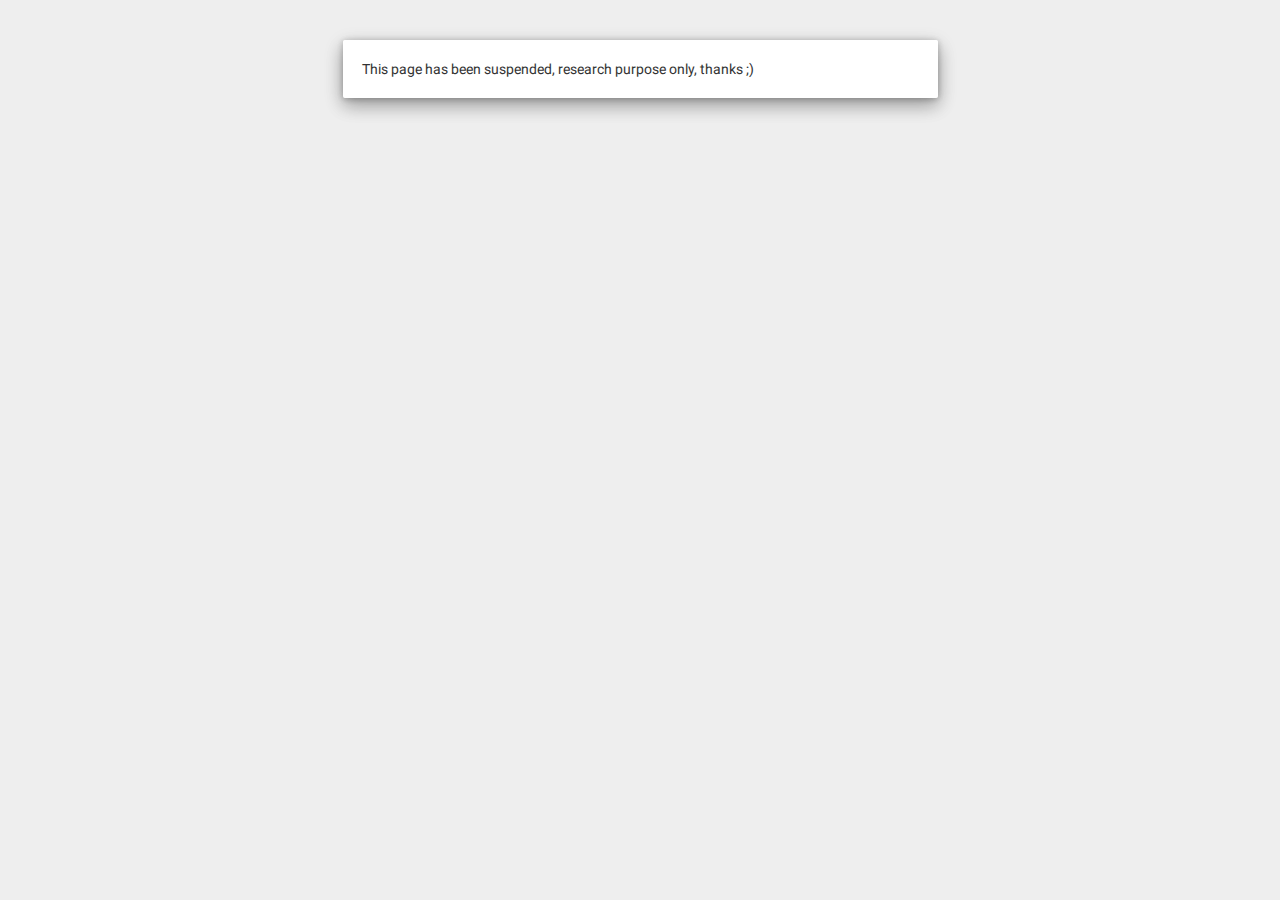
<file: index.html>
<!DOCTYPE html>
<html>
	<head>
		<title>Mahasiswa Finder | Squhart</title>
		<meta name="viewport" content="width=device-width, initial-scale=1, maximum-scale=1, user-scalable=no">
		<link rel="stylesheet" href="css/bootstrap.min.css">
		<link rel="stylesheet" href="css/style.css">
		<link href="css/roboto.min.css" rel="stylesheet">
        <link href="css/material.min.css" rel="stylesheet">
        <link href="css/ripples.min.css" rel="stylesheet">
		<script type="text/javascript" src="js/jquery.js"></script>
		<script type="text/javascript" src="js/bootstrap.min.js"></script>
	</head>

	<body>

<div class="page-header container-fluid">	
	<div class="col-md-6 col-md-offset-3">
	<div class="panel panel-default">
	    <div class="panel-body well">
			This page has been suspended, research purpose only, thanks ;)
		</div>
	</div>
</div>
</div>
	</body>
</html>
</file>
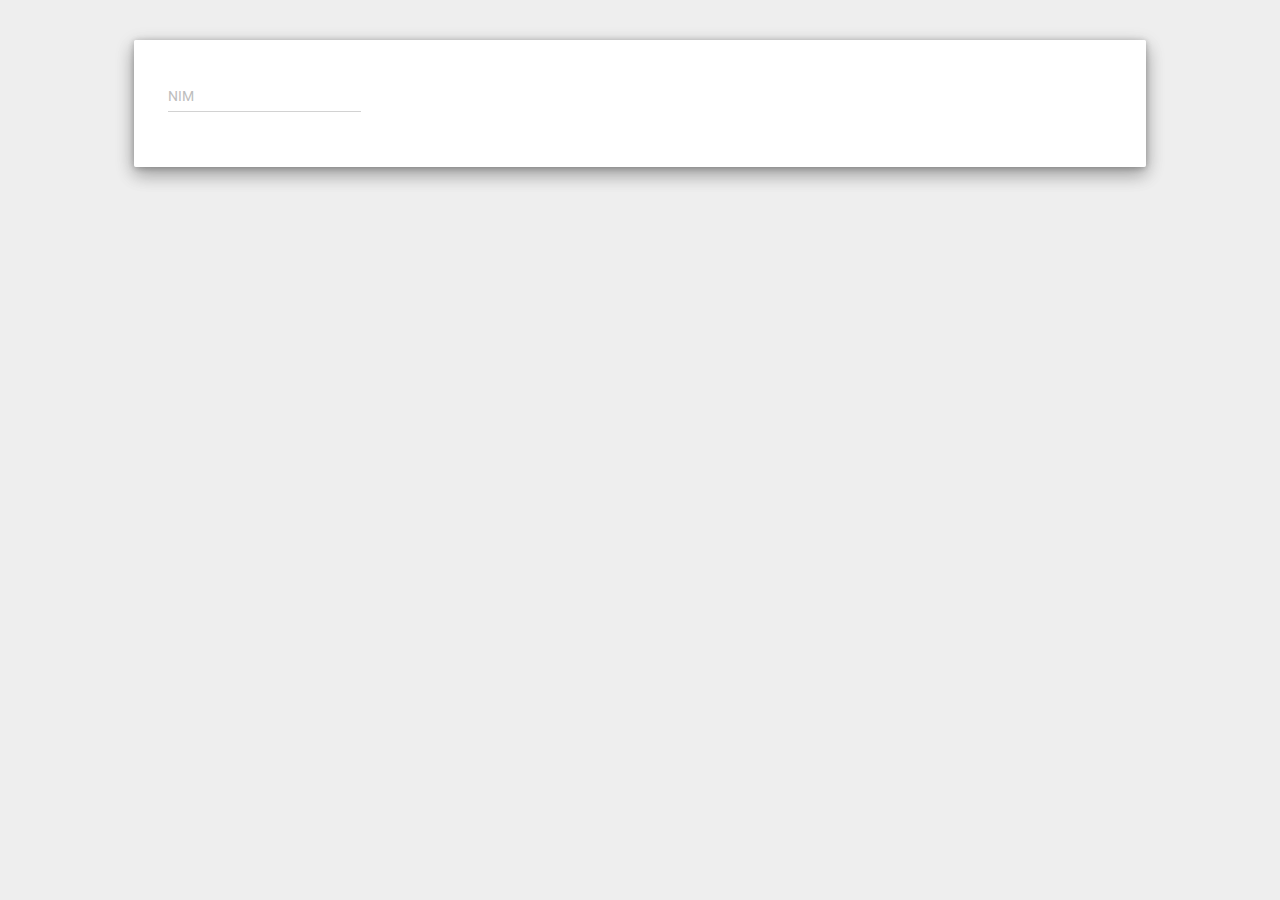
<file: jadwal.html>
<!DOCTYPE html>
<html>
<head>
	<title>Jadwal Kuliah</title>
	<meta name="viewport" content="width=device-width, initial-scale=1, maximum-scale=1, user-scalable=no">
		<link rel="stylesheet" href="css/bootstrap.min.css">
		<link rel="stylesheet" href="css/style.css">
		<link href="css/roboto.min.css" rel="stylesheet">
        <link href="css/material.min.css" rel="stylesheet">
        <link href="css/ripples.min.css" rel="stylesheet">
		<script type="text/javascript" src="js/jquery.js"></script>
		<script type="text/javascript" src="js/bootstrap.min.js"></script>
</head>
<body>
	<div class="page-header container-fluid">
		<div class="col-md-10 col-md-offset-1">
			<div class="panel panel-default">
	    		<div class="panel-body well">
				    <form class="form-horizontal col-md-11" id="find">
						<legend></legend>
						        <div class="form-group">
						            <div class="col-md-3">
						                <input type="text" class="form-control" id="q" name="nim" placeholder="NIM">
						            </div>
						        </div>
				     </form>
					<div class="col-md-12">
						<div class="panel panel-default" id="isi">
						  
						</div>	
					</div>
				</div>
			</div>
		</div>
	</div>

<script type="text/javascript">
$(document).ready(function(e) {

// Find
$("#find").submit(function(){ 
	template = "<div class='panel-heading'> Jadwal Kuliah </div><div class='loader' style='display:none;''>loading...</div><table class='table table-hover tabelnya' id='template'><tr><th>WAKTU</th><th>SENIN</th><th>SELASA</th><th>RABU</th><th>KAMIS</th><th>JUMAT</th><th>SABTU</th></tr><tr class='jam-6'><th>6.30 - 7.30</th></tr><tr class='jam-7'><th>7.30 - 8.30</th></tr><tr class='jam-8'><th>8.30 - 9.30</th></tr><tr class='jam-9'><th>9.30 - 10.30</th></tr><tr class='jam-10'><th>10.30 - 11.30</th></tr><tr class='jam-11'><th>11.30 - 12.30</th></tr><tr class='jam-12'><th>12.30 - 13.30</th></tr><tr class='jam-13'><th>13.30 - 14.30</th></tr><tr class='jam-14'><th>14.30 - 15.30</th></tr><tr class='jam-15'><th>15.30 - 16.30</th></tr><tr class='jam-16'><th>16.30 - 17.30</th></tr><tr class='jam-17'><th>17.30 - 18.30</th></tr></table>";

	hari = ['SENIN','SELASA','RABU','KAMIS','JUMAT','SABTU'];
    q = $("#q").val();
    $.ajax({
    	type: "GET",
    	url: "jadwal.php",
    	data: "q="+q,
    	beforeSend: function(){
    		$("#isi").fadeOut('fast');
    		$("#isi").html(template);
    		$("#isi").fadeIn('fast');
    		$(".loader").fadeIn('slow');
    	},
    	success: function(data){
    		// data = $.parseJSON(data);
    		console.log(data.aaData[0][1]);
    		$(".loader").hide();
    		if(data == undefined){
    			$("#isi").html("Not found!");
    		}else{

    		for (var i = 0; i <= 5; i++) {
    			offset = 1;
    			for (var j = 6; j <= 17; j++) {
    				for (var k = 0; k <= data.iTotalRecords-1; k++) {
    					jam1 = data.aaData[k][1].split(":")[0];
    					jam2 = data.aaData[k][7].split(":")[0];

    					if (data.aaData[k][0] == hari[i] && jam1 == j) {
    						found = true;
    						offset =  jam2 - jam1;
    						console.log(offset);
    						$(".jam-"+j).append("<td rowspan="+offset+" class='isian danger'>"+data.aaData[k][5]+"("+data.aaData[k][4]+")\n"+data.aaData[k][2]+"<td>");
    						offset++;
    					}else{
    						found = false;
    					}
    				}
    				if (!found) {
    					console.log("not found "+offset);
    					if (offset >= 2) {
    						offset--;
    					}else if(offset == 1){
    						$(".jam-"+j).append("<td></td>");
    						console.log("build td on jam-"+j);
    					}
    				}
    			}
    		}
    		}
    		// $.each(data, function(i, item) {
    		// 	var nim = data[i].title.split(" ");
		    //     $("<tr>").html("<th class='btn btn-block' data-toggle='modal' data-target='.detail' data-nim='"+nim[0]+"' data-title='"+data[i].title+"' >" + data[i].title + "</th>").appendTo('#isi');
		    // });
    	}
    })

    return false;
});
})
</script>
</body>
</html>
</file>
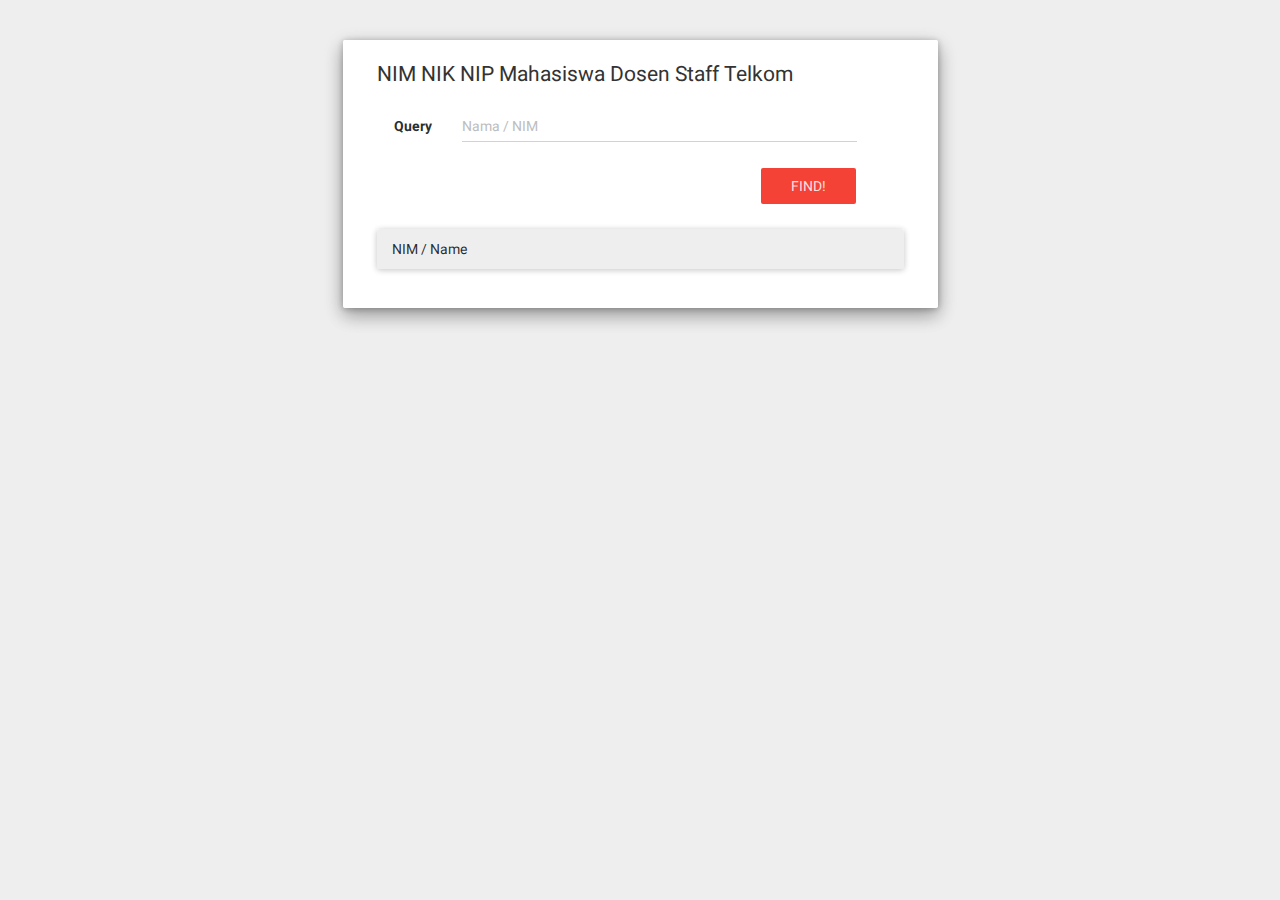
<file: mahasiswa.html>
<!DOCTYPE html>
<html>
	<head>
		<title>Mahasiswa Finder | Squhart</title>
		<meta name="viewport" content="width=device-width, initial-scale=1, maximum-scale=1, user-scalable=no">
		<link rel="stylesheet" href="css/bootstrap.min.css">
		<link rel="stylesheet" href="css/style.css">
		<link href="css/roboto.min.css" rel="stylesheet">
        <link href="css/material.min.css" rel="stylesheet">
        <link href="css/ripples.min.css" rel="stylesheet">
		<script type="text/javascript" src="js/jquery.js"></script>
		<script type="text/javascript" src="js/bootstrap.min.js"></script>
		<script type="text/javascript" src="js/app.js"></script>
	</head>

	<body>

<div class="page-header container-fluid">	
		<div class="col-md-6 col-md-offset-3">
			<div class="panel panel-default">
	    		<div class="panel-body well">
				    <form class="form-horizontal col-md-11" id="find">
						<legend>NIM NIK NIP Mahasiswa Dosen Staff Telkom</legend>
						        <div class="form-group">
						            <label for="q" class="col-lg-2 control-label" >Query</label>
						            <div class="col-lg-10">
						                <input type="text" class="form-control" id="q" name="email" placeholder="Nama / NIM">
						            </div>
						        </div>
						        <div class="form-group">
						            <div class="col-md-12">
						                <button type="submit" class="btn btn-material-red pull-right">Find!</button>
						            </div>
						        </div>
				     </form>
					<div class="col-md-12">
						<div class="panel panel-default">
						  <div class="panel-heading"> NIM / Name </div>
						  <table class="table table-hover tabelnya" id="isi">
						    <div class="loader" style="display:none;">loading...</div>
						  </table>
						</div>	
					</div>
				</div>
			</div>
		</div>
</div>

<!-- Modal -->
<div class="modal fade detail" tabindex="-1" role="dialog" aria-labelledby="detail" aria-hidden="true">
  <div class="modal-dialog modal-sm">
    <div class="modal-content">
      <div class="modal-header">
        <button type="button" class="close" data-dismiss="modal" aria-label="Close"><span aria-hidden="true">&times;</span></button>
        <h4 class="modal-title" id="judulModal">Detail </h4>
      </div>
      <div class="modal-body">
            <label class="control-label">Parents : <p id="parents"></p></label>
       </div>
       <div class="modal-footer">
        <button type="button" class="btn btn-danger" data-dismiss="modal">Close</button>
      </div>
    </div>
  </div>
</div>
</div>
	</body>
</html>
</file>
<file: css/style.css>
.tabelnya{
	word-wrap: break-word;
}
</file>
<file: css/roboto.min.css>
@font-face{font-family:RobotoDraft;src:local('RobotoDraft'),local('RobotoDraft-Regular'),local('Roboto-Regular'),url(../fonts/RobotoDraftRegular.woff2) format('woff2'),url(../fonts/RobotoDraftRegular.woff) format('woff')}@font-face{font-family:RobotoDraft;font-weight:500;src:local('RobotoDraft Medium'),local('RobotoDraft-Medium'),local('Roboto-Medium'),url(../fonts/RobotoDraftMedium.woff2) format('woff2'),url(../fonts/RobotoDraftMedium.woff) format('woff')}@font-face{font-family:RobotoDraft;font-weight:700;src:local('RobotoDraft Bold'),local('RobotoDraft-Bold'),local('Roboto-Bold'),url(../fonts/RobotoDraftBold.woff2) format('woff2'),url(../fonts/RobotoDraftBold.woff) format('woff')}@font-face{font-family:RobotoDraft;font-style:italic;src:local('RobotoDraft Italic'),local('RobotoDraft-Italic'),local('Roboto-Italic'),url(../fonts/RobotoDraftItalic.woff2) format('woff2'),url(../fonts/RobotoDraftItalic.woff) format('woff')}
/*# sourceMappingURL=roboto.min.css.map */
</file>
<file: css/material.min.css>
@font-face{font-family:Material-Design-Icons;src:url(../fonts/Material-Design-Icons.eot?3ocs8m);src:url(../fonts/Material-Design-Icons.eot?#iefix3ocs8m) format('embedded-opentype'),url(../fonts/Material-Design-Icons.woff?3ocs8m) format('woff'),url(../fonts/Material-Design-Icons.ttf?3ocs8m) format('truetype'),url(../fonts/Material-Design-Icons.svg?3ocs8m#Material-Design-Icons) format('svg')}[class^=mdi-],[class*=mdi-]{speak:none;display:inline-block;font:normal normal normal 24px/1 'Material-Design-Icons';text-rendering:auto;-webkit-font-smoothing:antialiased;-moz-osx-font-smoothing:grayscale;-webkit-transform:translate(0,0);-ms-transform:translate(0,0);transform:translate(0,0)}[class^=mdi-]:before,[class*=mdi-]:before{display:inline-block;speak:none;text-decoration:inherit}[class^=mdi-].pull-left,[class*=mdi-].pull-left{margin-right:.3em}[class^=mdi-].pull-right,[class*=mdi-].pull-right{margin-left:.3em}[class^=mdi-].mdi-lg:before,[class*=mdi-].mdi-lg:before,[class^=mdi-].mdi-lg:after,[class*=mdi-].mdi-lg:after{font-size:1.33333333em;line-height:.75em;vertical-align:-15%}[class^=mdi-].mdi-2x:before,[class*=mdi-].mdi-2x:before,[class^=mdi-].mdi-2x:after,[class*=mdi-].mdi-2x:after{font-size:2em}[class^=mdi-].mdi-3x:before,[class*=mdi-].mdi-3x:before,[class^=mdi-].mdi-3x:after,[class*=mdi-].mdi-3x:after{font-size:3em}[class^=mdi-].mdi-4x:before,[class*=mdi-].mdi-4x:before,[class^=mdi-].mdi-4x:after,[class*=mdi-].mdi-4x:after{font-size:4em}[class^=mdi-].mdi-5x:before,[class*=mdi-].mdi-5x:before,[class^=mdi-].mdi-5x:after,[class*=mdi-].mdi-5x:after{font-size:5em}[class^=mdi-device-signal-cellular-]:after,[class^=mdi-device-battery-]:after,[class^=mdi-device-battery-charging-]:after,[class^=mdi-device-signal-cellular-connected-no-internet-]:after,[class^=mdi-device-signal-wifi-]:after,[class^=mdi-device-signal-wifi-statusbar-not-connected]:after,.mdi-device-network-wifi:after{opacity:.3;position:absolute;left:0;top:0;z-index:1;display:inline-block;speak:none;text-decoration:inherit}[class^=mdi-device-signal-cellular-]:after{content:"\e758"}[class^=mdi-device-battery-]:after{content:"\e735"}[class^=mdi-device-battery-charging-]:after{content:"\e733"}[class^=mdi-device-signal-cellular-connected-no-internet-]:after{content:"\e75d"}[class^=mdi-device-signal-wifi-]:after,.mdi-device-network-wifi:after{content:"\e765"}[class^=mdi-device-signal-wifi-statusbasr-not-connected]:after{content:"\e8f7"}.mdi-device-signal-cellular-off:after,.mdi-device-signal-cellular-null:after,.mdi-device-signal-cellular-no-sim:after,.mdi-device-signal-wifi-off:after,.mdi-device-signal-wifi-4-bar:after,.mdi-device-signal-cellular-4-bar:after,.mdi-device-battery-alert:after,.mdi-device-signal-cellular-connected-no-internet-4-bar:after,.mdi-device-battery-std:after,.mdi-device-battery-full .mdi-device-battery-unknown:after{content:""}.mdi-fw{width:1.28571429em;text-align:center}.mdi-ul{padding-left:0;margin-left:2.14285714em;list-style-type:none}.mdi-ul>li{position:relative}.mdi-li{position:absolute;left:-2.14285714em;width:2.14285714em;top:.14285714em;text-align:center}.mdi-li.mdi-lg{left:-1.85714286em}.mdi-border{padding:.2em .25em .15em;border:solid .08em #eee;border-radius:.1em}.mdi-spin{-webkit-animation:mdi-spin 2s infinite linear;animation:mdi-spin 2s infinite linear;-webkit-transform-origin:50% 50%;-ms-transform-origin:50% 50%;transform-origin:50% 50%}.mdi-pulse{-webkit-animation:mdi-spin 1s steps(8) infinite;animation:mdi-spin 1s steps(8) infinite;-webkit-transform-origin:50% 50%;-ms-transform-origin:50% 50%;transform-origin:50% 50%}@-webkit-keyframes mdi-spin{0%{-webkit-transform:rotate(0deg);transform:rotate(0deg)}100%{-webkit-transform:rotate(359deg);transform:rotate(359deg)}}@keyframes mdi-spin{0%{-webkit-transform:rotate(0deg);transform:rotate(0deg)}100%{-webkit-transform:rotate(359deg);transform:rotate(359deg)}}.mdi-rotate-90{filter:progid:DXImageTransform.Microsoft.BasicImage(rotation=1);-webkit-transform:rotate(90deg);-ms-transform:rotate(90deg);transform:rotate(90deg)}.mdi-rotate-180{filter:progid:DXImageTransform.Microsoft.BasicImage(rotation=2);-webkit-transform:rotate(180deg);-ms-transform:rotate(180deg);transform:rotate(180deg)}.mdi-rotate-270{filter:progid:DXImageTransform.Microsoft.BasicImage(rotation=3);-webkit-transform:rotate(270deg);-ms-transform:rotate(270deg);transform:rotate(270deg)}.mdi-flip-horizontal{filter:progid:DXImageTransform.Microsoft.BasicImage(rotation=0,mirror=1);-webkit-transform:scale(-1,1);-ms-transform:scale(-1,1);transform:scale(-1,1)}.mdi-flip-vertical{filter:progid:DXImageTransform.Microsoft.BasicImage(rotation=2,mirror=1);-webkit-transform:scale(1,-1);-ms-transform:scale(1,-1);transform:scale(1,-1)}:root .mdi-rotate-90,:root .mdi-rotate-180,:root .mdi-rotate-270,:root .mdi-flip-horizontal,:root .mdi-flip-vertical{-webkit-filter:none;filter:none}.mdi-stack{position:relative;display:inline-block;width:2em;height:2em;line-height:2em;vertical-align:middle}.mdi-stack-1x,.mdi-stack-2x{position:absolute;left:0;width:100%;text-align:center}.mdi-stack-1x{line-height:inherit}.mdi-stack-2x{font-size:2em}.mdi-inverse{color:#fff}.mdi-action-3d-rotation:before{content:"\e600"}.mdi-action-accessibility:before{content:"\e601"}.mdi-action-account-balance-wallet:before{content:"\e602"}.mdi-action-account-balance:before{content:"\e603"}.mdi-action-account-box:before{content:"\e604"}.mdi-action-account-child:before{content:"\e605"}.mdi-action-account-circle:before{content:"\e606"}.mdi-action-add-shopping-cart:before{content:"\e607"}.mdi-action-alarm-add:before{content:"\e608"}.mdi-action-alarm-off:before{content:"\e609"}.mdi-action-alarm-on:before{content:"\e60a"}.mdi-action-alarm:before{content:"\e60b"}.mdi-action-android:before{content:"\e60c"}.mdi-action-announcement:before{content:"\e60d"}.mdi-action-aspect-ratio:before{content:"\e60e"}.mdi-action-assessment:before{content:"\e60f"}.mdi-action-assignment-ind:before{content:"\e610"}.mdi-action-assignment-late:before{content:"\e611"}.mdi-action-assignment-return:before{content:"\e612"}.mdi-action-assignment-returned:before{content:"\e613"}.mdi-action-assignment-turned-in:before{content:"\e614"}.mdi-action-assignment:before{content:"\e615"}.mdi-action-autorenew:before{content:"\e616"}.mdi-action-backup:before{content:"\e617"}.mdi-action-book:before{content:"\e618"}.mdi-action-bookmark-outline:before{content:"\e619"}.mdi-action-bookmark:before{content:"\e61a"}.mdi-action-bug-report:before{content:"\e61b"}.mdi-action-cached:before{content:"\e61c"}.mdi-action-check-circle:before{content:"\e61d"}.mdi-action-class:before{content:"\e61e"}.mdi-action-credit-card:before{content:"\e61f"}.mdi-action-dashboard:before{content:"\e620"}.mdi-action-delete:before{content:"\e621"}.mdi-action-description:before{content:"\e622"}.mdi-action-dns:before{content:"\e623"}.mdi-action-done-all:before{content:"\e624"}.mdi-action-done:before{content:"\e625"}.mdi-action-event:before{content:"\e626"}.mdi-action-exit-to-app:before{content:"\e627"}.mdi-action-explore:before{content:"\e628"}.mdi-action-extension:before{content:"\e629"}.mdi-action-face-unlock:before{content:"\e62a"}.mdi-action-favorite-outline:before{content:"\e62b"}.mdi-action-favorite:before{content:"\e62c"}.mdi-action-find-in-page:before{content:"\e62d"}.mdi-action-find-replace:before{content:"\e62e"}.mdi-action-flip-to-back:before{content:"\e62f"}.mdi-action-flip-to-front:before{content:"\e630"}.mdi-action-get-app:before{content:"\e631"}.mdi-action-grade:before{content:"\e632"}.mdi-action-group-work:before{content:"\e633"}.mdi-action-help:before{content:"\e634"}.mdi-action-highlight-remove:before{content:"\e635"}.mdi-action-history:before{content:"\e636"}.mdi-action-home:before{content:"\e637"}.mdi-action-https:before{content:"\e638"}.mdi-action-info-outline:before{content:"\e639"}.mdi-action-info:before{content:"\e63a"}.mdi-action-input:before{content:"\e63b"}.mdi-action-invert-colors:before{content:"\e63c"}.mdi-action-label-outline:before{content:"\e63d"}.mdi-action-label:before{content:"\e63e"}.mdi-action-language:before{content:"\e63f"}.mdi-action-launch:before{content:"\e640"}.mdi-action-list:before{content:"\e641"}.mdi-action-lock-open:before{content:"\e642"}.mdi-action-lock-outline:before{content:"\e643"}.mdi-action-lock:before{content:"\e644"}.mdi-action-loyalty:before{content:"\e645"}.mdi-action-markunread-mailbox:before{content:"\e646"}.mdi-action-note-add:before{content:"\e647"}.mdi-action-open-in-browser:before{content:"\e648"}.mdi-action-open-in-new:before{content:"\e649"}.mdi-action-open-with:before{content:"\e64a"}.mdi-action-pageview:before{content:"\e64b"}.mdi-action-payment:before{content:"\e64c"}.mdi-action-perm-camera-mic:before{content:"\e64d"}.mdi-action-perm-contact-cal:before{content:"\e64e"}.mdi-action-perm-data-setting:before{content:"\e64f"}.mdi-action-perm-device-info:before{content:"\e650"}.mdi-action-perm-identity:before{content:"\e651"}.mdi-action-perm-media:before{content:"\e652"}.mdi-action-perm-phone-msg:before{content:"\e653"}.mdi-action-perm-scan-wifi:before{content:"\e654"}.mdi-action-picture-in-picture:before{content:"\e655"}.mdi-action-polymer:before{content:"\e656"}.mdi-action-print:before{content:"\e657"}.mdi-action-query-builder:before{content:"\e658"}.mdi-action-question-answer:before{content:"\e659"}.mdi-action-receipt:before{content:"\e65a"}.mdi-action-redeem:before{content:"\e65b"}.mdi-action-reorder:before{content:"\e65c"}.mdi-action-report-problem:before{content:"\e65d"}.mdi-action-restore:before{content:"\e65e"}.mdi-action-room:before{content:"\e65f"}.mdi-action-schedule:before{content:"\e660"}.mdi-action-search:before{content:"\e661"}.mdi-action-settings-applications:before{content:"\e662"}.mdi-action-settings-backup-restore:before{content:"\e663"}.mdi-action-settings-bluetooth:before{content:"\e664"}.mdi-action-settings-cell:before{content:"\e665"}.mdi-action-settings-display:before{content:"\e666"}.mdi-action-settings-ethernet:before{content:"\e667"}.mdi-action-settings-input-antenna:before{content:"\e668"}.mdi-action-settings-input-component:before{content:"\e669"}.mdi-action-settings-input-composite:before{content:"\e66a"}.mdi-action-settings-input-hdmi:before{content:"\e66b"}.mdi-action-settings-input-svideo:before{content:"\e66c"}.mdi-action-settings-overscan:before{content:"\e66d"}.mdi-action-settings-phone:before{content:"\e66e"}.mdi-action-settings-power:before{content:"\e66f"}.mdi-action-settings-remote:before{content:"\e670"}.mdi-action-settings-voice:before{content:"\e671"}.mdi-action-settings:before{content:"\e672"}.mdi-action-shop-two:before{content:"\e673"}.mdi-action-shop:before{content:"\e674"}.mdi-action-shopping-basket:before{content:"\e675"}.mdi-action-shopping-cart:before{content:"\e676"}.mdi-action-speaker-notes:before{content:"\e677"}.mdi-action-spellcheck:before{content:"\e678"}.mdi-action-star-rate:before{content:"\e679"}.mdi-action-stars:before{content:"\e67a"}.mdi-action-store:before{content:"\e67b"}.mdi-action-subject:before{content:"\e67c"}.mdi-action-supervisor-account:before{content:"\e67d"}.mdi-action-swap-horiz:before{content:"\e67e"}.mdi-action-swap-vert-circle:before{content:"\e67f"}.mdi-action-swap-vert:before{content:"\e680"}.mdi-action-system-update-tv:before{content:"\e681"}.mdi-action-tab-unselected:before{content:"\e682"}.mdi-action-tab:before{content:"\e683"}.mdi-action-theaters:before{content:"\e684"}.mdi-action-thumb-down:before{content:"\e685"}.mdi-action-thumb-up:before{content:"\e686"}.mdi-action-thumbs-up-down:before{content:"\e687"}.mdi-action-toc:before{content:"\e688"}.mdi-action-today:before{content:"\e689"}.mdi-action-track-changes:before{content:"\e68a"}.mdi-action-translate:before{content:"\e68b"}.mdi-action-trending-down:before{content:"\e68c"}.mdi-action-trending-neutral:before{content:"\e68d"}.mdi-action-trending-up:before{content:"\e68e"}.mdi-action-turned-in-not:before{content:"\e68f"}.mdi-action-turned-in:before{content:"\e690"}.mdi-action-verified-user:before{content:"\e691"}.mdi-action-view-agenda:before{content:"\e692"}.mdi-action-view-array:before{content:"\e693"}.mdi-action-view-carousel:before{content:"\e694"}.mdi-action-view-column:before{content:"\e695"}.mdi-action-view-day:before{content:"\e696"}.mdi-action-view-headline:before{content:"\e697"}.mdi-action-view-list:before{content:"\e698"}.mdi-action-view-module:before{content:"\e699"}.mdi-action-view-quilt:before{content:"\e69a"}.mdi-action-view-stream:before{content:"\e69b"}.mdi-action-view-week:before{content:"\e69c"}.mdi-action-visibility-off:before{content:"\e69d"}.mdi-action-visibility:before{content:"\e69e"}.mdi-action-wallet-giftcard:before{content:"\e69f"}.mdi-action-wallet-membership:before{content:"\e6a0"}.mdi-action-wallet-travel:before{content:"\e6a1"}.mdi-action-work:before{content:"\e6a2"}.mdi-alert-error:before{content:"\e6a3"}.mdi-alert-warning:before{content:"\e6a4"}.mdi-av-album:before{content:"\e6a5"}.mdi-av-closed-caption:before{content:"\e6a6"}.mdi-av-equalizer:before{content:"\e6a7"}.mdi-av-explicit:before{content:"\e6a8"}.mdi-av-fast-forward:before{content:"\e6a9"}.mdi-av-fast-rewind:before{content:"\e6aa"}.mdi-av-games:before{content:"\e6ab"}.mdi-av-hearing:before{content:"\e6ac"}.mdi-av-high-quality:before{content:"\e6ad"}.mdi-av-loop:before{content:"\e6ae"}.mdi-av-mic-none:before{content:"\e6af"}.mdi-av-mic-off:before{content:"\e6b0"}.mdi-av-mic:before{content:"\e6b1"}.mdi-av-movie:before{content:"\e6b2"}.mdi-av-my-library-add:before{content:"\e6b3"}.mdi-av-my-library-books:before{content:"\e6b4"}.mdi-av-my-library-music:before{content:"\e6b5"}.mdi-av-new-releases:before{content:"\e6b6"}.mdi-av-not-interested:before{content:"\e6b7"}.mdi-av-pause-circle-fill:before{content:"\e6b8"}.mdi-av-pause-circle-outline:before{content:"\e6b9"}.mdi-av-pause:before{content:"\e6ba"}.mdi-av-play-arrow:before{content:"\e6bb"}.mdi-av-play-circle-fill:before{content:"\e6bc"}.mdi-av-play-circle-outline:before{content:"\e6bd"}.mdi-av-play-shopping-bag:before{content:"\e6be"}.mdi-av-playlist-add:before{content:"\e6bf"}.mdi-av-queue-music:before{content:"\e6c0"}.mdi-av-queue:before{content:"\e6c1"}.mdi-av-radio:before{content:"\e6c2"}.mdi-av-recent-actors:before{content:"\e6c3"}.mdi-av-repeat-one:before{content:"\e6c4"}.mdi-av-repeat:before{content:"\e6c5"}.mdi-av-replay:before{content:"\e6c6"}.mdi-av-shuffle:before{content:"\e6c7"}.mdi-av-skip-next:before{content:"\e6c8"}.mdi-av-skip-previous:before{content:"\e6c9"}.mdi-av-snooze:before{content:"\e6ca"}.mdi-av-stop:before{content:"\e6cb"}.mdi-av-subtitles:before{content:"\e6cc"}.mdi-av-surround-sound:before{content:"\e6cd"}.mdi-av-timer:before{content:"\e6ce"}.mdi-av-video-collection:before{content:"\e6cf"}.mdi-av-videocam-off:before{content:"\e6d0"}.mdi-av-videocam:before{content:"\e6d1"}.mdi-av-volume-down:before{content:"\e6d2"}.mdi-av-volume-mute:before{content:"\e6d3"}.mdi-av-volume-off:before{content:"\e6d4"}.mdi-av-volume-up:before{content:"\e6d5"}.mdi-av-web:before{content:"\e6d6"}.mdi-communication-business:before{content:"\e6d7"}.mdi-communication-call-end:before{content:"\e6d8"}.mdi-communication-call-made:before{content:"\e6d9"}.mdi-communication-call-merge:before{content:"\e6da"}.mdi-communication-call-missed:before{content:"\e6db"}.mdi-communication-call-received:before{content:"\e6dc"}.mdi-communication-call-split:before{content:"\e6dd"}.mdi-communication-call:before{content:"\e6de"}.mdi-communication-chat:before{content:"\e6df"}.mdi-communication-clear-all:before{content:"\e6e0"}.mdi-communication-comment:before{content:"\e6e1"}.mdi-communication-contacts:before{content:"\e6e2"}.mdi-communication-dialer-sip:before{content:"\e6e3"}.mdi-communication-dialpad:before{content:"\e6e4"}.mdi-communication-dnd-on:before{content:"\e6e5"}.mdi-communication-email:before{content:"\e6e6"}.mdi-communication-forum:before{content:"\e6e7"}.mdi-communication-import-export:before{content:"\e6e8"}.mdi-communication-invert-colors-off:before{content:"\e6e9"}.mdi-communication-invert-colors-on:before{content:"\e6ea"}.mdi-communication-live-help:before{content:"\e6eb"}.mdi-communication-location-off:before{content:"\e6ec"}.mdi-communication-location-on:before{content:"\e6ed"}.mdi-communication-message:before{content:"\e6ee"}.mdi-communication-messenger:before{content:"\e6ef"}.mdi-communication-no-sim:before{content:"\e6f0"}.mdi-communication-phone:before{content:"\e6f1"}.mdi-communication-portable-wifi-off:before{content:"\e6f2"}.mdi-communication-quick-contacts-dialer:before{content:"\e6f3"}.mdi-communication-quick-contacts-mail:before{content:"\e6f4"}.mdi-communication-ring-volume:before{content:"\e6f5"}.mdi-communication-stay-current-landscape:before{content:"\e6f6"}.mdi-communication-stay-current-portrait:before{content:"\e6f7"}.mdi-communication-stay-primary-landscape:before{content:"\e6f8"}.mdi-communication-stay-primary-portrait:before{content:"\e6f9"}.mdi-communication-swap-calls:before{content:"\e6fa"}.mdi-communication-textsms:before{content:"\e6fb"}.mdi-communication-voicemail:before{content:"\e6fc"}.mdi-communication-vpn-key:before{content:"\e6fd"}.mdi-content-add-box:before{content:"\e6fe"}.mdi-content-add-circle-outline:before{content:"\e6ff"}.mdi-content-add-circle:before{content:"\e700"}.mdi-content-add:before{content:"\e701"}.mdi-content-archive:before{content:"\e702"}.mdi-content-backspace:before{content:"\e703"}.mdi-content-block:before{content:"\e704"}.mdi-content-clear:before{content:"\e705"}.mdi-content-content-copy:before{content:"\e706"}.mdi-content-content-cut:before{content:"\e707"}.mdi-content-content-paste:before{content:"\e708"}.mdi-content-create:before{content:"\e709"}.mdi-content-drafts:before{content:"\e70a"}.mdi-content-filter-list:before{content:"\e70b"}.mdi-content-flag:before{content:"\e70c"}.mdi-content-forward:before{content:"\e70d"}.mdi-content-gesture:before{content:"\e70e"}.mdi-content-inbox:before{content:"\e70f"}.mdi-content-link:before{content:"\e710"}.mdi-content-mail:before{content:"\e711"}.mdi-content-markunread:before{content:"\e712"}.mdi-content-redo:before{content:"\e713"}.mdi-content-remove-circle-outline:before{content:"\e714"}.mdi-content-remove-circle:before{content:"\e715"}.mdi-content-remove:before{content:"\e716"}.mdi-content-reply-all:before{content:"\e717"}.mdi-content-reply:before{content:"\e718"}.mdi-content-report:before{content:"\e719"}.mdi-content-save:before{content:"\e71a"}.mdi-content-select-all:before{content:"\e71b"}.mdi-content-send:before{content:"\e71c"}.mdi-content-sort:before{content:"\e71d"}.mdi-content-text-format:before{content:"\e71e"}.mdi-content-undo:before{content:"\e71f"}.mdi-editor-attach-file:before{content:"\e776"}.mdi-editor-attach-money:before{content:"\e777"}.mdi-editor-border-all:before{content:"\e778"}.mdi-editor-border-bottom:before{content:"\e779"}.mdi-editor-border-clear:before{content:"\e77a"}.mdi-editor-border-color:before{content:"\e77b"}.mdi-editor-border-horizontal:before{content:"\e77c"}.mdi-editor-border-inner:before{content:"\e77d"}.mdi-editor-border-left:before{content:"\e77e"}.mdi-editor-border-outer:before{content:"\e77f"}.mdi-editor-border-right:before{content:"\e780"}.mdi-editor-border-style:before{content:"\e781"}.mdi-editor-border-top:before{content:"\e782"}.mdi-editor-border-vertical:before{content:"\e783"}.mdi-editor-format-align-center:before{content:"\e784"}.mdi-editor-format-align-justify:before{content:"\e785"}.mdi-editor-format-align-left:before{content:"\e786"}.mdi-editor-format-align-right:before{content:"\e787"}.mdi-editor-format-bold:before{content:"\e788"}.mdi-editor-format-clear:before{content:"\e789"}.mdi-editor-format-color-fill:before{content:"\e78a"}.mdi-editor-format-color-reset:before{content:"\e78b"}.mdi-editor-format-color-text:before{content:"\e78c"}.mdi-editor-format-indent-decrease:before{content:"\e78d"}.mdi-editor-format-indent-increase:before{content:"\e78e"}.mdi-editor-format-italic:before{content:"\e78f"}.mdi-editor-format-line-spacing:before{content:"\e790"}.mdi-editor-format-list-bulleted:before{content:"\e791"}.mdi-editor-format-list-numbered:before{content:"\e792"}.mdi-editor-format-paint:before{content:"\e793"}.mdi-editor-format-quote:before{content:"\e794"}.mdi-editor-format-size:before{content:"\e795"}.mdi-editor-format-strikethrough:before{content:"\e796"}.mdi-editor-format-textdirection-l-to-r:before{content:"\e797"}.mdi-editor-format-textdirection-r-to-l:before{content:"\e798"}.mdi-editor-format-underline:before{content:"\e799"}.mdi-editor-functions:before{content:"\e79a"}.mdi-editor-insert-chart:before{content:"\e79b"}.mdi-editor-insert-comment:before{content:"\e79c"}.mdi-editor-insert-drive-file:before{content:"\e79d"}.mdi-editor-insert-emoticon:before{content:"\e79e"}.mdi-editor-insert-invitation:before{content:"\e79f"}.mdi-editor-insert-link:before{content:"\e7a0"}.mdi-editor-insert-photo:before{content:"\e7a1"}.mdi-editor-merge-type:before{content:"\e7a2"}.mdi-editor-mode-comment:before{content:"\e7a3"}.mdi-editor-mode-edit:before{content:"\e7a4"}.mdi-editor-publish:before{content:"\e7a5"}.mdi-editor-vertical-align-bottom:before{content:"\e7a6"}.mdi-editor-vertical-align-center:before{content:"\e7a7"}.mdi-editor-vertical-align-top:before{content:"\e7a8"}.mdi-editor-wrap-text:before{content:"\e7a9"}.mdi-file-attachment:before{content:"\e7aa"}.mdi-file-cloud-circle:before{content:"\e7ab"}.mdi-file-cloud-done:before{content:"\e7ac"}.mdi-file-cloud-download:before{content:"\e7ad"}.mdi-file-cloud-off:before{content:"\e7ae"}.mdi-file-cloud-queue:before{content:"\e7af"}.mdi-file-cloud-upload:before{content:"\e7b0"}.mdi-file-cloud:before{content:"\e7b1"}.mdi-file-file-download:before{content:"\e7b2"}.mdi-file-file-upload:before{content:"\e7b3"}.mdi-file-folder-open:before{content:"\e7b4"}.mdi-file-folder-shared:before{content:"\e7b5"}.mdi-file-folder:before{content:"\e7b6"}.mdi-device-access-alarm:before{content:"\e720"}.mdi-device-access-alarms:before{content:"\e721"}.mdi-device-access-time:before{content:"\e722"}.mdi-device-add-alarm:before{content:"\e723"}.mdi-device-airplanemode-off:before{content:"\e724"}.mdi-device-airplanemode-on:before{content:"\e725"}.mdi-device-battery-20:before{content:"\e726"}.mdi-device-battery-30:before{content:"\e727"}.mdi-device-battery-50:before{content:"\e728"}.mdi-device-battery-60:before{content:"\e729"}.mdi-device-battery-80:before{content:"\e72a"}.mdi-device-battery-90:before{content:"\e72b"}.mdi-device-battery-alert:before{content:"\e72c"}.mdi-device-battery-charging-20:before{content:"\e72d"}.mdi-device-battery-charging-30:before{content:"\e72e"}.mdi-device-battery-charging-50:before{content:"\e72f"}.mdi-device-battery-charging-60:before{content:"\e730"}.mdi-device-battery-charging-80:before{content:"\e731"}.mdi-device-battery-charging-90:before{content:"\e732"}.mdi-device-battery-charging-full:before{content:"\e733"}.mdi-device-battery-full:before{content:"\e734"}.mdi-device-battery-std:before{content:"\e735"}.mdi-device-battery-unknown:before{content:"\e736"}.mdi-device-bluetooth-connected:before{content:"\e737"}.mdi-device-bluetooth-disabled:before{content:"\e738"}.mdi-device-bluetooth-searching:before{content:"\e739"}.mdi-device-bluetooth:before{content:"\e73a"}.mdi-device-brightness-auto:before{content:"\e73b"}.mdi-device-brightness-high:before{content:"\e73c"}.mdi-device-brightness-low:before{content:"\e73d"}.mdi-device-brightness-medium:before{content:"\e73e"}.mdi-device-data-usage:before{content:"\e73f"}.mdi-device-developer-mode:before{content:"\e740"}.mdi-device-devices:before{content:"\e741"}.mdi-device-dvr:before{content:"\e742"}.mdi-device-gps-fixed:before{content:"\e743"}.mdi-device-gps-not-fixed:before{content:"\e744"}.mdi-device-gps-off:before{content:"\e745"}.mdi-device-location-disabled:before{content:"\e746"}.mdi-device-location-searching:before{content:"\e747"}.mdi-device-multitrack-audio:before{content:"\e748"}.mdi-device-network-cell:before{content:"\e749"}.mdi-device-network-wifi:before{content:"\e74a"}.mdi-device-nfc:before{content:"\e74b"}.mdi-device-now-wallpaper:before{content:"\e74c"}.mdi-device-now-widgets:before{content:"\e74d"}.mdi-device-screen-lock-landscape:before{content:"\e74e"}.mdi-device-screen-lock-portrait:before{content:"\e74f"}.mdi-device-screen-lock-rotation:before{content:"\e750"}.mdi-device-screen-rotation:before{content:"\e751"}.mdi-device-sd-storage:before{content:"\e752"}.mdi-device-settings-system-daydream:before{content:"\e753"}.mdi-device-signal-cellular-0-bar:before{content:"\e754"}.mdi-device-signal-cellular-1-bar:before{content:"\e755"}.mdi-device-signal-cellular-2-bar:before{content:"\e756"}.mdi-device-signal-cellular-3-bar:before{content:"\e757"}.mdi-device-signal-cellular-4-bar:before{content:"\e758"}.mdi-signal-wifi-statusbar-connected-no-internet-after:before{content:"\e8f6"}.mdi-device-signal-cellular-connected-no-internet-0-bar:before{content:"\e759"}.mdi-device-signal-cellular-connected-no-internet-1-bar:before{content:"\e75a"}.mdi-device-signal-cellular-connected-no-internet-2-bar:before{content:"\e75b"}.mdi-device-signal-cellular-connected-no-internet-3-bar:before{content:"\e75c"}.mdi-device-signal-cellular-connected-no-internet-4-bar:before{content:"\e75d"}.mdi-device-signal-cellular-no-sim:before{content:"\e75e"}.mdi-device-signal-cellular-null:before{content:"\e75f"}.mdi-device-signal-cellular-off:before{content:"\e760"}.mdi-device-signal-wifi-0-bar:before{content:"\e761"}.mdi-device-signal-wifi-1-bar:before{content:"\e762"}.mdi-device-signal-wifi-2-bar:before{content:"\e763"}.mdi-device-signal-wifi-3-bar:before{content:"\e764"}.mdi-device-signal-wifi-4-bar:before{content:"\e765"}.mdi-device-signal-wifi-off:before{content:"\e766"}.mdi-device-signal-wifi-statusbar-1-bar:before{content:"\e767"}.mdi-device-signal-wifi-statusbar-2-bar:before{content:"\e768"}.mdi-device-signal-wifi-statusbar-3-bar:before{content:"\e769"}.mdi-device-signal-wifi-statusbar-4-bar:before{content:"\e76a"}.mdi-device-signal-wifi-statusbar-connected-no-internet-:before{content:"\e76b"}.mdi-device-signal-wifi-statusbar-connected-no-internet:before{content:"\e76f"}.mdi-device-signal-wifi-statusbar-connected-no-internet-2:before{content:"\e76c"}.mdi-device-signal-wifi-statusbar-connected-no-internet-3:before{content:"\e76d"}.mdi-device-signal-wifi-statusbar-connected-no-internet-4:before{content:"\e76e"}.mdi-signal-wifi-statusbar-not-connected-after:before{content:"\e8f7"}.mdi-device-signal-wifi-statusbar-not-connected:before{content:"\e770"}.mdi-device-signal-wifi-statusbar-null:before{content:"\e771"}.mdi-device-storage:before{content:"\e772"}.mdi-device-usb:before{content:"\e773"}.mdi-device-wifi-lock:before{content:"\e774"}.mdi-device-wifi-tethering:before{content:"\e775"}.mdi-hardware-cast-connected:before{content:"\e7b7"}.mdi-hardware-cast:before{content:"\e7b8"}.mdi-hardware-computer:before{content:"\e7b9"}.mdi-hardware-desktop-mac:before{content:"\e7ba"}.mdi-hardware-desktop-windows:before{content:"\e7bb"}.mdi-hardware-dock:before{content:"\e7bc"}.mdi-hardware-gamepad:before{content:"\e7bd"}.mdi-hardware-headset-mic:before{content:"\e7be"}.mdi-hardware-headset:before{content:"\e7bf"}.mdi-hardware-keyboard-alt:before{content:"\e7c0"}.mdi-hardware-keyboard-arrow-down:before{content:"\e7c1"}.mdi-hardware-keyboard-arrow-left:before{content:"\e7c2"}.mdi-hardware-keyboard-arrow-right:before{content:"\e7c3"}.mdi-hardware-keyboard-arrow-up:before{content:"\e7c4"}.mdi-hardware-keyboard-backspace:before{content:"\e7c5"}.mdi-hardware-keyboard-capslock:before{content:"\e7c6"}.mdi-hardware-keyboard-control:before{content:"\e7c7"}.mdi-hardware-keyboard-hide:before{content:"\e7c8"}.mdi-hardware-keyboard-return:before{content:"\e7c9"}.mdi-hardware-keyboard-tab:before{content:"\e7ca"}.mdi-hardware-keyboard-voice:before{content:"\e7cb"}.mdi-hardware-keyboard:before{content:"\e7cc"}.mdi-hardware-laptop-chromebook:before{content:"\e7cd"}.mdi-hardware-laptop-mac:before{content:"\e7ce"}.mdi-hardware-laptop-windows:before{content:"\e7cf"}.mdi-hardware-laptop:before{content:"\e7d0"}.mdi-hardware-memory:before{content:"\e7d1"}.mdi-hardware-mouse:before{content:"\e7d2"}.mdi-hardware-phone-android:before{content:"\e7d3"}.mdi-hardware-phone-iphone:before{content:"\e7d4"}.mdi-hardware-phonelink-off:before{content:"\e7d5"}.mdi-hardware-phonelink:before{content:"\e7d6"}.mdi-hardware-security:before{content:"\e7d7"}.mdi-hardware-sim-card:before{content:"\e7d8"}.mdi-hardware-smartphone:before{content:"\e7d9"}.mdi-hardware-speaker:before{content:"\e7da"}.mdi-hardware-tablet-android:before{content:"\e7db"}.mdi-hardware-tablet-mac:before{content:"\e7dc"}.mdi-hardware-tablet:before{content:"\e7dd"}.mdi-hardware-tv:before{content:"\e7de"}.mdi-hardware-watch:before{content:"\e7df"}.mdi-image-add-to-photos:before{content:"\e7e0"}.mdi-image-adjust:before{content:"\e7e1"}.mdi-image-assistant-photo:before{content:"\e7e2"}.mdi-image-audiotrack:before{content:"\e7e3"}.mdi-image-blur-circular:before{content:"\e7e4"}.mdi-image-blur-linear:before{content:"\e7e5"}.mdi-image-blur-off:before{content:"\e7e6"}.mdi-image-blur-on:before{content:"\e7e7"}.mdi-image-brightness-1:before{content:"\e7e8"}.mdi-image-brightness-2:before{content:"\e7e9"}.mdi-image-brightness-3:before{content:"\e7ea"}.mdi-image-brightness-4:before{content:"\e7eb"}.mdi-image-brightness-5:before{content:"\e7ec"}.mdi-image-brightness-6:before{content:"\e7ed"}.mdi-image-brightness-7:before{content:"\e7ee"}.mdi-image-brush:before{content:"\e7ef"}.mdi-image-camera-alt:before{content:"\e7f0"}.mdi-image-camera-front:before{content:"\e7f1"}.mdi-image-camera-rear:before{content:"\e7f2"}.mdi-image-camera-roll:before{content:"\e7f3"}.mdi-image-camera:before{content:"\e7f4"}.mdi-image-center-focus-strong:before{content:"\e7f5"}.mdi-image-center-focus-weak:before{content:"\e7f6"}.mdi-image-collections:before{content:"\e7f7"}.mdi-image-color-lens:before{content:"\e7f8"}.mdi-image-colorize:before{content:"\e7f9"}.mdi-image-compare:before{content:"\e7fa"}.mdi-image-control-point-duplicate:before{content:"\e7fb"}.mdi-image-control-point:before{content:"\e7fc"}.mdi-image-crop-3-2:before{content:"\e7fd"}.mdi-image-crop-5-4:before{content:"\e7fe"}.mdi-image-crop-7-5:before{content:"\e7ff"}.mdi-image-crop-16-9:before{content:"\e800"}.mdi-image-crop-din:before{content:"\e801"}.mdi-image-crop-free:before{content:"\e802"}.mdi-image-crop-landscape:before{content:"\e803"}.mdi-image-crop-original:before{content:"\e804"}.mdi-image-crop-portrait:before{content:"\e805"}.mdi-image-crop-square:before{content:"\e806"}.mdi-image-crop:before{content:"\e807"}.mdi-image-dehaze:before{content:"\e808"}.mdi-image-details:before{content:"\e809"}.mdi-image-edit:before{content:"\e80a"}.mdi-image-exposure-minus-1:before{content:"\e80b"}.mdi-image-exposure-minus-2:before{content:"\e80c"}.mdi-image-exposure-plus-1:before{content:"\e80d"}.mdi-image-exposure-plus-2:before{content:"\e80e"}.mdi-image-exposure-zero:before{content:"\e80f"}.mdi-image-exposure:before{content:"\e810"}.mdi-image-filter-1:before{content:"\e811"}.mdi-image-filter-2:before{content:"\e812"}.mdi-image-filter-3:before{content:"\e813"}.mdi-image-filter-4:before{content:"\e814"}.mdi-image-filter-5:before{content:"\e815"}.mdi-image-filter-6:before{content:"\e816"}.mdi-image-filter-7:before{content:"\e817"}.mdi-image-filter-8:before{content:"\e818"}.mdi-image-filter-9-plus:before{content:"\e819"}.mdi-image-filter-9:before{content:"\e81a"}.mdi-image-filter-b-and-w:before{content:"\e81b"}.mdi-image-filter-center-focus:before{content:"\e81c"}.mdi-image-filter-drama:before{content:"\e81d"}.mdi-image-filter-frames:before{content:"\e81e"}.mdi-image-filter-hdr:before{content:"\e81f"}.mdi-image-filter-none:before{content:"\e820"}.mdi-image-filter-tilt-shift:before{content:"\e821"}.mdi-image-filter-vintage:before{content:"\e822"}.mdi-image-filter:before{content:"\e823"}.mdi-image-flare:before{content:"\e824"}.mdi-image-flash-auto:before{content:"\e825"}.mdi-image-flash-off:before{content:"\e826"}.mdi-image-flash-on:before{content:"\e827"}.mdi-image-flip:before{content:"\e828"}.mdi-image-gradient:before{content:"\e829"}.mdi-image-grain:before{content:"\e82a"}.mdi-image-grid-off:before{content:"\e82b"}.mdi-image-grid-on:before{content:"\e82c"}.mdi-image-hdr-off:before{content:"\e82d"}.mdi-image-hdr-on:before{content:"\e82e"}.mdi-image-hdr-strong:before{content:"\e82f"}.mdi-image-hdr-weak:before{content:"\e830"}.mdi-image-healing:before{content:"\e831"}.mdi-image-image-aspect-ratio:before{content:"\e832"}.mdi-image-image:before{content:"\e833"}.mdi-image-iso:before{content:"\e834"}.mdi-image-landscape:before{content:"\e835"}.mdi-image-leak-add:before{content:"\e836"}.mdi-image-leak-remove:before{content:"\e837"}.mdi-image-lens:before{content:"\e838"}.mdi-image-looks-3:before{content:"\e839"}.mdi-image-looks-4:before{content:"\e83a"}.mdi-image-looks-5:before{content:"\e83b"}.mdi-image-looks-6:before{content:"\e83c"}.mdi-image-looks-one:before{content:"\e83d"}.mdi-image-looks-two:before{content:"\e83e"}.mdi-image-looks:before{content:"\e83f"}.mdi-image-loupe:before{content:"\e840"}.mdi-image-movie-creation:before{content:"\e841"}.mdi-image-nature-people:before{content:"\e842"}.mdi-image-nature:before{content:"\e843"}.mdi-image-navigate-before:before{content:"\e844"}.mdi-image-navigate-next:before{content:"\e845"}.mdi-image-palette:before{content:"\e846"}.mdi-image-panorama-fisheye:before{content:"\e847"}.mdi-image-panorama-horizontal:before{content:"\e848"}.mdi-image-panorama-vertical:before{content:"\e849"}.mdi-image-panorama-wide-angle:before{content:"\e84a"}.mdi-image-panorama:before{content:"\e84b"}.mdi-image-photo-album:before{content:"\e84c"}.mdi-image-photo-camera:before{content:"\e84d"}.mdi-image-photo-library:before{content:"\e84e"}.mdi-image-photo:before{content:"\e84f"}.mdi-image-portrait:before{content:"\e850"}.mdi-image-remove-red-eye:before{content:"\e851"}.mdi-image-rotate-left:before{content:"\e852"}.mdi-image-rotate-right:before{content:"\e853"}.mdi-image-slideshow:before{content:"\e854"}.mdi-image-straighten:before{content:"\e855"}.mdi-image-style:before{content:"\e856"}.mdi-image-switch-camera:before{content:"\e857"}.mdi-image-switch-video:before{content:"\e858"}.mdi-image-tag-faces:before{content:"\e859"}.mdi-image-texture:before{content:"\e85a"}.mdi-image-timelapse:before{content:"\e85b"}.mdi-image-timer-3:before{content:"\e85c"}.mdi-image-timer-10:before{content:"\e85d"}.mdi-image-timer-auto:before{content:"\e85e"}.mdi-image-timer-off:before{content:"\e85f"}.mdi-image-timer:before{content:"\e860"}.mdi-image-tonality:before{content:"\e861"}.mdi-image-transform:before{content:"\e862"}.mdi-image-tune:before{content:"\e863"}.mdi-image-wb-auto:before{content:"\e864"}.mdi-image-wb-cloudy:before{content:"\e865"}.mdi-image-wb-incandescent:before{content:"\e866"}.mdi-image-wb-irradescent:before{content:"\e867"}.mdi-image-wb-sunny:before{content:"\e868"}.mdi-maps-beenhere:before{content:"\e869"}.mdi-maps-directions-bike:before{content:"\e86a"}.mdi-maps-directions-bus:before{content:"\e86b"}.mdi-maps-directions-car:before{content:"\e86c"}.mdi-maps-directions-ferry:before{content:"\e86d"}.mdi-maps-directions-subway:before{content:"\e86e"}.mdi-maps-directions-train:before{content:"\e86f"}.mdi-maps-directions-transit:before{content:"\e870"}.mdi-maps-directions-walk:before{content:"\e871"}.mdi-maps-directions:before{content:"\e872"}.mdi-maps-flight:before{content:"\e873"}.mdi-maps-hotel:before{content:"\e874"}.mdi-maps-layers-clear:before{content:"\e875"}.mdi-maps-layers:before{content:"\e876"}.mdi-maps-local-airport:before{content:"\e877"}.mdi-maps-local-atm:before{content:"\e878"}.mdi-maps-local-attraction:before{content:"\e879"}.mdi-maps-local-bar:before{content:"\e87a"}.mdi-maps-local-cafe:before{content:"\e87b"}.mdi-maps-local-car-wash:before{content:"\e87c"}.mdi-maps-local-convenience-store:before{content:"\e87d"}.mdi-maps-local-drink:before{content:"\e87e"}.mdi-maps-local-florist:before{content:"\e87f"}.mdi-maps-local-gas-station:before{content:"\e880"}.mdi-maps-local-grocery-store:before{content:"\e881"}.mdi-maps-local-hospital:before{content:"\e882"}.mdi-maps-local-hotel:before{content:"\e883"}.mdi-maps-local-laundry-service:before{content:"\e884"}.mdi-maps-local-library:before{content:"\e885"}.mdi-maps-local-mall:before{content:"\e886"}.mdi-maps-local-movies:before{content:"\e887"}.mdi-maps-local-offer:before{content:"\e888"}.mdi-maps-local-parking:before{content:"\e889"}.mdi-maps-local-pharmacy:before{content:"\e88a"}.mdi-maps-local-phone:before{content:"\e88b"}.mdi-maps-local-pizza:before{content:"\e88c"}.mdi-maps-local-play:before{content:"\e88d"}.mdi-maps-local-post-office:before{content:"\e88e"}.mdi-maps-local-print-shop:before{content:"\e88f"}.mdi-maps-local-restaurant:before{content:"\e890"}.mdi-maps-local-see:before{content:"\e891"}.mdi-maps-local-shipping:before{content:"\e892"}.mdi-maps-local-taxi:before{content:"\e893"}.mdi-maps-location-history:before{content:"\e894"}.mdi-maps-map:before{content:"\e895"}.mdi-maps-my-location:before{content:"\e896"}.mdi-maps-navigation:before{content:"\e897"}.mdi-maps-pin-drop:before{content:"\e898"}.mdi-maps-place:before{content:"\e899"}.mdi-maps-rate-review:before{content:"\e89a"}.mdi-maps-restaurant-menu:before{content:"\e89b"}.mdi-maps-satellite:before{content:"\e89c"}.mdi-maps-store-mall-directory:before{content:"\e89d"}.mdi-maps-terrain:before{content:"\e89e"}.mdi-maps-traffic:before{content:"\e89f"}.mdi-navigation-apps:before{content:"\e8a0"}.mdi-navigation-arrow-back:before{content:"\e8a1"}.mdi-navigation-arrow-drop-down-circle:before{content:"\e8a2"}.mdi-navigation-arrow-drop-down:before{content:"\e8a3"}.mdi-navigation-arrow-drop-up:before{content:"\e8a4"}.mdi-navigation-arrow-forward:before{content:"\e8a5"}.mdi-navigation-cancel:before{content:"\e8a6"}.mdi-navigation-check:before{content:"\e8a7"}.mdi-navigation-chevron-left:before{content:"\e8a8"}.mdi-navigation-chevron-right:before{content:"\e8a9"}.mdi-navigation-close:before{content:"\e8aa"}.mdi-navigation-expand-less:before{content:"\e8ab"}.mdi-navigation-expand-more:before{content:"\e8ac"}.mdi-navigation-fullscreen-exit:before{content:"\e8ad"}.mdi-navigation-fullscreen:before{content:"\e8ae"}.mdi-navigation-menu:before{content:"\e8af"}.mdi-navigation-more-horiz:before{content:"\e8b0"}.mdi-navigation-more-vert:before{content:"\e8b1"}.mdi-navigation-refresh:before{content:"\e8b2"}.mdi-navigation-unfold-less:before{content:"\e8b3"}.mdi-navigation-unfold-more:before{content:"\e8b4"}.mdi-notification-adb:before{content:"\e8b5"}.mdi-notification-bluetooth-audio:before{content:"\e8b6"}.mdi-notification-disc-full:before{content:"\e8b7"}.mdi-notification-dnd-forwardslash:before{content:"\e8b8"}.mdi-notification-do-not-disturb:before{content:"\e8b9"}.mdi-notification-drive-eta:before{content:"\e8ba"}.mdi-notification-event-available:before{content:"\e8bb"}.mdi-notification-event-busy:before{content:"\e8bc"}.mdi-notification-event-note:before{content:"\e8bd"}.mdi-notification-folder-special:before{content:"\e8be"}.mdi-notification-mms:before{content:"\e8bf"}.mdi-notification-more:before{content:"\e8c0"}.mdi-notification-network-locked:before{content:"\e8c1"}.mdi-notification-phone-bluetooth-speaker:before{content:"\e8c2"}.mdi-notification-phone-forwarded:before{content:"\e8c3"}.mdi-notification-phone-in-talk:before{content:"\e8c4"}.mdi-notification-phone-locked:before{content:"\e8c5"}.mdi-notification-phone-missed:before{content:"\e8c6"}.mdi-notification-phone-paused:before{content:"\e8c7"}.mdi-notification-play-download:before{content:"\e8c8"}.mdi-notification-play-install:before{content:"\e8c9"}.mdi-notification-sd-card:before{content:"\e8ca"}.mdi-notification-sim-card-alert:before{content:"\e8cb"}.mdi-notification-sms-failed:before{content:"\e8cc"}.mdi-notification-sms:before{content:"\e8cd"}.mdi-notification-sync-disabled:before{content:"\e8ce"}.mdi-notification-sync-problem:before{content:"\e8cf"}.mdi-notification-sync:before{content:"\e8d0"}.mdi-notification-system-update:before{content:"\e8d1"}.mdi-notification-tap-and-play:before{content:"\e8d2"}.mdi-notification-time-to-leave:before{content:"\e8d3"}.mdi-notification-vibration:before{content:"\e8d4"}.mdi-notification-voice-chat:before{content:"\e8d5"}.mdi-notification-vpn-lock:before{content:"\e8d6"}.mdi-social-cake:before{content:"\e8d7"}.mdi-social-domain:before{content:"\e8d8"}.mdi-social-group-add:before{content:"\e8d9"}.mdi-social-group:before{content:"\e8da"}.mdi-social-location-city:before{content:"\e8db"}.mdi-social-mood:before{content:"\e8dc"}.mdi-social-notifications-none:before{content:"\e8dd"}.mdi-social-notifications-off:before{content:"\e8de"}.mdi-social-notifications-on:before{content:"\e8df"}.mdi-social-notifications-paused:before{content:"\e8e0"}.mdi-social-notifications:before{content:"\e8e1"}.mdi-social-pages:before{content:"\e8e2"}.mdi-social-party-mode:before{content:"\e8e3"}.mdi-social-people-outline:before{content:"\e8e4"}.mdi-social-people:before{content:"\e8e5"}.mdi-social-person-add:before{content:"\e8e6"}.mdi-social-person-outline:before{content:"\e8e7"}.mdi-social-person:before{content:"\e8e8"}.mdi-social-plus-one:before{content:"\e8e9"}.mdi-social-poll:before{content:"\e8ea"}.mdi-social-public:before{content:"\e8eb"}.mdi-social-school:before{content:"\e8ec"}.mdi-social-share:before{content:"\e8ed"}.mdi-social-whatshot:before{content:"\e8ee"}.mdi-toggle-check-box-outline-blank:before{content:"\e8ef"}.mdi-toggle-check-box:before{content:"\e8f0"}.mdi-toggle-radio-button-off:before{content:"\e8f1"}.mdi-toggle-radio-button-on:before{content:"\e8f2"}.mdi-toggle-star-half:before{content:"\e8f3"}.mdi-toggle-star-outline:before{content:"\e8f4"}.mdi-toggle-star:before{content:"\e8f5"}body{background-color:#eee}body.inverse{background:#333}body.inverse,body.inverse .form-control{color:rgba(255,255,255,.84)}body.inverse .modal,body.inverse .panel-default,body.inverse .card,body.inverse .modal .form-control,body.inverse .panel-default .form-control,body.inverse .card .form-control{background-color:initial;color:initial}body,h1,h2,h3,h4,h5,h6,.h1,.h2,.h3,.h4{font-family:RobotoDraft,Roboto,Helvetica Neue,Helvetica,Arial,sans-serif;font-weight:300}h5,h6{font-weight:400}a,a:hover,a:focus{color:#f44336}body .well.well-sm,.container .well.well-sm,.container-fluid .well.well-sm{padding:10px}body .well.well-lg,.container .well.well-lg,.container-fluid .well.well-lg{padding:26px}body .well,.container .well,.container-fluid .well,body .jumbotron,.container .jumbotron,.container-fluid .jumbotron{background-color:#fff;padding:19px;margin-bottom:20px;box-shadow:0 8px 17px 0 rgba(0,0,0,.2),0 6px 20px 0 rgba(0,0,0,.19);border-radius:2px;border:0}body .well p,.container .well p,.container-fluid .well p,body .jumbotron p,.container .jumbotron p,.container-fluid .jumbotron p{font-weight:300}body .well,.container .well,.container-fluid .well,body .jumbotron,.container .jumbotron,.container-fluid .jumbotron,body .well-default,.container .well-default,.container-fluid .well-default,body .jumbotron-default,.container .jumbotron-default,.container-fluid .jumbotron-default{background-color:#fff}body .well-black,.container .well-black,.container-fluid .well-black,body .jumbotron-black,.container .jumbotron-black,.container-fluid .jumbotron-black{background-color:#000}body .well-white,.container .well-white,.container-fluid .well-white,body .jumbotron-white,.container .jumbotron-white,.container-fluid .jumbotron-white{background-color:#fff}body .well-inverse,.container .well-inverse,.container-fluid .well-inverse,body .jumbotron-inverse,.container .jumbotron-inverse,.container-fluid .jumbotron-inverse{background-color:#3f51b5}body .well-primary,.container .well-primary,.container-fluid .well-primary,body .jumbotron-primary,.container .jumbotron-primary,.container-fluid .jumbotron-primary{background-color:#f44336}body .well-success,.container .well-success,.container-fluid .well-success,body .jumbotron-success,.container .jumbotron-success,.container-fluid .jumbotron-success{background-color:#4caf50}body .well-info,.container .well-info,.container-fluid .well-info,body .jumbotron-info,.container .jumbotron-info,.container-fluid .jumbotron-info{background-color:#d6d6d6}body .well-warning,.container .well-warning,.container-fluid .well-warning,body .jumbotron-warning,.container .jumbotron-warning,.container-fluid .jumbotron-warning{background-color:#ff5722}body .well-danger,.container .well-danger,.container-fluid .well-danger,body .jumbotron-danger,.container .jumbotron-danger,.container-fluid .jumbotron-danger{background-color:#f44336}body .well-material-red,.container .well-material-red,.container-fluid .well-material-red,body .jumbotron-material-red,.container .jumbotron-material-red,.container-fluid .jumbotron-material-red{background-color:#f44336}body .well-material-pink,.container .well-material-pink,.container-fluid .well-material-pink,body .jumbotron-material-pink,.container .jumbotron-material-pink,.container-fluid .jumbotron-material-pink{background-color:#e91e63}body .well-material-purple,.container .well-material-purple,.container-fluid .well-material-purple,body .jumbotron-material-purple,.container .jumbotron-material-purple,.container-fluid .jumbotron-material-purple{background-color:#9c27b0}body .well-material-deep-purple,.container .well-material-deep-purple,.container-fluid .well-material-deep-purple,body .jumbotron-material-deep-purple,.container .jumbotron-material-deep-purple,.container-fluid .jumbotron-material-deep-purple{background-color:#673ab7}body .well-material-indigo,.container .well-material-indigo,.container-fluid .well-material-indigo,body .jumbotron-material-indigo,.container .jumbotron-material-indigo,.container-fluid .jumbotron-material-indigo{background-color:#3f51b5}body .well-material-blue,.container .well-material-blue,.container-fluid .well-material-blue,body .jumbotron-material-blue,.container .jumbotron-material-blue,.container-fluid .jumbotron-material-blue{background-color:#2196f3}body .well-material-light-blue,.container .well-material-light-blue,.container-fluid .well-material-light-blue,body .jumbotron-material-light-blue,.container .jumbotron-material-light-blue,.container-fluid .jumbotron-material-light-blue{background-color:#d6d6d6}body .well-material-cyan,.container .well-material-cyan,.container-fluid .well-material-cyan,body .jumbotron-material-cyan,.container .jumbotron-material-cyan,.container-fluid .jumbotron-material-cyan{background-color:#00bcd4}body .well-material-teal,.container .well-material-teal,.container-fluid .well-material-teal,body .jumbotron-material-teal,.container .jumbotron-material-teal,.container-fluid .jumbotron-material-teal{background-color:#f44336}body .well-material-green,.container .well-material-green,.container-fluid .well-material-green,body .jumbotron-material-green,.container .jumbotron-material-green,.container-fluid .jumbotron-material-green{background-color:#4caf50}body .well-material-light-green,.container .well-material-light-green,.container-fluid .well-material-light-green,body .jumbotron-material-light-green,.container .jumbotron-material-light-green,.container-fluid .jumbotron-material-light-green{background-color:#8bc34a}body .well-material-lime,.container .well-material-lime,.container-fluid .well-material-lime,body .jumbotron-material-lime,.container .jumbotron-material-lime,.container-fluid .jumbotron-material-lime{background-color:#cddc39}body .well-material-yellow,.container .well-material-yellow,.container-fluid .well-material-yellow,body .jumbotron-material-yellow,.container .jumbotron-material-yellow,.container-fluid .jumbotron-material-yellow{background-color:#ffeb3b}body .well-material-amber,.container .well-material-amber,.container-fluid .well-material-amber,body .jumbotron-material-amber,.container .jumbotron-material-amber,.container-fluid .jumbotron-material-amber{background-color:#ffc107}body .well-material-orange,.container .well-material-orange,.container-fluid .well-material-orange,body .jumbotron-material-orange,.container .jumbotron-material-orange,.container-fluid .jumbotron-material-orange{background-color:#ff9800}body .well-material-deep-orange,.container .well-material-deep-orange,.container-fluid .well-material-deep-orange,body .jumbotron-material-deep-orange,.container .jumbotron-material-deep-orange,.container-fluid .jumbotron-material-deep-orange{background-color:#ff5722}body .well-material-brown,.container .well-material-brown,.container-fluid .well-material-brown,body .jumbotron-material-brown,.container .jumbotron-material-brown,.container-fluid .jumbotron-material-brown{background-color:#795548}body .well-material-grey,.container .well-material-grey,.container-fluid .well-material-grey,body .jumbotron-material-grey,.container .jumbotron-material-grey,.container-fluid .jumbotron-material-grey{background-color:#9e9e9e}body .well-material-blue-grey,.container .well-material-blue-grey,.container-fluid .well-material-blue-grey,body .jumbotron-material-blue-grey,.container .jumbotron-material-blue-grey,.container-fluid .jumbotron-material-blue-grey{background-color:#607d8b}.btn{position:relative;padding:8px 30px;border:0;margin:10px 1px;cursor:pointer;border-radius:2px;text-transform:uppercase;text-decoration:none;color:rgba(255,255,255,.84);transition:background-color .2s ease,box-shadow .28s cubic-bezier(.4,0,.2,1);outline:none!important}.btn:hover:not(.btn-link):not(.btn-flat):not(.btn-fab){box-shadow:0 1px 6px 0 rgba(0,0,0,.12),0 1px 6px 0 rgba(0,0,0,.12)}.btn:active:not(.btn-link):not(.btn-flat):not(.btn-fab){box-shadow:0 5px 11px 0 rgba(0,0,0,.18),0 4px 15px 0 rgba(0,0,0,.15)}.btn.btn-flat:not(.btn-link),.btn-default.btn-flat:not(.btn-link){color:rgba(0,0,0,.84)}.btn-black.btn-flat:not(.btn-link){color:#000}.btn-white.btn-flat:not(.btn-link){color:#fff}.btn-inverse.btn-flat:not(.btn-link){color:#3f51b5}.btn-primary.btn-flat:not(.btn-link){color:#f44336}.btn-success.btn-flat:not(.btn-link){color:#4caf50}.btn-info.btn-flat:not(.btn-link){color:#d6d6d6}.btn-warning.btn-flat:not(.btn-link){color:#ff5722}.btn-danger.btn-flat:not(.btn-link){color:#f44336}.btn-material-red.btn-flat:not(.btn-link){color:#f44336}.btn-material-pink.btn-flat:not(.btn-link){color:#e91e63}.btn-material-purple.btn-flat:not(.btn-link){color:#9c27b0}.btn-material-deep-purple.btn-flat:not(.btn-link){color:#673ab7}.btn-material-indigo.btn-flat:not(.btn-link){color:#3f51b5}.btn-material-blue.btn-flat:not(.btn-link){color:#2196f3}.btn-material-light-blue.btn-flat:not(.btn-link){color:#d6d6d6}.btn-material-cyan.btn-flat:not(.btn-link){color:#00bcd4}.btn-material-teal.btn-flat:not(.btn-link){color:#f44336}.btn-material-green.btn-flat:not(.btn-link){color:#4caf50}.btn-material-light-green.btn-flat:not(.btn-link){color:#8bc34a}.btn-material-lime.btn-flat:not(.btn-link){color:#cddc39}.btn-material-yellow.btn-flat:not(.btn-link){color:#ffeb3b}.btn-material-amber.btn-flat:not(.btn-link){color:#ffc107}.btn-material-orange.btn-flat:not(.btn-link){color:#ff9800}.btn-material-deep-orange.btn-flat:not(.btn-link){color:#ff5722}.btn-material-brown.btn-flat:not(.btn-link){color:#795548}.btn-material-grey.btn-flat:not(.btn-link){color:#9e9e9e}.btn-material-blue-grey.btn-flat:not(.btn-link){color:#607d8b}.btn:not(.btn-link):not(.btn-flat),.btn-default:not(.btn-link):not(.btn-flat){background-color:transparent;color:rgba(0,0,0,.84)}.btn-black:not(.btn-link):not(.btn-flat){background-color:#000;color:rgba(255,255,255,.84)}.btn-white:not(.btn-link):not(.btn-flat){background-color:#fff;color:rgba(0,0,0,.84)}.btn-inverse:not(.btn-link):not(.btn-flat){background-color:#3f51b5;color:rgba(255,255,255,.84)}.btn-primary:not(.btn-link):not(.btn-flat){background-color:#f44336;color:rgba(255,255,255,.84)}.btn-success:not(.btn-link):not(.btn-flat){background-color:#4caf50;color:rgba(255,255,255,.84)}.btn-info:not(.btn-link):not(.btn-flat){background-color:#d6d6d6;color:rgba(255,255,255,.84)}.btn-warning:not(.btn-link):not(.btn-flat){background-color:#ff5722;color:rgba(255,255,255,.84)}.btn-danger:not(.btn-link):not(.btn-flat){background-color:#f44336;color:rgba(255,255,255,.84)}.btn-material-red:not(.btn-link):not(.btn-flat){background-color:#f44336;color:rgba(255,255,255,.84)}.btn-material-pink:not(.btn-link):not(.btn-flat){background-color:#e91e63;color:rgba(255,255,255,.84)}.btn-material-purple:not(.btn-link):not(.btn-flat){background-color:#9c27b0;color:rgba(255,255,255,.84)}.btn-material-deep-purple:not(.btn-link):not(.btn-flat){background-color:#673ab7;color:rgba(255,255,255,.84)}.btn-material-indigo:not(.btn-link):not(.btn-flat){background-color:#3f51b5;color:rgba(255,255,255,.84)}.btn-material-blue:not(.btn-link):not(.btn-flat){background-color:#2196f3;color:rgba(255,255,255,.84)}.btn-material-light-blue:not(.btn-link):not(.btn-flat){background-color:#d6d6d6;color:rgba(255,255,255,.84)}.btn-material-cyan:not(.btn-link):not(.btn-flat){background-color:#00bcd4;color:rgba(0,0,0,.84)}.btn-material-teal:not(.btn-link):not(.btn-flat){background-color:#f44336;color:rgba(255,255,255,.84)}.btn-material-green:not(.btn-link):not(.btn-flat){background-color:#4caf50;color:rgba(255,255,255,.84)}.btn-material-light-green:not(.btn-link):not(.btn-flat){background-color:#8bc34a;color:rgba(0,0,0,.84)}.btn-material-lime:not(.btn-link):not(.btn-flat){background-color:#cddc39;color:rgba(0,0,0,.84)}.btn-material-yellow:not(.btn-link):not(.btn-flat){background-color:#ffeb3b;color:rgba(0,0,0,.84)}.btn-material-amber:not(.btn-link):not(.btn-flat){background-color:#ffc107;color:rgba(0,0,0,.84)}.btn-material-orange:not(.btn-link):not(.btn-flat){background-color:#ff9800;color:rgba(0,0,0,.84)}.btn-material-deep-orange:not(.btn-link):not(.btn-flat){background-color:#ff5722;color:rgba(255,255,255,.84)}.btn-material-brown:not(.btn-link):not(.btn-flat){background-color:#795548;color:rgba(255,255,255,.84)}.btn-material-grey:not(.btn-link):not(.btn-flat){background-color:#9e9e9e;color:rgba(255,255,255,.84)}.btn-material-blue-grey:not(.btn-link):not(.btn-flat){background-color:#607d8b;color:rgba(255,255,255,.84)}.btn:hover:not(.btn-link):not(.btn-flat),.btn-default:hover:not(.btn-link):not(.btn-flat){background-color:rgba(10,10,10,0)}.btn-black:hover:not(.btn-link):not(.btn-flat){background-color:#0a0a0a}.btn-white:hover:not(.btn-link):not(.btn-flat){background-color:#f5f5f5}.btn-inverse:hover:not(.btn-link):not(.btn-flat){background-color:#495bc0}.btn-primary:hover:not(.btn-link):not(.btn-flat){background-color:#00aa9a}.btn-success:hover:not(.btn-link):not(.btn-flat){background-color:#59b75c}.btn-info:hover:not(.btn-link):not(.btn-flat){background-color:#0fb2fc}.btn-warning:hover:not(.btn-link):not(.btn-flat){background-color:#ff6736}.btn-danger:hover:not(.btn-link):not(.btn-flat){background-color:#f55549}.btn-material-red:hover:not(.btn-link):not(.btn-flat){background-color:#f55549}.btn-material-pink:hover:not(.btn-link):not(.btn-flat){background-color:#eb3170}.btn-material-purple:hover:not(.btn-link):not(.btn-flat){background-color:#ab2bc1}.btn-material-deep-purple:hover:not(.btn-link):not(.btn-flat){background-color:#7142c3}.btn-material-indigo:hover:not(.btn-link):not(.btn-flat){background-color:#495bc0}.btn-material-blue:hover:not(.btn-link):not(.btn-flat){background-color:#349ff4}.btn-material-light-blue:hover:not(.btn-link):not(.btn-flat){background-color:#0fb2fc}.btn-material-cyan:hover:not(.btn-link):not(.btn-flat){background-color:#00aac0}.btn-material-teal:hover:not(.btn-link):not(.btn-flat){background-color:#00aa9a}.btn-material-green:hover:not(.btn-link):not(.btn-flat){background-color:#59b75c}.btn-material-light-green:hover:not(.btn-link):not(.btn-flat){background-color:#81bb3e}.btn-material-lime:hover:not(.btn-link):not(.btn-flat){background-color:#c9d928}.btn-material-yellow:hover:not(.btn-link):not(.btn-flat){background-color:#ffe927}.btn-material-amber:hover:not(.btn-link):not(.btn-flat){background-color:#f2b500}.btn-material-orange:hover:not(.btn-link):not(.btn-flat){background-color:#eb8c00}.btn-material-deep-orange:hover:not(.btn-link):not(.btn-flat){background-color:#ff6736}.btn-material-brown:hover:not(.btn-link):not(.btn-flat){background-color:#865e50}.btn-material-grey:hover:not(.btn-link):not(.btn-flat){background-color:#a8a8a8}.btn-material-blue-grey:hover:not(.btn-link):not(.btn-flat){background-color:#688897}.btn:active:not(.btn-link):not(.btn-flat),.btn-default:active:not(.btn-link):not(.btn-flat){background-color:rgba(15,15,15,0)}.btn-black:active:not(.btn-link):not(.btn-flat){background-color:#0f0f0f}.btn-white:active:not(.btn-link):not(.btn-flat){background-color:#f0f0f0}.btn-inverse:active:not(.btn-link):not(.btn-flat){background-color:#5062c2}.btn-primary:active:not(.btn-link):not(.btn-flat){background-color:#00b5a4}.btn-success:active:not(.btn-link):not(.btn-flat){background-color:#60ba63}.btn-info:active:not(.btn-link):not(.btn-flat){background-color:#19b6fc}.btn-warning:active:not(.btn-link):not(.btn-flat){background-color:#ff6e41}.btn-danger:active:not(.btn-link):not(.btn-flat){background-color:#f65e53}.btn-material-red:active:not(.btn-link):not(.btn-flat){background-color:#f65e53}.btn-material-pink:active:not(.btn-link):not(.btn-flat){background-color:#ec3a76}.btn-material-purple:active:not(.btn-link):not(.btn-flat){background-color:#b22dc9}.btn-material-deep-purple:active:not(.btn-link):not(.btn-flat){background-color:#764ac6}.btn-material-indigo:active:not(.btn-link):not(.btn-flat){background-color:#5062c2}.btn-material-blue:active:not(.btn-link):not(.btn-flat){background-color:#3ea4f5}.btn-material-light-blue:active:not(.btn-link):not(.btn-flat){background-color:#19b6fc}.btn-material-cyan:active:not(.btn-link):not(.btn-flat){background-color:#00a1b5}.btn-material-teal:active:not(.btn-link):not(.btn-flat){background-color:#00b5a4}.btn-material-green:active:not(.btn-link):not(.btn-flat){background-color:#60ba63}.btn-material-light-green:active:not(.btn-link):not(.btn-flat){background-color:#7cb33b}.btn-material-lime:active:not(.btn-link):not(.btn-flat){background-color:#c2d125}.btn-material-yellow:active:not(.btn-link):not(.btn-flat){background-color:#ffe81c}.btn-material-amber:active:not(.btn-link):not(.btn-flat){background-color:#e7ae00}.btn-material-orange:active:not(.btn-link):not(.btn-flat){background-color:#e08600}.btn-material-deep-orange:active:not(.btn-link):not(.btn-flat){background-color:#ff6e41}.btn-material-brown:active:not(.btn-link):not(.btn-flat){background-color:#8c6253}.btn-material-grey:active:not(.btn-link):not(.btn-flat){background-color:#adadad}.btn-material-blue-grey:active:not(.btn-link):not(.btn-flat){background-color:#6e8d9b}.btn.active:not(.btn-link):not(.btn-flat),.btn-default.active:not(.btn-link):not(.btn-flat){background-color:rgba(15,15,15,0)}.btn-black.active:not(.btn-link):not(.btn-flat){background-color:#0f0f0f}.btn-white.active:not(.btn-link):not(.btn-flat){background-color:#f0f0f0}.btn-inverse.active:not(.btn-link):not(.btn-flat){background-color:#5062c2}.btn-primary.active:not(.btn-link):not(.btn-flat){background-color:#00b5a4}.btn-success.active:not(.btn-link):not(.btn-flat){background-color:#60ba63}.btn-info.active:not(.btn-link):not(.btn-flat){background-color:#19b6fc}.btn-warning.active:not(.btn-link):not(.btn-flat){background-color:#ff6e41}.btn-danger.active:not(.btn-link):not(.btn-flat){background-color:#f65e53}.btn-material-red.active:not(.btn-link):not(.btn-flat){background-color:#f65e53}.btn-material-pink.active:not(.btn-link):not(.btn-flat){background-color:#ec3a76}.btn-material-purple.active:not(.btn-link):not(.btn-flat){background-color:#b22dc9}.btn-material-deep-purple.active:not(.btn-link):not(.btn-flat){background-color:#764ac6}.btn-material-indigo.active:not(.btn-link):not(.btn-flat){background-color:#5062c2}.btn-material-blue.active:not(.btn-link):not(.btn-flat){background-color:#3ea4f5}.btn-material-light-blue.active:not(.btn-link):not(.btn-flat){background-color:#19b6fc}.btn-material-cyan.active:not(.btn-link):not(.btn-flat){background-color:#00a1b5}.btn-material-teal.active:not(.btn-link):not(.btn-flat){background-color:#00b5a4}.btn-material-green.active:not(.btn-link):not(.btn-flat){background-color:#60ba63}.btn-material-light-green.active:not(.btn-link):not(.btn-flat){background-color:#7cb33b}.btn-material-lime.active:not(.btn-link):not(.btn-flat){background-color:#c2d125}.btn-material-yellow.active:not(.btn-link):not(.btn-flat){background-color:#ffe81c}.btn-material-amber.active:not(.btn-link):not(.btn-flat){background-color:#e7ae00}.btn-material-orange.active:not(.btn-link):not(.btn-flat){background-color:#e08600}.btn-material-deep-orange.active:not(.btn-link):not(.btn-flat){background-color:#ff6e41}.btn-material-brown.active:not(.btn-link):not(.btn-flat){background-color:#8c6253}.btn-material-grey.active:not(.btn-link):not(.btn-flat){background-color:#adadad}.btn-material-blue-grey.active:not(.btn-link):not(.btn-flat){background-color:#6e8d9b}.btn.btn-flat:hover:not(.btn-ink),.btn-default.btn-flat:hover:not(.btn-ink){background-color:rgba(0,0,0,.2)}.btn-black.btn-flat:hover:not(.btn-ink){background-color:rgba(0,0,0,.2)}.btn-white.btn-flat:hover:not(.btn-ink){background-color:rgba(255,255,255,.2)}.btn-inverse.btn-flat:hover:not(.btn-ink){background-color:rgba(63,81,181,.2)}.btn-primary.btn-flat:hover:not(.btn-ink){background-color:rgba(0,150,136,.2)}.btn-success.btn-flat:hover:not(.btn-ink){background-color:rgba(76,175,80,.2)}.btn-info.btn-flat:hover:not(.btn-ink){background-color:rgba(3,169,244,.2)}.btn-warning.btn-flat:hover:not(.btn-ink){background-color:rgba(255,87,34,.2)}.btn-danger.btn-flat:hover:not(.btn-ink){background-color:rgba(244,67,54,.2)}.btn-material-red.btn-flat:hover:not(.btn-ink){background-color:rgba(244,67,54,.2)}.btn-material-pink.btn-flat:hover:not(.btn-ink){background-color:rgba(233,30,99,.2)}.btn-material-purple.btn-flat:hover:not(.btn-ink){background-color:rgba(156,39,176,.2)}.btn-material-deep-purple.btn-flat:hover:not(.btn-ink){background-color:rgba(103,58,183,.2)}.btn-material-indigo.btn-flat:hover:not(.btn-ink){background-color:rgba(63,81,181,.2)}.btn-material-blue.btn-flat:hover:not(.btn-ink){background-color:rgba(33,150,243,.2)}.btn-material-light-blue.btn-flat:hover:not(.btn-ink){background-color:rgba(3,169,244,.2)}.btn-material-cyan.btn-flat:hover:not(.btn-ink){background-color:rgba(0,188,212,.2)}.btn-material-teal.btn-flat:hover:not(.btn-ink){background-color:rgba(0,150,136,.2)}.btn-material-green.btn-flat:hover:not(.btn-ink){background-color:rgba(76,175,80,.2)}.btn-material-light-green.btn-flat:hover:not(.btn-ink){background-color:rgba(139,195,74,.2)}.btn-material-lime.btn-flat:hover:not(.btn-ink){background-color:rgba(205,220,57,.2)}.btn-material-yellow.btn-flat:hover:not(.btn-ink){background-color:rgba(255,235,59,.2)}.btn-material-amber.btn-flat:hover:not(.btn-ink){background-color:rgba(255,193,7,.2)}.btn-material-orange.btn-flat:hover:not(.btn-ink){background-color:rgba(255,152,0,.2)}.btn-material-deep-orange.btn-flat:hover:not(.btn-ink){background-color:rgba(255,87,34,.2)}.btn-material-brown.btn-flat:hover:not(.btn-ink){background-color:rgba(121,85,72,.2)}.btn-material-grey.btn-flat:hover:not(.btn-ink){background-color:rgba(158,158,158,.2)}.btn-material-blue-grey.btn-flat:hover:not(.btn-ink){background-color:rgba(96,125,139,.2)}.btn.btn-flat{background:none;box-shadow:none;font-weight:500}.btn.btn-flat:disabled{color:#a8a8a8!important}.btn.btn-sm{padding:5px 20px}.btn.btn-xs{padding:4px 15px;font-size:10px}.btn.btn-raised{box-shadow:0 1px 6px 0 rgba(0,0,0,.12),0 1px 6px 0 rgba(0,0,0,.12);transition:box-shadow .28s cubic-bezier(.4,0,.2,1)}.btn.btn-raised:active:not(.btn-link){box-shadow:0 5px 11px 0 rgba(0,0,0,.18),0 4px 15px 0 rgba(0,0,0,.15)}.btn.btn-fab{margin:0;padding:15px;font-size:26px;width:56px;height:56px}.btn.btn-fab,.btn.btn-fab:hover,.btn.btn-fab:active,.btn.btn-fab-default,.btn.btn-fab:hover-default,.btn.btn-fab:active-default{background-color:transparent}.btn.btn-fab-black,.btn.btn-fab:hover-black,.btn.btn-fab:active-black{background-color:#000}.btn.btn-fab-white,.btn.btn-fab:hover-white,.btn.btn-fab:active-white{background-color:#fff}.btn.btn-fab-inverse,.btn.btn-fab:hover-inverse,.btn.btn-fab:active-inverse{background-color:#3f51b5}.btn.btn-fab-primary,.btn.btn-fab:hover-primary,.btn.btn-fab:active-primary{background-color:#f44336}.btn.btn-fab-success,.btn.btn-fab:hover-success,.btn.btn-fab:active-success{background-color:#4caf50}.btn.btn-fab-info,.btn.btn-fab:hover-info,.btn.btn-fab:active-info{background-color:#d6d6d6}.btn.btn-fab-warning,.btn.btn-fab:hover-warning,.btn.btn-fab:active-warning{background-color:#ff5722}.btn.btn-fab-danger,.btn.btn-fab:hover-danger,.btn.btn-fab:active-danger{background-color:#f44336}.btn.btn-fab-material-red,.btn.btn-fab:hover-material-red,.btn.btn-fab:active-material-red{background-color:#f44336}.btn.btn-fab-material-pink,.btn.btn-fab:hover-material-pink,.btn.btn-fab:active-material-pink{background-color:#e91e63}.btn.btn-fab-material-purple,.btn.btn-fab:hover-material-purple,.btn.btn-fab:active-material-purple{background-color:#9c27b0}.btn.btn-fab-material-deep-purple,.btn.btn-fab:hover-material-deep-purple,.btn.btn-fab:active-material-deep-purple{background-color:#673ab7}.btn.btn-fab-material-indigo,.btn.btn-fab:hover-material-indigo,.btn.btn-fab:active-material-indigo{background-color:#3f51b5}.btn.btn-fab-material-blue,.btn.btn-fab:hover-material-blue,.btn.btn-fab:active-material-blue{background-color:#2196f3}.btn.btn-fab-material-light-blue,.btn.btn-fab:hover-material-light-blue,.btn.btn-fab:active-material-light-blue{background-color:#d6d6d6}.btn.btn-fab-material-cyan,.btn.btn-fab:hover-material-cyan,.btn.btn-fab:active-material-cyan{background-color:#00bcd4}.btn.btn-fab-material-teal,.btn.btn-fab:hover-material-teal,.btn.btn-fab:active-material-teal{background-color:#f44336}.btn.btn-fab-material-green,.btn.btn-fab:hover-material-green,.btn.btn-fab:active-material-green{background-color:#4caf50}.btn.btn-fab-material-light-green,.btn.btn-fab:hover-material-light-green,.btn.btn-fab:active-material-light-green{background-color:#8bc34a}.btn.btn-fab-material-lime,.btn.btn-fab:hover-material-lime,.btn.btn-fab:active-material-lime{background-color:#cddc39}.btn.btn-fab-material-yellow,.btn.btn-fab:hover-material-yellow,.btn.btn-fab:active-material-yellow{background-color:#ffeb3b}.btn.btn-fab-material-amber,.btn.btn-fab:hover-material-amber,.btn.btn-fab:active-material-amber{background-color:#ffc107}.btn.btn-fab-material-orange,.btn.btn-fab:hover-material-orange,.btn.btn-fab:active-material-orange{background-color:#ff9800}.btn.btn-fab-material-deep-orange,.btn.btn-fab:hover-material-deep-orange,.btn.btn-fab:active-material-deep-orange{background-color:#ff5722}.btn.btn-fab-material-brown,.btn.btn-fab:hover-material-brown,.btn.btn-fab:active-material-brown{background-color:#795548}.btn.btn-fab-material-grey,.btn.btn-fab:hover-material-grey,.btn.btn-fab:active-material-grey{background-color:#9e9e9e}.btn.btn-fab-material-blue-grey,.btn.btn-fab:hover-material-blue-grey,.btn.btn-fab:active-material-blue-grey{background-color:#607d8b}.btn.btn-fab,.btn.btn-fab:hover{box-shadow:0 1px 6px 0 rgba(0,0,0,.12),0 1px 6px 0 rgba(0,0,0,.12)}.btn.btn-fab:active{box-shadow:0 5px 11px 0 rgba(0,0,0,.18),0 4px 15px 0 rgba(0,0,0,.15)}.btn.btn-fab,.btn.btn-fab .ripple-wrapper{border-radius:100%}.btn.btn-fab.btn-fab-mini{width:40px;height:40px;padding:13px 0;font-size:15px}.btn.btn-fab i{position:relative;top:-5px;margin:0 auto}.btn-link,.btn:not([class*=btn-]),.btn-default{color:rgba(0,0,0,.84)}.btn-link:hover,.btn:not([class*=btn-]):hover,.btn-default:hover{color:rgba(0,0,0,.84)}.btn:not([class*=btn-]):hover,.btn-default:hover,.btn-flat:not(.btn-link):hover,.btn:not([class*=btn-]).active,.btn-default.active,.btn-flat:not(.btn-link).active{background-color:rgba(255,255,255,.5)}.open>.dropdown-toggle.btn,.open>.dropdown-toggle.btn-default{background-color:transparent}.open>.dropdown-toggle.btn-black{background-color:#000}.open>.dropdown-toggle.btn-white{background-color:#fff}.open>.dropdown-toggle.btn-inverse{background-color:#3f51b5}.open>.dropdown-toggle.btn-primary{background-color:#f44336}.open>.dropdown-toggle.btn-success{background-color:#4caf50}.open>.dropdown-toggle.btn-info{background-color:#d6d6d6}.open>.dropdown-toggle.btn-warning{background-color:#ff5722}.open>.dropdown-toggle.btn-danger{background-color:#f44336}.open>.dropdown-toggle.btn-material-red{background-color:#f44336}.open>.dropdown-toggle.btn-material-pink{background-color:#e91e63}.open>.dropdown-toggle.btn-material-purple{background-color:#9c27b0}.open>.dropdown-toggle.btn-material-deep-purple{background-color:#673ab7}.open>.dropdown-toggle.btn-material-indigo{background-color:#3f51b5}.open>.dropdown-toggle.btn-material-blue{background-color:#2196f3}.open>.dropdown-toggle.btn-material-light-blue{background-color:#d6d6d6}.open>.dropdown-toggle.btn-material-cyan{background-color:#00bcd4}.open>.dropdown-toggle.btn-material-teal{background-color:#f44336}.open>.dropdown-toggle.btn-material-green{background-color:#4caf50}.open>.dropdown-toggle.btn-material-light-green{background-color:#8bc34a}.open>.dropdown-toggle.btn-material-lime{background-color:#cddc39}.open>.dropdown-toggle.btn-material-yellow{background-color:#ffeb3b}.open>.dropdown-toggle.btn-material-amber{background-color:#ffc107}.open>.dropdown-toggle.btn-material-orange{background-color:#ff9800}.open>.dropdown-toggle.btn-material-deep-orange{background-color:#ff5722}.open>.dropdown-toggle.btn-material-brown{background-color:#795548}.open>.dropdown-toggle.btn-material-grey{background-color:#9e9e9e}.open>.dropdown-toggle.btn-material-blue-grey{background-color:#607d8b}.btn-group .btn+.btn,.btn-group .btn+.btn-group,.btn-group .btn-group+.btn,.btn-group .btn-group+.btn-group{margin-left:0}.btn-group,.btn-group-vertical{position:relative;border-radius:2px;margin:10px 1px;box-shadow:0 1px 6px 0 rgba(0,0,0,.12),0 1px 6px 0 rgba(0,0,0,.12);transition:box-shadow .28s cubic-bezier(.4,0,.2,1)}.btn-group:active:not(.btn-link),.btn-group-vertical:active:not(.btn-link){box-shadow:0 5px 11px 0 rgba(0,0,0,.18),0 4px 15px 0 rgba(0,0,0,.15)}.btn-group.open .dropdown-toggle,.btn-group-vertical.open .dropdown-toggle{box-shadow:none}.btn-group.btn-group-raised,.btn-group-vertical.btn-group-raised{box-shadow:0 1px 6px 0 rgba(0,0,0,.12),0 1px 6px 0 rgba(0,0,0,.12);transition:box-shadow .28s cubic-bezier(.4,0,.2,1)}.btn-group.btn-group-raised:active:not(.btn-link),.btn-group-vertical.btn-group-raised:active:not(.btn-link){box-shadow:0 5px 11px 0 rgba(0,0,0,.18),0 4px 15px 0 rgba(0,0,0,.15)}.btn-group .btn,.btn-group-vertical .btn,.btn-group .btn:active,.btn-group-vertical .btn:active,.btn-group .btn-group,.btn-group-vertical .btn-group{box-shadow:none!important;margin:0}.btn-group-flat{box-shadow:none!important}.form-horizontal .checkbox{padding-top:20px}.checkbox{-webkit-transform:translateZ(0);transform:translateZ(0)}.checkbox label{cursor:pointer;padding-left:0}.checkbox input[type=checkbox]{opacity:0;position:absolute;margin:0;z-index:-1;width:0;height:0;overflow:hidden;left:0;pointer-events:none}.checkbox .checkbox-material{vertical-align:middle;position:relative;top:3px}.checkbox .checkbox-material:before{display:block;position:absolute;left:0;content:"";background-color:rgba(0,0,0,.84);height:20px;width:20px;border-radius:100%;z-index:1;opacity:0;margin:0;-webkit-transform:scale3d(2.3,2.3,1);transform:scale3d(2.3,2.3,1)}.checkbox .checkbox-material .check{position:relative;display:inline-block;width:20px;height:20px;border:2px solid;border-radius:2px;overflow:hidden;z-index:1}.checkbox .checkbox-material .check:before{position:absolute;content:"";-webkit-transform:rotate(45deg);-ms-transform:rotate(45deg);transform:rotate(45deg);display:block;margin-top:-4px;margin-left:6px;width:0;height:0;box-shadow:0 0 0 0,0 0 0 0,0 0 0 0,0 0 0 0,0 0 0 0,0 0 0 0,0 0 0 0 inset;-webkit-animation:checkbox-off .3s forwards;animation:checkbox-off .3s forwards}.checkbox input[type=checkbox]:focus+.checkbox-material .check:after{opacity:.2}.checkbox input[type=checkbox]:checked+.checkbox-material .check:before{box-shadow:0 0 0 10px,10px -10px 0 10px,32px 0 0 20px,0 32px 0 20px,-5px 5px 0 10px,20px -12px 0 11px;-webkit-animation:checkbox-on .3s forwards;animation:checkbox-on .3s forwards}.checkbox input[type=checkbox]:not(:checked)+.checkbox-material:before{-webkit-animation:rippleOff 500ms;animation:rippleOff 500ms}.checkbox input[type=checkbox]:checked+.checkbox-material:before{-webkit-animation:rippleOn 500ms;animation:rippleOn 500ms}.checkbox input[type=checkbox]:not(:checked)+.checkbox-material .check:after{-webkit-animation:rippleOff 500ms forwards;animation:rippleOff 500ms forwards}.checkbox input[type=checkbox]:checked+.checkbox-material .check:after{-webkit-animation:rippleOn 500ms forwards;animation:rippleOn 500ms forwards}.checkbox input[type="checkbox][disabled"]:not(:checked)~.checkbox-material .check:before,.checkbox input[type="checkbox][disabled"]+.circle{opacity:.5}.checkbox input[type="checkbox][disabled"]+.checkbox-material .check:after{background-color:rgba(0,0,0,.84);-webkit-transform:rotate(-45deg);-ms-transform:rotate(-45deg);transform:rotate(-45deg)}.checkbox input[type=checkbox]:checked+.checkbox-material .check:after,.checkbox-default input[type=checkbox]:checked+.checkbox-material .check:after{background-color:#4caf50}.checkbox-black input[type=checkbox]:checked+.checkbox-material .check:after{background-color:#000}.checkbox-white input[type=checkbox]:checked+.checkbox-material .check:after{background-color:#fff}.checkbox-inverse input[type=checkbox]:checked+.checkbox-material .check:after{background-color:#3f51b5}.checkbox-primary input[type=checkbox]:checked+.checkbox-material .check:after{background-color:#f44336}.checkbox-success input[type=checkbox]:checked+.checkbox-material .check:after{background-color:#4caf50}.checkbox-info input[type=checkbox]:checked+.checkbox-material .check:after{background-color:#d6d6d6}.checkbox-warning input[type=checkbox]:checked+.checkbox-material .check:after{background-color:#ff5722}.checkbox-danger input[type=checkbox]:checked+.checkbox-material .check:after{background-color:#f44336}.checkbox-material-red input[type=checkbox]:checked+.checkbox-material .check:after{background-color:#f44336}.checkbox-material-pink input[type=checkbox]:checked+.checkbox-material .check:after{background-color:#e91e63}.checkbox-material-purple input[type=checkbox]:checked+.checkbox-material .check:after{background-color:#9c27b0}.checkbox-material-deep-purple input[type=checkbox]:checked+.checkbox-material .check:after{background-color:#673ab7}.checkbox-material-indigo input[type=checkbox]:checked+.checkbox-material .check:after{background-color:#3f51b5}.checkbox-material-blue input[type=checkbox]:checked+.checkbox-material .check:after{background-color:#2196f3}.checkbox-material-light-blue input[type=checkbox]:checked+.checkbox-material .check:after{background-color:#d6d6d6}.checkbox-material-cyan input[type=checkbox]:checked+.checkbox-material .check:after{background-color:#00bcd4}.checkbox-material-teal input[type=checkbox]:checked+.checkbox-material .check:after{background-color:#f44336}.checkbox-material-green input[type=checkbox]:checked+.checkbox-material .check:after{background-color:#4caf50}.checkbox-material-light-green input[type=checkbox]:checked+.checkbox-material .check:after{background-color:#8bc34a}.checkbox-material-lime input[type=checkbox]:checked+.checkbox-material .check:after{background-color:#cddc39}.checkbox-material-yellow input[type=checkbox]:checked+.checkbox-material .check:after{background-color:#ffeb3b}.checkbox-material-amber input[type=checkbox]:checked+.checkbox-material .check:after{background-color:#ffc107}.checkbox-material-orange input[type=checkbox]:checked+.checkbox-material .check:after{background-color:#ff9800}.checkbox-material-deep-orange input[type=checkbox]:checked+.checkbox-material .check:after{background-color:#ff5722}.checkbox-material-brown input[type=checkbox]:checked+.checkbox-material .check:after{background-color:#795548}.checkbox-material-grey input[type=checkbox]:checked+.checkbox-material .check:after{background-color:#9e9e9e}.checkbox-material-blue-grey input[type=checkbox]:checked+.checkbox-material .check:after{background-color:#607d8b}.checkbox input[type=checkbox]:checked+.checkbox-material .check:before,.checkbox-default input[type=checkbox]:checked+.checkbox-material .check:before{color:#4caf50}.checkbox-black input[type=checkbox]:checked+.checkbox-material .check:before{color:#000}.checkbox-white input[type=checkbox]:checked+.checkbox-material .check:before{color:#fff}.checkbox-inverse input[type=checkbox]:checked+.checkbox-material .check:before{color:#3f51b5}.checkbox-primary input[type=checkbox]:checked+.checkbox-material .check:before{color:#f44336}.checkbox-success input[type=checkbox]:checked+.checkbox-material .check:before{color:#4caf50}.checkbox-info input[type=checkbox]:checked+.checkbox-material .check:before{color:#d6d6d6}.checkbox-warning input[type=checkbox]:checked+.checkbox-material .check:before{color:#ff5722}.checkbox-danger input[type=checkbox]:checked+.checkbox-material .check:before{color:#f44336}.checkbox-material-red input[type=checkbox]:checked+.checkbox-material .check:before{color:#f44336}.checkbox-material-pink input[type=checkbox]:checked+.checkbox-material .check:before{color:#e91e63}.checkbox-material-purple input[type=checkbox]:checked+.checkbox-material .check:before{color:#9c27b0}.checkbox-material-deep-purple input[type=checkbox]:checked+.checkbox-material .check:before{color:#673ab7}.checkbox-material-indigo input[type=checkbox]:checked+.checkbox-material .check:before{color:#3f51b5}.checkbox-material-blue input[type=checkbox]:checked+.checkbox-material .check:before{color:#2196f3}.checkbox-material-light-blue input[type=checkbox]:checked+.checkbox-material .check:before{color:#d6d6d6}.checkbox-material-cyan input[type=checkbox]:checked+.checkbox-material .check:before{color:#00bcd4}.checkbox-material-teal input[type=checkbox]:checked+.checkbox-material .check:before{color:#f44336}.checkbox-material-green input[type=checkbox]:checked+.checkbox-material .check:before{color:#4caf50}.checkbox-material-light-green input[type=checkbox]:checked+.checkbox-material .check:before{color:#8bc34a}.checkbox-material-lime input[type=checkbox]:checked+.checkbox-material .check:before{color:#cddc39}.checkbox-material-yellow input[type=checkbox]:checked+.checkbox-material .check:before{color:#ffeb3b}.checkbox-material-amber input[type=checkbox]:checked+.checkbox-material .check:before{color:#ffc107}.checkbox-material-orange input[type=checkbox]:checked+.checkbox-material .check:before{color:#ff9800}.checkbox-material-deep-orange input[type=checkbox]:checked+.checkbox-material .check:before{color:#ff5722}.checkbox-material-brown input[type=checkbox]:checked+.checkbox-material .check:before{color:#795548}.checkbox-material-grey input[type=checkbox]:checked+.checkbox-material .check:before{color:#9e9e9e}.checkbox-material-blue-grey input[type=checkbox]:checked+.checkbox-material .check:before{color:#607d8b}.checkbox input[type=checkbox]:checked+.checkbox-material .check,.checkbox-default input[type=checkbox]:checked+.checkbox-material .check{color:#4caf50}.checkbox-black input[type=checkbox]:checked+.checkbox-material .check{color:#000}.checkbox-white input[type=checkbox]:checked+.checkbox-material .check{color:#fff}.checkbox-inverse input[type=checkbox]:checked+.checkbox-material .check{color:#3f51b5}.checkbox-primary input[type=checkbox]:checked+.checkbox-material .check{color:#f44336}.checkbox-success input[type=checkbox]:checked+.checkbox-material .check{color:#4caf50}.checkbox-info input[type=checkbox]:checked+.checkbox-material .check{color:#d6d6d6}.checkbox-warning input[type=checkbox]:checked+.checkbox-material .check{color:#ff5722}.checkbox-danger input[type=checkbox]:checked+.checkbox-material .check{color:#f44336}.checkbox-material-red input[type=checkbox]:checked+.checkbox-material .check{color:#f44336}.checkbox-material-pink input[type=checkbox]:checked+.checkbox-material .check{color:#e91e63}.checkbox-material-purple input[type=checkbox]:checked+.checkbox-material .check{color:#9c27b0}.checkbox-material-deep-purple input[type=checkbox]:checked+.checkbox-material .check{color:#673ab7}.checkbox-material-indigo input[type=checkbox]:checked+.checkbox-material .check{color:#3f51b5}.checkbox-material-blue input[type=checkbox]:checked+.checkbox-material .check{color:#2196f3}.checkbox-material-light-blue input[type=checkbox]:checked+.checkbox-material .check{color:#d6d6d6}.checkbox-material-cyan input[type=checkbox]:checked+.checkbox-material .check{color:#00bcd4}.checkbox-material-teal input[type=checkbox]:checked+.checkbox-material .check{color:#f44336}.checkbox-material-green input[type=checkbox]:checked+.checkbox-material .check{color:#4caf50}.checkbox-material-light-green input[type=checkbox]:checked+.checkbox-material .check{color:#8bc34a}.checkbox-material-lime input[type=checkbox]:checked+.checkbox-material .check{color:#cddc39}.checkbox-material-yellow input[type=checkbox]:checked+.checkbox-material .check{color:#ffeb3b}.checkbox-material-amber input[type=checkbox]:checked+.checkbox-material .check{color:#ffc107}.checkbox-material-orange input[type=checkbox]:checked+.checkbox-material .check{color:#ff9800}.checkbox-material-deep-orange input[type=checkbox]:checked+.checkbox-material .check{color:#ff5722}.checkbox-material-brown input[type=checkbox]:checked+.checkbox-material .check{color:#795548}.checkbox-material-grey input[type=checkbox]:checked+.checkbox-material .check{color:#9e9e9e}.checkbox-material-blue-grey input[type=checkbox]:checked+.checkbox-material .check{color:#607d8b}@-webkit-keyframes checkbox-on{0%{box-shadow:0 0 0 10px,10px -10px 0 10px,32px 0 0 20px,0 32px 0 20px,-5px 5px 0 10px,15px 2px 0 11px}50%{box-shadow:0 0 0 10px,10px -10px 0 10px,32px 0 0 20px,0 32px 0 20px,-5px 5px 0 10px,20px 2px 0 11px}100%{box-shadow:0 0 0 10px,10px -10px 0 10px,32px 0 0 20px,0 32px 0 20px,-5px 5px 0 10px,20px -12px 0 11px}}@keyframes checkbox-on{0%{box-shadow:0 0 0 10px,10px -10px 0 10px,32px 0 0 20px,0 32px 0 20px,-5px 5px 0 10px,15px 2px 0 11px}50%{box-shadow:0 0 0 10px,10px -10px 0 10px,32px 0 0 20px,0 32px 0 20px,-5px 5px 0 10px,20px 2px 0 11px}100%{box-shadow:0 0 0 10px,10px -10px 0 10px,32px 0 0 20px,0 32px 0 20px,-5px 5px 0 10px,20px -12px 0 11px}}@-webkit-keyframes checkbox-off{0%{box-shadow:0 0 0 10px,10px -10px 0 10px,32px 0 0 20px,0 32px 0 20px,-5px 5px 0 10px,20px -12px 0 11px,0 0 0 0 inset}25%{box-shadow:0 0 0 10px,10px -10px 0 10px,32px 0 0 20px,0 32px 0 20px,-5px 5px 0 10px,20px -12px 0 11px,0 0 0 0 inset}50%{-webkit-transform:rotate(45deg);transform:rotate(45deg);margin-top:-4px;margin-left:6px;width:0;height:0;box-shadow:0 0 0 10px,10px -10px 0 10px,32px 0 0 20px,0 32px 0 20px,-5px 5px 0 10px,15px 2px 0 11px,0 0 0 0 inset}51%{-webkit-transform:rotate(0deg);transform:rotate(0deg);margin-top:-2px;margin-left:-2px;width:20px;height:20px;box-shadow:0 0 0 0,0 0 0 0,0 0 0 0,0 0 0 0,0 0 0 0,0 0 0 0,0 0 0 10px inset}100%{-webkit-transform:rotate(0deg);transform:rotate(0deg);margin-top:-2px;margin-left:-2px;width:20px;height:20px;box-shadow:0 0 0 0,0 0 0 0,0 0 0 0,0 0 0 0,0 0 0 0,0 0 0 0,0 0 0 0 inset}}@keyframes checkbox-off{0%{box-shadow:0 0 0 10px,10px -10px 0 10px,32px 0 0 20px,0 32px 0 20px,-5px 5px 0 10px,20px -12px 0 11px,0 0 0 0 inset}25%{box-shadow:0 0 0 10px,10px -10px 0 10px,32px 0 0 20px,0 32px 0 20px,-5px 5px 0 10px,20px -12px 0 11px,0 0 0 0 inset}50%{-webkit-transform:rotate(45deg);transform:rotate(45deg);margin-top:-4px;margin-left:6px;width:0;height:0;box-shadow:0 0 0 10px,10px -10px 0 10px,32px 0 0 20px,0 32px 0 20px,-5px 5px 0 10px,15px 2px 0 11px,0 0 0 0 inset}51%{-webkit-transform:rotate(0deg);transform:rotate(0deg);margin-top:-2px;margin-left:-2px;width:20px;height:20px;box-shadow:0 0 0 0,0 0 0 0,0 0 0 0,0 0 0 0,0 0 0 0,0 0 0 0,0 0 0 10px inset}100%{-webkit-transform:rotate(0deg);transform:rotate(0deg);margin-top:-2px;margin-left:-2px;width:20px;height:20px;box-shadow:0 0 0 0,0 0 0 0,0 0 0 0,0 0 0 0,0 0 0 0,0 0 0 0,0 0 0 0 inset}}@-webkit-keyframes rippleOn{0%{opacity:0}50%{opacity:.2}100%{opacity:0}}@keyframes rippleOn{0%{opacity:0}50%{opacity:.2}100%{opacity:0}}@-webkit-keyframes rippleOff{0%{opacity:0}50%{opacity:.2}100%{opacity:0}}@keyframes rippleOff{0%{opacity:0}50%{opacity:.2}100%{opacity:0}}.togglebutton{vertical-align:middle}.togglebutton,.togglebutton label,.togglebutton input,.togglebutton .toggle{-webkit-user-select:none;-moz-user-select:none;-ms-user-select:none;user-select:none}.togglebutton label{font-weight:400;cursor:pointer}.togglebutton label input[type=checkbox]{opacity:0;width:0;height:0}.togglebutton label .toggle,.togglebutton label input[type="checkbox][disabled"]+.toggle{content:"";display:inline-block;width:30px;height:15px;background-color:rgba(80,80,80,.7);border-radius:15px;margin-right:10px;transition:background .3s ease;vertical-align:middle}.togglebutton label .toggle:after{content:"";display:inline-block;width:20px;height:20px;background-color:#f1f1f1;border-radius:20px;position:relative;box-shadow:0 1px 3px 1px rgba(0,0,0,.4);left:-5px;top:-2px;transition:left .3s ease,background .3s ease,box-shadow .1s ease}.togglebutton label input[type="checkbox][disabled"]+.toggle:after,.togglebutton label input[type="checkbox][disabled"]:checked+.toggle:after{background-color:#bdbdbd}.togglebutton label input[type=checkbox]+.toggle:active:after,.togglebutton label input[type="checkbox][disabled"]+.toggle:active:after{box-shadow:0 1px 3px 1px rgba(0,0,0,.4),0 0 0 15px rgba(0,0,0,.1)}.togglebutton label input[type=checkbox]:checked+.toggle:after{left:15px}.togglebutton label input[type=checkbox]:checked+.toggle,.togglebutton-default label input[type=checkbox]:checked+.toggle{background-color:rgba(0,150,136,.5)}.togglebutton-black label input[type=checkbox]:checked+.toggle{background-color:rgba(0,0,0,.5)}.togglebutton-white label input[type=checkbox]:checked+.toggle{background-color:rgba(255,255,255,.5)}.togglebutton-inverse label input[type=checkbox]:checked+.toggle{background-color:rgba(63,81,181,.5)}.togglebutton-primary label input[type=checkbox]:checked+.toggle{background-color:rgba(0,150,136,.5)}.togglebutton-success label input[type=checkbox]:checked+.toggle{background-color:rgba(76,175,80,.5)}.togglebutton-info label input[type=checkbox]:checked+.toggle{background-color:rgba(3,169,244,.5)}.togglebutton-warning label input[type=checkbox]:checked+.toggle{background-color:rgba(255,87,34,.5)}.togglebutton-danger label input[type=checkbox]:checked+.toggle{background-color:rgba(244,67,54,.5)}.togglebutton-material-red label input[type=checkbox]:checked+.toggle{background-color:rgba(244,67,54,.5)}.togglebutton-material-pink label input[type=checkbox]:checked+.toggle{background-color:rgba(233,30,99,.5)}.togglebutton-material-purple label input[type=checkbox]:checked+.toggle{background-color:rgba(156,39,176,.5)}.togglebutton-material-deep-purple label input[type=checkbox]:checked+.toggle{background-color:rgba(103,58,183,.5)}.togglebutton-material-indigo label input[type=checkbox]:checked+.toggle{background-color:rgba(63,81,181,.5)}.togglebutton-material-blue label input[type=checkbox]:checked+.toggle{background-color:rgba(33,150,243,.5)}.togglebutton-material-light-blue label input[type=checkbox]:checked+.toggle{background-color:rgba(3,169,244,.5)}.togglebutton-material-cyan label input[type=checkbox]:checked+.toggle{background-color:rgba(0,188,212,.5)}.togglebutton-material-teal label input[type=checkbox]:checked+.toggle{background-color:rgba(0,150,136,.5)}.togglebutton-material-green label input[type=checkbox]:checked+.toggle{background-color:rgba(76,175,80,.5)}.togglebutton-material-light-green label input[type=checkbox]:checked+.toggle{background-color:rgba(139,195,74,.5)}.togglebutton-material-lime label input[type=checkbox]:checked+.toggle{background-color:rgba(205,220,57,.5)}.togglebutton-material-yellow label input[type=checkbox]:checked+.toggle{background-color:rgba(255,235,59,.5)}.togglebutton-material-amber label input[type=checkbox]:checked+.toggle{background-color:rgba(255,193,7,.5)}.togglebutton-material-orange label input[type=checkbox]:checked+.toggle{background-color:rgba(255,152,0,.5)}.togglebutton-material-deep-orange label input[type=checkbox]:checked+.toggle{background-color:rgba(255,87,34,.5)}.togglebutton-material-brown label input[type=checkbox]:checked+.toggle{background-color:rgba(121,85,72,.5)}.togglebutton-material-grey label input[type=checkbox]:checked+.toggle{background-color:rgba(158,158,158,.5)}.togglebutton-material-blue-grey label input[type=checkbox]:checked+.toggle{background-color:rgba(96,125,139,.5)}.togglebutton label input[type=checkbox]:checked+.toggle:after,.togglebutton-default label input[type=checkbox]:checked+.toggle:after{background-color:#f44336}.togglebutton-black label input[type=checkbox]:checked+.toggle:after{background-color:#000}.togglebutton-white label input[type=checkbox]:checked+.toggle:after{background-color:#fff}.togglebutton-inverse label input[type=checkbox]:checked+.toggle:after{background-color:#3f51b5}.togglebutton-primary label input[type=checkbox]:checked+.toggle:after{background-color:#f44336}.togglebutton-success label input[type=checkbox]:checked+.toggle:after{background-color:#4caf50}.togglebutton-info label input[type=checkbox]:checked+.toggle:after{background-color:#d6d6d6}.togglebutton-warning label input[type=checkbox]:checked+.toggle:after{background-color:#ff5722}.togglebutton-danger label input[type=checkbox]:checked+.toggle:after{background-color:#f44336}.togglebutton-material-red label input[type=checkbox]:checked+.toggle:after{background-color:#f44336}.togglebutton-material-pink label input[type=checkbox]:checked+.toggle:after{background-color:#e91e63}.togglebutton-material-purple label input[type=checkbox]:checked+.toggle:after{background-color:#9c27b0}.togglebutton-material-deep-purple label input[type=checkbox]:checked+.toggle:after{background-color:#673ab7}.togglebutton-material-indigo label input[type=checkbox]:checked+.toggle:after{background-color:#3f51b5}.togglebutton-material-blue label input[type=checkbox]:checked+.toggle:after{background-color:#2196f3}.togglebutton-material-light-blue label input[type=checkbox]:checked+.toggle:after{background-color:#d6d6d6}.togglebutton-material-cyan label input[type=checkbox]:checked+.toggle:after{background-color:#00bcd4}.togglebutton-material-teal label input[type=checkbox]:checked+.toggle:after{background-color:#f44336}.togglebutton-material-green label input[type=checkbox]:checked+.toggle:after{background-color:#4caf50}.togglebutton-material-light-green label input[type=checkbox]:checked+.toggle:after{background-color:#8bc34a}.togglebutton-material-lime label input[type=checkbox]:checked+.toggle:after{background-color:#cddc39}.togglebutton-material-yellow label input[type=checkbox]:checked+.toggle:after{background-color:#ffeb3b}.togglebutton-material-amber label input[type=checkbox]:checked+.toggle:after{background-color:#ffc107}.togglebutton-material-orange label input[type=checkbox]:checked+.toggle:after{background-color:#ff9800}.togglebutton-material-deep-orange label input[type=checkbox]:checked+.toggle:after{background-color:#ff5722}.togglebutton-material-brown label input[type=checkbox]:checked+.toggle:after{background-color:#795548}.togglebutton-material-grey label input[type=checkbox]:checked+.toggle:after{background-color:#9e9e9e}.togglebutton-material-blue-grey label input[type=checkbox]:checked+.toggle:after{background-color:#607d8b}.togglebutton label input[type=checkbox]:checked+.toggle:active:after,.togglebutton-default label input[type=checkbox]:checked+.toggle:active:after{box-shadow:0 1px 3px 1px rgba(0,0,0,.4),0 0 0 15px rgba(0,150,136,.1)}.togglebutton-black label input[type=checkbox]:checked+.toggle:active:after{box-shadow:0 1px 3px 1px rgba(0,0,0,.4),0 0 0 15px rgba(0,0,0,.1)}.togglebutton-white label input[type=checkbox]:checked+.toggle:active:after{box-shadow:0 1px 3px 1px rgba(0,0,0,.4),0 0 0 15px rgba(255,255,255,.1)}.togglebutton-inverse label input[type=checkbox]:checked+.toggle:active:after{box-shadow:0 1px 3px 1px rgba(0,0,0,.4),0 0 0 15px rgba(63,81,181,.1)}.togglebutton-primary label input[type=checkbox]:checked+.toggle:active:after{box-shadow:0 1px 3px 1px rgba(0,0,0,.4),0 0 0 15px rgba(0,150,136,.1)}.togglebutton-success label input[type=checkbox]:checked+.toggle:active:after{box-shadow:0 1px 3px 1px rgba(0,0,0,.4),0 0 0 15px rgba(76,175,80,.1)}.togglebutton-info label input[type=checkbox]:checked+.toggle:active:after{box-shadow:0 1px 3px 1px rgba(0,0,0,.4),0 0 0 15px rgba(3,169,244,.1)}.togglebutton-warning label input[type=checkbox]:checked+.toggle:active:after{box-shadow:0 1px 3px 1px rgba(0,0,0,.4),0 0 0 15px rgba(255,87,34,.1)}.togglebutton-danger label input[type=checkbox]:checked+.toggle:active:after{box-shadow:0 1px 3px 1px rgba(0,0,0,.4),0 0 0 15px rgba(244,67,54,.1)}.togglebutton-material-red label input[type=checkbox]:checked+.toggle:active:after{box-shadow:0 1px 3px 1px rgba(0,0,0,.4),0 0 0 15px rgba(244,67,54,.1)}.togglebutton-material-pink label input[type=checkbox]:checked+.toggle:active:after{box-shadow:0 1px 3px 1px rgba(0,0,0,.4),0 0 0 15px rgba(233,30,99,.1)}.togglebutton-material-purple label input[type=checkbox]:checked+.toggle:active:after{box-shadow:0 1px 3px 1px rgba(0,0,0,.4),0 0 0 15px rgba(156,39,176,.1)}.togglebutton-material-deep-purple label input[type=checkbox]:checked+.toggle:active:after{box-shadow:0 1px 3px 1px rgba(0,0,0,.4),0 0 0 15px rgba(103,58,183,.1)}.togglebutton-material-indigo label input[type=checkbox]:checked+.toggle:active:after{box-shadow:0 1px 3px 1px rgba(0,0,0,.4),0 0 0 15px rgba(63,81,181,.1)}.togglebutton-material-blue label input[type=checkbox]:checked+.toggle:active:after{box-shadow:0 1px 3px 1px rgba(0,0,0,.4),0 0 0 15px rgba(33,150,243,.1)}.togglebutton-material-light-blue label input[type=checkbox]:checked+.toggle:active:after{box-shadow:0 1px 3px 1px rgba(0,0,0,.4),0 0 0 15px rgba(3,169,244,.1)}.togglebutton-material-cyan label input[type=checkbox]:checked+.toggle:active:after{box-shadow:0 1px 3px 1px rgba(0,0,0,.4),0 0 0 15px rgba(0,188,212,.1)}.togglebutton-material-teal label input[type=checkbox]:checked+.toggle:active:after{box-shadow:0 1px 3px 1px rgba(0,0,0,.4),0 0 0 15px rgba(0,150,136,.1)}.togglebutton-material-green label input[type=checkbox]:checked+.toggle:active:after{box-shadow:0 1px 3px 1px rgba(0,0,0,.4),0 0 0 15px rgba(76,175,80,.1)}.togglebutton-material-light-green label input[type=checkbox]:checked+.toggle:active:after{box-shadow:0 1px 3px 1px rgba(0,0,0,.4),0 0 0 15px rgba(139,195,74,.1)}.togglebutton-material-lime label input[type=checkbox]:checked+.toggle:active:after{box-shadow:0 1px 3px 1px rgba(0,0,0,.4),0 0 0 15px rgba(205,220,57,.1)}.togglebutton-material-yellow label input[type=checkbox]:checked+.toggle:active:after{box-shadow:0 1px 3px 1px rgba(0,0,0,.4),0 0 0 15px rgba(255,235,59,.1)}.togglebutton-material-amber label input[type=checkbox]:checked+.toggle:active:after{box-shadow:0 1px 3px 1px rgba(0,0,0,.4),0 0 0 15px rgba(255,193,7,.1)}.togglebutton-material-orange label input[type=checkbox]:checked+.toggle:active:after{box-shadow:0 1px 3px 1px rgba(0,0,0,.4),0 0 0 15px rgba(255,152,0,.1)}.togglebutton-material-deep-orange label input[type=checkbox]:checked+.toggle:active:after{box-shadow:0 1px 3px 1px rgba(0,0,0,.4),0 0 0 15px rgba(255,87,34,.1)}.togglebutton-material-brown label input[type=checkbox]:checked+.toggle:active:after{box-shadow:0 1px 3px 1px rgba(0,0,0,.4),0 0 0 15px rgba(121,85,72,.1)}.togglebutton-material-grey label input[type=checkbox]:checked+.toggle:active:after{box-shadow:0 1px 3px 1px rgba(0,0,0,.4),0 0 0 15px rgba(158,158,158,.1)}.togglebutton-material-blue-grey label input[type=checkbox]:checked+.toggle:active:after{box-shadow:0 1px 3px 1px rgba(0,0,0,.4),0 0 0 15px rgba(96,125,139,.1)}.form-horizontal .radio{margin-bottom:10px}.radio label{cursor:pointer;padding-left:45px;position:relative}.radio label span{display:block;position:absolute;left:10px;top:2px;transition-duration:.2s}.radio label .circle{border:2px solid rgba(0,0,0,.84);height:15px;width:15px;border-radius:100%}.radio label .check{height:15px;width:15px;border-radius:100%;background-color:rgba(0,0,0,.84);-webkit-transform:scale3d(0,0,0);transform:scale3d(0,0,0)}.radio label .check:after{display:block;position:absolute;content:"";background-color:rgba(0,0,0,.84);left:-18px;top:-18px;height:50px;width:50px;border-radius:100%;z-index:1;opacity:0;margin:0;-webkit-transform:scale3d(1.5,1.5,1);transform:scale3d(1.5,1.5,1)}.radio label input[type=radio]:not(:checked)~.check:after{-webkit-animation:rippleOff 500ms;animation:rippleOff 500ms}.radio label input[type=radio]:checked~.check:after{-webkit-animation:rippleOn 500ms;animation:rippleOn 500ms}.radio input[type=radio]:checked~.check,.radio-default input[type=radio]:checked~.check{background-color:rgba(0,0,0,.84)}.radio-black input[type=radio]:checked~.check{background-color:#000}.radio-white input[type=radio]:checked~.check{background-color:#fff}.radio-inverse input[type=radio]:checked~.check{background-color:#3f51b5}.radio-primary input[type=radio]:checked~.check{background-color:#f44336}.radio-success input[type=radio]:checked~.check{background-color:#4caf50}.radio-info input[type=radio]:checked~.check{background-color:#d6d6d6}.radio-warning input[type=radio]:checked~.check{background-color:#ff5722}.radio-danger input[type=radio]:checked~.check{background-color:#f44336}.radio-material-red input[type=radio]:checked~.check{background-color:#f44336}.radio-material-pink input[type=radio]:checked~.check{background-color:#e91e63}.radio-material-purple input[type=radio]:checked~.check{background-color:#9c27b0}.radio-material-deep-purple input[type=radio]:checked~.check{background-color:#673ab7}.radio-material-indigo input[type=radio]:checked~.check{background-color:#3f51b5}.radio-material-blue input[type=radio]:checked~.check{background-color:#2196f3}.radio-material-light-blue input[type=radio]:checked~.check{background-color:#d6d6d6}.radio-material-cyan input[type=radio]:checked~.check{background-color:#00bcd4}.radio-material-teal input[type=radio]:checked~.check{background-color:#f44336}.radio-material-green input[type=radio]:checked~.check{background-color:#4caf50}.radio-material-light-green input[type=radio]:checked~.check{background-color:#8bc34a}.radio-material-lime input[type=radio]:checked~.check{background-color:#cddc39}.radio-material-yellow input[type=radio]:checked~.check{background-color:#ffeb3b}.radio-material-amber input[type=radio]:checked~.check{background-color:#ffc107}.radio-material-orange input[type=radio]:checked~.check{background-color:#ff9800}.radio-material-deep-orange input[type=radio]:checked~.check{background-color:#ff5722}.radio-material-brown input[type=radio]:checked~.check{background-color:#795548}.radio-material-grey input[type=radio]:checked~.check{background-color:#9e9e9e}.radio-material-blue-grey input[type=radio]:checked~.check{background-color:#607d8b}.radio input[type=radio]:checked~.circle,.radio-default input[type=radio]:checked~.circle{border-color:rgba(0,0,0,.84)}.radio-black input[type=radio]:checked~.circle{border-color:#000}.radio-white input[type=radio]:checked~.circle{border-color:#fff}.radio-inverse input[type=radio]:checked~.circle{border-color:#3f51b5}.radio-primary input[type=radio]:checked~.circle{border-color:#f44336}.radio-success input[type=radio]:checked~.circle{border-color:#4caf50}.radio-info input[type=radio]:checked~.circle{border-color:#d6d6d6}.radio-warning input[type=radio]:checked~.circle{border-color:#ff5722}.radio-danger input[type=radio]:checked~.circle{border-color:#f44336}.radio-material-red input[type=radio]:checked~.circle{border-color:#f44336}.radio-material-pink input[type=radio]:checked~.circle{border-color:#e91e63}.radio-material-purple input[type=radio]:checked~.circle{border-color:#9c27b0}.radio-material-deep-purple input[type=radio]:checked~.circle{border-color:#673ab7}.radio-material-indigo input[type=radio]:checked~.circle{border-color:#3f51b5}.radio-material-blue input[type=radio]:checked~.circle{border-color:#2196f3}.radio-material-light-blue input[type=radio]:checked~.circle{border-color:#d6d6d6}.radio-material-cyan input[type=radio]:checked~.circle{border-color:#00bcd4}.radio-material-teal input[type=radio]:checked~.circle{border-color:#f44336}.radio-material-green input[type=radio]:checked~.circle{border-color:#4caf50}.radio-material-light-green input[type=radio]:checked~.circle{border-color:#8bc34a}.radio-material-lime input[type=radio]:checked~.circle{border-color:#cddc39}.radio-material-yellow input[type=radio]:checked~.circle{border-color:#ffeb3b}.radio-material-amber input[type=radio]:checked~.circle{border-color:#ffc107}.radio-material-orange input[type=radio]:checked~.circle{border-color:#ff9800}.radio-material-deep-orange input[type=radio]:checked~.circle{border-color:#ff5722}.radio-material-brown input[type=radio]:checked~.circle{border-color:#795548}.radio-material-grey input[type=radio]:checked~.circle{border-color:#9e9e9e}.radio-material-blue-grey input[type=radio]:checked~.circle{border-color:#607d8b}.radio input[type="radio][disabled"]~.check,.radio input[type="radio][disabled"]~.circle{opacity:.5}.radio input[type=radio]{opacity:0;height:0;width:0;overflow:hidden}.radio input[type=radio]:checked~.check{-webkit-transform:scale3d(.55,.55,1);transform:scale3d(.55,.55,1)}.radio input[type="radio][disabled"]~.circle{border-color:rgba(0,0,0,.84)}.radio input[type="radio][disabled"]~.check{background-color:rgba(0,0,0,.84)}@keyframes rippleOn{0%{opacity:0}50%{opacity:.2}100%{opacity:0}}@keyframes rippleOff{0%{opacity:0}50%{opacity:.2}100%{opacity:0}}fieldset[disabled] .form-control,.form-control,fieldset[disabled] .form-control:focus,.form-control:focus,fieldset[disabled] .form-control.focus,.form-control.focus{padding:0;float:none;border:0;box-shadow:none;border-radius:0}fieldset[disabled] .form-control:disabled,.form-control:disabled,fieldset[disabled] .form-control:focus:disabled,.form-control:focus:disabled,fieldset[disabled] .form-control.focus:disabled,.form-control.focus:disabled{border-style:dashed;border-bottom:1px solid #757575}fieldset[disabled] .form-control:textarea,.form-control:textarea{height:40px}select[multiple].form-control,select[multiple].form-control:focus,select[multiple].form-control.focus{height:85px}.form-control{border:0;background-image:linear-gradient(#f44336,#f44336),linear-gradient(#d2d2d2,#d2d2d2);background-size:0 2px,100% 1px;background-repeat:no-repeat;background-position:center bottom,center calc(100% - 1px);background-color:transparent;transition:background 0s ease-out}.form-control::-webkit-input-placeholder{color:#bdbdbd}.form-control::-moz-placeholder{color:#bdbdbd}.form-control:-ms-input-placeholder{color:#bdbdbd}.form-control[disabled],.form-control[readonly],fieldset[disabled] .form-control{background-color:transparent}fieldset[disabled] .form-control:disabled,.form-control-wrapper .form-control:disabled,.form-control:disabled,fieldset[disabled] .form-control:focus:disabled,.form-control-wrapper .form-control:focus:disabled,.form-control:focus:disabled,fieldset[disabled] .form-control.focus:disabled,.form-control-wrapper .form-control.focus:disabled,.form-control.focus:disabled{border:0}.form-control:focus,.form-control.focus{outline:none;background-image:linear-gradient(#f44336,#f44336),linear-gradient(#d2d2d2,#d2d2d2);background-size:100% 2px,100% 1px;box-shadow:none;transition-duration:.3s}.form-control-wrapper{position:relative}.form-control-wrapper .floating-label{color:#bdbdbd;position:absolute;pointer-events:none;left:0;top:5px;transition:.3s ease all}.form-control-wrapper .floating-label{font-size:14px}.form-control-wrapper .form-control:focus~.floating-label,.form-control-wrapper .form-control:not(.empty)~.floating-label{top:-9.8px;font-size:9.8px}.form-control-wrapper .input-sm+.floating-label{font-size:12px;top:7px}.form-control-wrapper .form-control.input-sm:focus~.floating-label,.form-control-wrapper .form-control.input-sm:not(.empty)~.floating-label{top:-8.4px;font-size:8.4px}.form-control-wrapper .input-lg+.floating-label{font-size:18px;top:10px}.form-control-wrapper .form-control.input-lg:focus~.floating-label,.form-control-wrapper .form-control.input-lg:not(.empty)~.floating-label{top:-12.6px;font-size:12.6px}.form-control-wrapper .form-control:focus~.floating-label{color:#f44336}.form-control-wrapper .form-control:not(.empty):invalid~.floating-label,.form-control-wrapper .form-control.focus:invalid~.floating-label{color:#f44336}.form-control-wrapper .form-control:focus~.material-input:after,.form-control-wrapper .form-control.focus~.material-input:after{background-color:#f44336}.form-control-wrapper .form-control:invalid{background-image:linear-gradient(#f44336,#f44336),linear-gradient(#d2d2d2,#d2d2d2)}.form-control-wrapper textarea{resize:none}.form-control-wrapper textarea~.form-control-highlight{margin-top:-11px}.form-control-wrapper .hint{position:absolute;font-size:80%;display:none}.form-control-wrapper .form-control:focus~.hint,.form-control-wrapper .form-control.focus~.hint{display:block}.form-control-wrapper select~.material-input:after{display:none}.form-control-wrapper select{appearance:none}.form-group.has-warning .form-control{box-shadow:none}.form-group.has-warning .material-input:focus,.form-group.has-warning .form-control:focus,.form-group.has-warning .form-control.focus{background-image:linear-gradient(#ff5722,#ff5722),linear-gradient(#d2d2d2,#d2d2d2);box-shadow:none}.form-group.has-warning .control-label,.form-group.has-warning input.form-control:focus~.floating-label{color:#ff5722}.form-group.has-error .form-control{box-shadow:none}.form-group.has-error .material-input:focus,.form-group.has-error .form-control:focus,.form-group.has-error .form-control.focus{background-image:linear-gradient(#f44336,#f44336),linear-gradient(#d2d2d2,#d2d2d2);box-shadow:none}.form-group.has-error .control-label,.form-group.has-error input.form-control:focus~.floating-label{color:#f44336}.form-group.has-success .form-control{box-shadow:none}.form-group.has-success .material-input:focus,.form-group.has-success .form-control:focus,.form-group.has-success .form-control.focus{background-image:linear-gradient(#4caf50,#4caf50),linear-gradient(#d2d2d2,#d2d2d2);box-shadow:none}.form-group.has-success .control-label,.form-group.has-success input.form-control:focus~.floating-label{color:#4caf50}.form-group.has-info .form-control{box-shadow:none}.form-group.has-info .material-input:focus,.form-group.has-info .form-control:focus,.form-group.has-info .form-control.focus{background-image:linear-gradient(#d6d6d6,#d6d6d6),linear-gradient(#d2d2d2,#d2d2d2);box-shadow:none}.form-group.has-info .control-label,.form-group.has-info input.form-control:focus~.floating-label{color:#d6d6d6}.form-group .form-control:focus,.form-group-default .form-control:focus{background-image:linear-gradient(#f44336,#f44336),linear-gradient(#d2d2d2,#d2d2d2)}.form-group-black .form-control:focus{background-image:linear-gradient(#000,#000),linear-gradient(#d2d2d2,#d2d2d2)}.form-group-white .form-control:focus{background-image:linear-gradient(#fff,#fff),linear-gradient(#d2d2d2,#d2d2d2)}.form-group-inverse .form-control:focus{background-image:linear-gradient(#3f51b5,#3f51b5),linear-gradient(#d2d2d2,#d2d2d2)}.form-group-primary .form-control:focus{background-image:linear-gradient(#f44336,#f44336),linear-gradient(#d2d2d2,#d2d2d2)}.form-group-success .form-control:focus{background-image:linear-gradient(#4caf50,#4caf50),linear-gradient(#d2d2d2,#d2d2d2)}.form-group-info .form-control:focus{background-image:linear-gradient(#d6d6d6,#d6d6d6),linear-gradient(#d2d2d2,#d2d2d2)}.form-group-warning .form-control:focus{background-image:linear-gradient(#ff5722,#ff5722),linear-gradient(#d2d2d2,#d2d2d2)}.form-group-danger .form-control:focus{background-image:linear-gradient(#f44336,#f44336),linear-gradient(#d2d2d2,#d2d2d2)}.form-group-material-red .form-control:focus{background-image:linear-gradient(#f44336,#f44336),linear-gradient(#d2d2d2,#d2d2d2)}.form-group-material-pink .form-control:focus{background-image:linear-gradient(#e91e63,#e91e63),linear-gradient(#d2d2d2,#d2d2d2)}.form-group-material-purple .form-control:focus{background-image:linear-gradient(#9c27b0,#9c27b0),linear-gradient(#d2d2d2,#d2d2d2)}.form-group-material-deep-purple .form-control:focus{background-image:linear-gradient(#673ab7,#673ab7),linear-gradient(#d2d2d2,#d2d2d2)}.form-group-material-indigo .form-control:focus{background-image:linear-gradient(#3f51b5,#3f51b5),linear-gradient(#d2d2d2,#d2d2d2)}.form-group-material-blue .form-control:focus{background-image:linear-gradient(#2196f3,#2196f3),linear-gradient(#d2d2d2,#d2d2d2)}.form-group-material-light-blue .form-control:focus{background-image:linear-gradient(#d6d6d6,#d6d6d6),linear-gradient(#d2d2d2,#d2d2d2)}.form-group-material-cyan .form-control:focus{background-image:linear-gradient(#00bcd4,#00bcd4),linear-gradient(#d2d2d2,#d2d2d2)}.form-group-material-teal .form-control:focus{background-image:linear-gradient(#f44336,#f44336),linear-gradient(#d2d2d2,#d2d2d2)}.form-group-material-green .form-control:focus{background-image:linear-gradient(#4caf50,#4caf50),linear-gradient(#d2d2d2,#d2d2d2)}.form-group-material-light-green .form-control:focus{background-image:linear-gradient(#8bc34a,#8bc34a),linear-gradient(#d2d2d2,#d2d2d2)}.form-group-material-lime .form-control:focus{background-image:linear-gradient(#cddc39,#cddc39),linear-gradient(#d2d2d2,#d2d2d2)}.form-group-material-yellow .form-control:focus{background-image:linear-gradient(#ffeb3b,#ffeb3b),linear-gradient(#d2d2d2,#d2d2d2)}.form-group-material-amber .form-control:focus{background-image:linear-gradient(#ffc107,#ffc107),linear-gradient(#d2d2d2,#d2d2d2)}.form-group-material-orange .form-control:focus{background-image:linear-gradient(#ff9800,#ff9800),linear-gradient(#d2d2d2,#d2d2d2)}.form-group-material-deep-orange .form-control:focus{background-image:linear-gradient(#ff5722,#ff5722),linear-gradient(#d2d2d2,#d2d2d2)}.form-group-material-brown .form-control:focus{background-image:linear-gradient(#795548,#795548),linear-gradient(#d2d2d2,#d2d2d2)}.form-group-material-grey .form-control:focus{background-image:linear-gradient(#9e9e9e,#9e9e9e),linear-gradient(#d2d2d2,#d2d2d2)}.form-group-material-blue-grey .form-control:focus{background-image:linear-gradient(#607d8b,#607d8b),linear-gradient(#d2d2d2,#d2d2d2)}.form-group .form-control.focus,.form-group-default .form-control.focus{background-image:linear-gradient(#f44336,#f44336),linear-gradient(#d2d2d2,#d2d2d2)}.form-group-black .form-control.focus{background-image:linear-gradient(#000,#000),linear-gradient(#d2d2d2,#d2d2d2)}.form-group-white .form-control.focus{background-image:linear-gradient(#fff,#fff),linear-gradient(#d2d2d2,#d2d2d2)}.form-group-inverse .form-control.focus{background-image:linear-gradient(#3f51b5,#3f51b5),linear-gradient(#d2d2d2,#d2d2d2)}.form-group-primary .form-control.focus{background-image:linear-gradient(#f44336,#f44336),linear-gradient(#d2d2d2,#d2d2d2)}.form-group-success .form-control.focus{background-image:linear-gradient(#4caf50,#4caf50),linear-gradient(#d2d2d2,#d2d2d2)}.form-group-info .form-control.focus{background-image:linear-gradient(#d6d6d6,#d6d6d6),linear-gradient(#d2d2d2,#d2d2d2)}.form-group-warning .form-control.focus{background-image:linear-gradient(#ff5722,#ff5722),linear-gradient(#d2d2d2,#d2d2d2)}.form-group-danger .form-control.focus{background-image:linear-gradient(#f44336,#f44336),linear-gradient(#d2d2d2,#d2d2d2)}.form-group-material-red .form-control.focus{background-image:linear-gradient(#f44336,#f44336),linear-gradient(#d2d2d2,#d2d2d2)}.form-group-material-pink .form-control.focus{background-image:linear-gradient(#e91e63,#e91e63),linear-gradient(#d2d2d2,#d2d2d2)}.form-group-material-purple .form-control.focus{background-image:linear-gradient(#9c27b0,#9c27b0),linear-gradient(#d2d2d2,#d2d2d2)}.form-group-material-deep-purple .form-control.focus{background-image:linear-gradient(#673ab7,#673ab7),linear-gradient(#d2d2d2,#d2d2d2)}.form-group-material-indigo .form-control.focus{background-image:linear-gradient(#3f51b5,#3f51b5),linear-gradient(#d2d2d2,#d2d2d2)}.form-group-material-blue .form-control.focus{background-image:linear-gradient(#2196f3,#2196f3),linear-gradient(#d2d2d2,#d2d2d2)}.form-group-material-light-blue .form-control.focus{background-image:linear-gradient(#d6d6d6,#d6d6d6),linear-gradient(#d2d2d2,#d2d2d2)}.form-group-material-cyan .form-control.focus{background-image:linear-gradient(#00bcd4,#00bcd4),linear-gradient(#d2d2d2,#d2d2d2)}.form-group-material-teal .form-control.focus{background-image:linear-gradient(#f44336,#f44336),linear-gradient(#d2d2d2,#d2d2d2)}.form-group-material-green .form-control.focus{background-image:linear-gradient(#4caf50,#4caf50),linear-gradient(#d2d2d2,#d2d2d2)}.form-group-material-light-green .form-control.focus{background-image:linear-gradient(#8bc34a,#8bc34a),linear-gradient(#d2d2d2,#d2d2d2)}.form-group-material-lime .form-control.focus{background-image:linear-gradient(#cddc39,#cddc39),linear-gradient(#d2d2d2,#d2d2d2)}.form-group-material-yellow .form-control.focus{background-image:linear-gradient(#ffeb3b,#ffeb3b),linear-gradient(#d2d2d2,#d2d2d2)}.form-group-material-amber .form-control.focus{background-image:linear-gradient(#ffc107,#ffc107),linear-gradient(#d2d2d2,#d2d2d2)}.form-group-material-orange .form-control.focus{background-image:linear-gradient(#ff9800,#ff9800),linear-gradient(#d2d2d2,#d2d2d2)}.form-group-material-deep-orange .form-control.focus{background-image:linear-gradient(#ff5722,#ff5722),linear-gradient(#d2d2d2,#d2d2d2)}.form-group-material-brown .form-control.focus{background-image:linear-gradient(#795548,#795548),linear-gradient(#d2d2d2,#d2d2d2)}.form-group-material-grey .form-control.focus{background-image:linear-gradient(#9e9e9e,#9e9e9e),linear-gradient(#d2d2d2,#d2d2d2)}.form-group-material-blue-grey .form-control.focus{background-image:linear-gradient(#607d8b,#607d8b),linear-gradient(#d2d2d2,#d2d2d2)}.form-group .control-label,.form-group-default .control-label{color:rgba(0,0,0,.84)}.form-group-black .control-label{color:#000}.form-group-white .control-label{color:#fff}.form-group-inverse .control-label{color:#3f51b5}.form-group-primary .control-label{color:#f44336}.form-group-success .control-label{color:#4caf50}.form-group-info .control-label{color:#d6d6d6}.form-group-warning .control-label{color:#ff5722}.form-group-danger .control-label{color:#f44336}.form-group-material-red .control-label{color:#f44336}.form-group-material-pink .control-label{color:#e91e63}.form-group-material-purple .control-label{color:#9c27b0}.form-group-material-deep-purple .control-label{color:#673ab7}.form-group-material-indigo .control-label{color:#3f51b5}.form-group-material-blue .control-label{color:#2196f3}.form-group-material-light-blue .control-label{color:#d6d6d6}.form-group-material-cyan .control-label{color:#00bcd4}.form-group-material-teal .control-label{color:#f44336}.form-group-material-green .control-label{color:#4caf50}.form-group-material-light-green .control-label{color:#8bc34a}.form-group-material-lime .control-label{color:#cddc39}.form-group-material-yellow .control-label{color:#ffeb3b}.form-group-material-amber .control-label{color:#ffc107}.form-group-material-orange .control-label{color:#ff9800}.form-group-material-deep-orange .control-label{color:#ff5722}.form-group-material-brown .control-label{color:#795548}.form-group-material-grey .control-label{color:#9e9e9e}.form-group-material-blue-grey .control-label{color:#607d8b}.form-group input.form-control:focus~.floating-label,.form-group-default input.form-control:focus~.floating-label{color:#f44336}.form-group-black input.form-control:focus~.floating-label{color:#000}.form-group-white input.form-control:focus~.floating-label{color:#fff}.form-group-inverse input.form-control:focus~.floating-label{color:#3f51b5}.form-group-primary input.form-control:focus~.floating-label{color:#f44336}.form-group-success input.form-control:focus~.floating-label{color:#4caf50}.form-group-info input.form-control:focus~.floating-label{color:#d6d6d6}.form-group-warning input.form-control:focus~.floating-label{color:#ff5722}.form-group-danger input.form-control:focus~.floating-label{color:#f44336}.form-group-material-red input.form-control:focus~.floating-label{color:#f44336}.form-group-material-pink input.form-control:focus~.floating-label{color:#e91e63}.form-group-material-purple input.form-control:focus~.floating-label{color:#9c27b0}.form-group-material-deep-purple input.form-control:focus~.floating-label{color:#673ab7}.form-group-material-indigo input.form-control:focus~.floating-label{color:#3f51b5}.form-group-material-blue input.form-control:focus~.floating-label{color:#2196f3}.form-group-material-light-blue input.form-control:focus~.floating-label{color:#d6d6d6}.form-group-material-cyan input.form-control:focus~.floating-label{color:#00bcd4}.form-group-material-teal input.form-control:focus~.floating-label{color:#f44336}.form-group-material-green input.form-control:focus~.floating-label{color:#4caf50}.form-group-material-light-green input.form-control:focus~.floating-label{color:#8bc34a}.form-group-material-lime input.form-control:focus~.floating-label{color:#cddc39}.form-group-material-yellow input.form-control:focus~.floating-label{color:#ffeb3b}.form-group-material-amber input.form-control:focus~.floating-label{color:#ffc107}.form-group-material-orange input.form-control:focus~.floating-label{color:#ff9800}.form-group-material-deep-orange input.form-control:focus~.floating-label{color:#ff5722}.form-group-material-brown input.form-control:focus~.floating-label{color:#795548}.form-group-material-grey input.form-control:focus~.floating-label{color:#9e9e9e}.form-group-material-blue-grey input.form-control:focus~.floating-label{color:#607d8b}.input-group .form-control-wrapper{margin-right:5px;margin-left:5px}.input-group .form-control-wrapper .form-control{float:none}.input-group .input-group-addon{border:0;background:transparent}.input-group .input-group-btn .btn{border-radius:4px;margin:0}select.form-control{border:0;box-shadow:none;border-radius:0}select.form-control:focus,select.form-control.focus{box-shadow:none;border-color:#757575}.form-control-wrapper input[type=file]{opacity:0;position:absolute;top:0;right:0;bottom:0;left:0;width:100%;height:100%;z-index:100}legend{border-bottom:0}.list-group{border-radius:0}.list-group .list-group-item{background-color:transparent;overflow:hidden;border:0;border-radius:0;padding:0 16px}.list-group .list-group-item.baseline{border-bottom:1px solid #cecece}.list-group .list-group-item.baseline:last-child{border-bottom:none}.list-group .list-group-item .row-picture,.list-group .list-group-item .row-action-primary{float:left;display:inline-block;padding-right:16px}.list-group .list-group-item .row-picture img,.list-group .list-group-item .row-action-primary img,.list-group .list-group-item .row-picture i,.list-group .list-group-item .row-action-primary i,.list-group .list-group-item .row-picture label,.list-group .list-group-item .row-action-primary label{display:block;width:56px;height:56px}.list-group .list-group-item .row-picture img,.list-group .list-group-item .row-action-primary img{background:rgba(0,0,0,.1);padding:1px}.list-group .list-group-item .row-picture img.circle,.list-group .list-group-item .row-action-primary img.circle{border-radius:100%}.list-group .list-group-item .row-picture i,.list-group .list-group-item .row-action-primary i{background:rgba(0,0,0,.25);border-radius:100%;text-align:center;line-height:56px;font-size:20px;color:white}.list-group .list-group-item .row-picture label,.list-group .list-group-item .row-action-primary label{margin-left:7px;margin-right:-7px;margin-top:5px;margin-bottom:-5px}.list-group .list-group-item .row-picture label .checkbox-material,.list-group .list-group-item .row-action-primary label .checkbox-material{left:-10px}.list-group .list-group-item .row-content{display:inline-block;width:calc(100% - 92px);min-height:66px}.list-group .list-group-item .row-content .action-secondary{position:absolute;right:16px;top:16px}.list-group .list-group-item .row-content .action-secondary i{font-size:20px;color:rgba(0,0,0,.25);cursor:pointer}.list-group .list-group-item .row-content .action-secondary~*{max-width:calc(100% - 30px)}.list-group .list-group-item .row-content .least-content{position:absolute;right:16px;top:0;color:rgba(0,0,0,.54);font-size:14px}.list-group .list-group-item .list-group-item-heading{color:rgba(0,0,0,.77);font-size:20px;line-height:29px}.list-group .list-group-item.active:hover,.list-group .list-group-item.active:focus{background:rgba(0,0,0,.15);outline:10px solid rgba(0,0,0,.15)}.list-group .list-group-item.active .list-group-item-heading,.list-group .list-group-item.active .list-group-item-text{color:rgba(0,0,0,.84)}.list-group .list-group-separator{clear:both;overflow:hidden;margin-top:10px;margin-bottom:10px}.list-group .list-group-separator:before{content:"";width:calc(100% - 90px);border-bottom:1px solid rgba(0,0,0,.1);float:right}.navbar{background-color:#f44336;border:0;border-radius:0}.navbar .navbar-brand{position:relative;height:60px;line-height:30px;color:inherit}.navbar .navbar-brand:hover,.navbar .navbar-brand:focus{color:inherit;background-color:transparent}.navbar .navbar-text{color:inherit;margin-top:20px;margin-bottom:20px}.navbar .navbar-nav>li>a{color:inherit;padding-top:20px;padding-bottom:20px}.navbar .navbar-nav>li>a:hover,.navbar .navbar-nav>li>a:focus{color:inherit;background-color:transparent}.navbar .navbar-nav>.active>a,.navbar .navbar-nav>.active>a:hover,.navbar .navbar-nav>.active>a:focus{color:inherit;background-color:#BDBDBD}.navbar .navbar-nav>.disabled>a,.navbar .navbar-nav>.disabled>a:hover,.navbar .navbar-nav>.disabled>a:focus{color:inherit;background-color:transparent;opacity:.9}.navbar .navbar-toggle{border:0}.navbar .navbar-toggle:hover,.navbar .navbar-toggle:focus{background-color:transparent}.navbar .navbar-toggle .icon-bar{background-color:inherit;border:1px solid}.navbar .navbar-default .navbar-toggle,.navbar .navbar-inverse .navbar-toggle{border-color:transparent}.navbar .navbar-collapse,.navbar .navbar-form{border-color:rgba(0,0,0,.1)}.navbar .navbar-nav>.open>a,.navbar .navbar-nav>.open>a:hover,.navbar .navbar-nav>.open>a:focus{background-color:transparent;color:inherit}@media(max-width:767px){.navbar .navbar-nav .navbar-text{color:inherit;margin-top:15px;margin-bottom:15px}.navbar .navbar-nav .open .dropdown-menu>.dropdown-header{border:0;color:inherit}.navbar .navbar-nav .open .dropdown-menu .divider{border-bottom:1px solid;opacity:.08}.navbar .navbar-nav .open .dropdown-menu>li>a{color:inherit}.navbar .navbar-nav .open .dropdown-menu>li>a:hover,.navbar .navbar-nav .open .dropdown-menu>li>a:focus{color:inherit;background-color:transparent}.navbar .navbar-nav .open .dropdown-menu>.active>a,.navbar .navbar-nav .open .dropdown-menu>.active>a:hover,.navbar .navbar-nav .open .dropdown-menu>.active>a:focus{color:inherit;background-color:transparent}.navbar .navbar-nav .open .dropdown-menu>.disabled>a,.navbar .navbar-nav .open .dropdown-menu>.disabled>a:hover,.navbar .navbar-nav .open .dropdown-menu>.disabled>a:focus{color:inherit;background-color:transparent}}.navbar .navbar-link{color:inherit}.navbar .navbar-link:hover{color:inherit}.navbar .btn-link{color:inherit}.navbar .btn-link:hover,.navbar .btn-link:focus{color:inherit}.navbar .btn-link[disabled]:hover,fieldset[disabled] .navbar .btn-link:hover,.navbar .btn-link[disabled]:focus,fieldset[disabled] .navbar .btn-link:focus{color:inherit}.navbar .navbar-form{margin-top:16px}.navbar .navbar-form .form-control-wrapper .form-control,.navbar .navbar-form .form-control{border-color:inherit;color:inherit}.navbar .navbar-form .form-control-wrapper .material-input:before,.navbar .navbar-form .form-control-wrapper input:focus~.material-input:after{background-color:inherit}.navbar.navbar,.navbar-default.navbar{background-color:#f44336;color:rgba(255,255,255,.84)}.navbar.navbar .navbar-form .form-control-wrapper input.form-control::-webkit-input-placeholder,.navbar-default.navbar .navbar-form .form-control-wrapper input.form-control::-webkit-input-placeholder,.navbar.navbar .navbar-form input.form-control::-webkit-input-placeholder,.navbar-default.navbar .navbar-form input.form-control::-webkit-input-placeholder{color:rgba(255,255,255,.84)}.navbar.navbar .navbar-form .form-control-wrapper input.form-control::-moz-placeholder,.navbar-default.navbar .navbar-form .form-control-wrapper input.form-control::-moz-placeholder,.navbar.navbar .navbar-form input.form-control::-moz-placeholder,.navbar-default.navbar .navbar-form input.form-control::-moz-placeholder{color:rgba(255,255,255,.84)}.navbar.navbar .navbar-form .form-control-wrapper input.form-control:-ms-input-placeholder,.navbar-default.navbar .navbar-form .form-control-wrapper input.form-control:-ms-input-placeholder,.navbar.navbar .navbar-form input.form-control:-ms-input-placeholder,.navbar-default.navbar .navbar-form input.form-control:-ms-input-placeholder{color:rgba(255,255,255,.84)}.navbar.navbar .navbar-form .form-control-wrapper input.form-control::placeholder,.navbar-default.navbar .navbar-form .form-control-wrapper input.form-control::placeholder,.navbar.navbar .navbar-form input.form-control::placeholder,.navbar-default.navbar .navbar-form input.form-control::placeholder{color:rgba(255,255,255,.84)}.navbar.navbar .dropdown-menu,.navbar-default.navbar .dropdown-menu{border-radius:2px}.navbar.navbar .dropdown-menu li>a,.navbar-default.navbar .dropdown-menu li>a{font-size:16px;padding:13px 16px}.navbar.navbar .dropdown-menu li>a:hover,.navbar-default.navbar .dropdown-menu li>a:hover,.navbar.navbar .dropdown-menu li>a:focus,.navbar-default.navbar .dropdown-menu li>a:focus{color:#f44336;background-color:#eee}.navbar.navbar .dropdown-menu .active>a,.navbar-default.navbar .dropdown-menu .active>a{background-color:#f44336;color:rgba(255,255,255,.84)}.navbar.navbar .dropdown-menu .active>a:hover,.navbar-default.navbar .dropdown-menu .active>a:hover,.navbar.navbar .dropdown-menu .active>a:focus,.navbar-default.navbar .dropdown-menu .active>a:focus{color:rgba(255,255,255,.84)}.navbar-black.navbar{background-color:#000;color:rgba(255,255,255,.84)}.navbar-black.navbar .navbar-form .form-control-wrapper input.form-control::-webkit-input-placeholder,.navbar-black.navbar .navbar-form input.form-control::-webkit-input-placeholder{color:rgba(255,255,255,.84)}.navbar-black.navbar .navbar-form .form-control-wrapper input.form-control::-moz-placeholder,.navbar-black.navbar .navbar-form input.form-control::-moz-placeholder{color:rgba(255,255,255,.84)}.navbar-black.navbar .navbar-form .form-control-wrapper input.form-control:-ms-input-placeholder,.navbar-black.navbar .navbar-form input.form-control:-ms-input-placeholder{color:rgba(255,255,255,.84)}.navbar-black.navbar .navbar-form .form-control-wrapper input.form-control::placeholder,.navbar-black.navbar .navbar-form input.form-control::placeholder{color:rgba(255,255,255,.84)}.navbar-black.navbar .dropdown-menu{border-radius:2px}.navbar-black.navbar .dropdown-menu li>a{font-size:16px;padding:13px 16px}.navbar-black.navbar .dropdown-menu li>a:hover,.navbar-black.navbar .dropdown-menu li>a:focus{color:#000;background-color:#eee}.navbar-black.navbar .dropdown-menu .active>a{background-color:#000;color:rgba(255,255,255,.84)}.navbar-black.navbar .dropdown-menu .active>a:hover,.navbar-black.navbar .dropdown-menu .active>a:focus{color:rgba(255,255,255,.84)}.navbar-white.navbar{background-color:#fff;color:rgba(0,0,0,.84)}.navbar-white.navbar .navbar-form .form-control-wrapper input.form-control::-webkit-input-placeholder,.navbar-white.navbar .navbar-form input.form-control::-webkit-input-placeholder{color:rgba(0,0,0,.84)}.navbar-white.navbar .navbar-form .form-control-wrapper input.form-control::-moz-placeholder,.navbar-white.navbar .navbar-form input.form-control::-moz-placeholder{color:rgba(0,0,0,.84)}.navbar-white.navbar .navbar-form .form-control-wrapper input.form-control:-ms-input-placeholder,.navbar-white.navbar .navbar-form input.form-control:-ms-input-placeholder{color:rgba(0,0,0,.84)}.navbar-white.navbar .navbar-form .form-control-wrapper input.form-control::placeholder,.navbar-white.navbar .navbar-form input.form-control::placeholder{color:rgba(0,0,0,.84)}.navbar-white.navbar .dropdown-menu{border-radius:2px}.navbar-white.navbar .dropdown-menu li>a{font-size:16px;padding:13px 16px}.navbar-white.navbar .dropdown-menu li>a:hover,.navbar-white.navbar .dropdown-menu li>a:focus{color:#fff;background-color:#eee}.navbar-white.navbar .dropdown-menu .active>a{background-color:#fff;color:rgba(0,0,0,.84)}.navbar-white.navbar .dropdown-menu .active>a:hover,.navbar-white.navbar .dropdown-menu .active>a:focus{color:rgba(0,0,0,.84)}.navbar-inverse.navbar{background-color:#3f51b5;color:rgba(255,255,255,.84)}.navbar-inverse.navbar .navbar-form .form-control-wrapper input.form-control::-webkit-input-placeholder,.navbar-inverse.navbar .navbar-form input.form-control::-webkit-input-placeholder{color:rgba(255,255,255,.84)}.navbar-inverse.navbar .navbar-form .form-control-wrapper input.form-control::-moz-placeholder,.navbar-inverse.navbar .navbar-form input.form-control::-moz-placeholder{color:rgba(255,255,255,.84)}.navbar-inverse.navbar .navbar-form .form-control-wrapper input.form-control:-ms-input-placeholder,.navbar-inverse.navbar .navbar-form input.form-control:-ms-input-placeholder{color:rgba(255,255,255,.84)}.navbar-inverse.navbar .navbar-form .form-control-wrapper input.form-control::placeholder,.navbar-inverse.navbar .navbar-form input.form-control::placeholder{color:rgba(255,255,255,.84)}.navbar-inverse.navbar .dropdown-menu{border-radius:2px}.navbar-inverse.navbar .dropdown-menu li>a{font-size:16px;padding:13px 16px}.navbar-inverse.navbar .dropdown-menu li>a:hover,.navbar-inverse.navbar .dropdown-menu li>a:focus{color:#3f51b5;background-color:#eee}.navbar-inverse.navbar .dropdown-menu .active>a{background-color:#3f51b5;color:rgba(255,255,255,.84)}.navbar-inverse.navbar .dropdown-menu .active>a:hover,.navbar-inverse.navbar .dropdown-menu .active>a:focus{color:rgba(255,255,255,.84)}.navbar-primary.navbar{background-color:#f44336;color:rgba(255,255,255,.84)}.navbar-primary.navbar .navbar-form .form-control-wrapper input.form-control::-webkit-input-placeholder,.navbar-primary.navbar .navbar-form input.form-control::-webkit-input-placeholder{color:rgba(255,255,255,.84)}.navbar-primary.navbar .navbar-form .form-control-wrapper input.form-control::-moz-placeholder,.navbar-primary.navbar .navbar-form input.form-control::-moz-placeholder{color:rgba(255,255,255,.84)}.navbar-primary.navbar .navbar-form .form-control-wrapper input.form-control:-ms-input-placeholder,.navbar-primary.navbar .navbar-form input.form-control:-ms-input-placeholder{color:rgba(255,255,255,.84)}.navbar-primary.navbar .navbar-form .form-control-wrapper input.form-control::placeholder,.navbar-primary.navbar .navbar-form input.form-control::placeholder{color:rgba(255,255,255,.84)}.navbar-primary.navbar .dropdown-menu{border-radius:2px}.navbar-primary.navbar .dropdown-menu li>a{font-size:16px;padding:13px 16px}.navbar-primary.navbar .dropdown-menu li>a:hover,.navbar-primary.navbar .dropdown-menu li>a:focus{color:#f44336;background-color:#eee}.navbar-primary.navbar .dropdown-menu .active>a{background-color:#f44336;color:rgba(255,255,255,.84)}.navbar-primary.navbar .dropdown-menu .active>a:hover,.navbar-primary.navbar .dropdown-menu .active>a:focus{color:rgba(255,255,255,.84)}.navbar-success.navbar{background-color:#4caf50;color:rgba(255,255,255,.84)}.navbar-success.navbar .navbar-form .form-control-wrapper input.form-control::-webkit-input-placeholder,.navbar-success.navbar .navbar-form input.form-control::-webkit-input-placeholder{color:rgba(255,255,255,.84)}.navbar-success.navbar .navbar-form .form-control-wrapper input.form-control::-moz-placeholder,.navbar-success.navbar .navbar-form input.form-control::-moz-placeholder{color:rgba(255,255,255,.84)}.navbar-success.navbar .navbar-form .form-control-wrapper input.form-control:-ms-input-placeholder,.navbar-success.navbar .navbar-form input.form-control:-ms-input-placeholder{color:rgba(255,255,255,.84)}.navbar-success.navbar .navbar-form .form-control-wrapper input.form-control::placeholder,.navbar-success.navbar .navbar-form input.form-control::placeholder{color:rgba(255,255,255,.84)}.navbar-success.navbar .dropdown-menu{border-radius:2px}.navbar-success.navbar .dropdown-menu li>a{font-size:16px;padding:13px 16px}.navbar-success.navbar .dropdown-menu li>a:hover,.navbar-success.navbar .dropdown-menu li>a:focus{color:#4caf50;background-color:#eee}.navbar-success.navbar .dropdown-menu .active>a{background-color:#4caf50;color:rgba(255,255,255,.84)}.navbar-success.navbar .dropdown-menu .active>a:hover,.navbar-success.navbar .dropdown-menu .active>a:focus{color:rgba(255,255,255,.84)}.navbar-info.navbar{background-color:#e0e0e0;color:rgba(0,0,0,.84)}.navbar-info.navbar .navbar-form .form-control-wrapper input.form-control::-webkit-input-placeholder,.navbar-info.navbar .navbar-form input.form-control::-webkit-input-placeholder{color:rgba(255,255,255,.84)}.navbar-info.navbar .navbar-form .form-control-wrapper input.form-control::-moz-placeholder,.navbar-info.navbar .navbar-form input.form-control::-moz-placeholder{color:rgba(255,255,255,.84)}.navbar-info.navbar .navbar-form .form-control-wrapper input.form-control:-ms-input-placeholder,.navbar-info.navbar .navbar-form input.form-control:-ms-input-placeholder{color:rgba(255,255,255,.84)}.navbar-info.navbar .navbar-form .form-control-wrapper input.form-control::placeholder,.navbar-info.navbar .navbar-form input.form-control::placeholder{color:rgba(255,255,255,.84)}.navbar-info.navbar .dropdown-menu{border-radius:2px}.navbar-info.navbar .dropdown-menu li>a{font-size:16px;padding:13px 16px}.navbar-info.navbar .dropdown-menu li>a:hover,.navbar-info.navbar .dropdown-menu li>a:focus{color:#d6d6d6;background-color:#eee}.navbar-info.navbar .dropdown-menu .active>a{background-color:#d6d6d6;color:rgba(255,255,255,.84)}.navbar-info.navbar .dropdown-menu .active>a:hover,.navbar-info.navbar .dropdown-menu .active>a:focus{color:rgba(255,255,255,.84)}.navbar-warning.navbar{background-color:#ff5722;color:rgba(255,255,255,.84)}.navbar-warning.navbar .navbar-form .form-control-wrapper input.form-control::-webkit-input-placeholder,.navbar-warning.navbar .navbar-form input.form-control::-webkit-input-placeholder{color:rgba(255,255,255,.84)}.navbar-warning.navbar .navbar-form .form-control-wrapper input.form-control::-moz-placeholder,.navbar-warning.navbar .navbar-form input.form-control::-moz-placeholder{color:rgba(255,255,255,.84)}.navbar-warning.navbar .navbar-form .form-control-wrapper input.form-control:-ms-input-placeholder,.navbar-warning.navbar .navbar-form input.form-control:-ms-input-placeholder{color:rgba(255,255,255,.84)}.navbar-warning.navbar .navbar-form .form-control-wrapper input.form-control::placeholder,.navbar-warning.navbar .navbar-form input.form-control::placeholder{color:rgba(255,255,255,.84)}.navbar-warning.navbar .dropdown-menu{border-radius:2px}.navbar-warning.navbar .dropdown-menu li>a{font-size:16px;padding:13px 16px}.navbar-warning.navbar .dropdown-menu li>a:hover,.navbar-warning.navbar .dropdown-menu li>a:focus{color:#ff5722;background-color:#eee}.navbar-warning.navbar .dropdown-menu .active>a{background-color:#ff5722;color:rgba(255,255,255,.84)}.navbar-warning.navbar .dropdown-menu .active>a:hover,.navbar-warning.navbar .dropdown-menu .active>a:focus{color:rgba(255,255,255,.84)}.navbar-danger.navbar{background-color:#f44336;color:rgba(255,255,255,.84)}.navbar-danger.navbar .navbar-form .form-control-wrapper input.form-control::-webkit-input-placeholder,.navbar-danger.navbar .navbar-form input.form-control::-webkit-input-placeholder{color:rgba(255,255,255,.84)}.navbar-danger.navbar .navbar-form .form-control-wrapper input.form-control::-moz-placeholder,.navbar-danger.navbar .navbar-form input.form-control::-moz-placeholder{color:rgba(255,255,255,.84)}.navbar-danger.navbar .navbar-form .form-control-wrapper input.form-control:-ms-input-placeholder,.navbar-danger.navbar .navbar-form input.form-control:-ms-input-placeholder{color:rgba(255,255,255,.84)}.navbar-danger.navbar .navbar-form .form-control-wrapper input.form-control::placeholder,.navbar-danger.navbar .navbar-form input.form-control::placeholder{color:rgba(255,255,255,.84)}.navbar-danger.navbar .dropdown-menu{border-radius:2px}.navbar-danger.navbar .dropdown-menu li>a{font-size:16px;padding:13px 16px}.navbar-danger.navbar .dropdown-menu li>a:hover,.navbar-danger.navbar .dropdown-menu li>a:focus{color:#f44336;background-color:#eee}.navbar-danger.navbar .dropdown-menu .active>a{background-color:#f44336;color:rgba(255,255,255,.84)}.navbar-danger.navbar .dropdown-menu .active>a:hover,.navbar-danger.navbar .dropdown-menu .active>a:focus{color:rgba(255,255,255,.84)}.navbar-material-red.navbar{background-color:#f44336;color:rgba(255,255,255,.84)}.navbar-material-red.navbar .navbar-form .form-control-wrapper input.form-control::-webkit-input-placeholder,.navbar-material-red.navbar .navbar-form input.form-control::-webkit-input-placeholder{color:rgba(255,255,255,.84)}.navbar-material-red.navbar .navbar-form .form-control-wrapper input.form-control::-moz-placeholder,.navbar-material-red.navbar .navbar-form input.form-control::-moz-placeholder{color:rgba(255,255,255,.84)}.navbar-material-red.navbar .navbar-form .form-control-wrapper input.form-control:-ms-input-placeholder,.navbar-material-red.navbar .navbar-form input.form-control:-ms-input-placeholder{color:rgba(255,255,255,.84)}.navbar-material-red.navbar .navbar-form .form-control-wrapper input.form-control::placeholder,.navbar-material-red.navbar .navbar-form input.form-control::placeholder{color:rgba(255,255,255,.84)}.navbar-material-red.navbar .dropdown-menu{border-radius:2px}.navbar-material-red.navbar .dropdown-menu li>a{font-size:16px;padding:13px 16px}.navbar-material-red.navbar .dropdown-menu li>a:hover,.navbar-material-red.navbar .dropdown-menu li>a:focus{color:#f44336;background-color:#eee}.navbar-material-red.navbar .dropdown-menu .active>a{background-color:#f44336;color:rgba(255,255,255,.84)}.navbar-material-red.navbar .dropdown-menu .active>a:hover,.navbar-material-red.navbar .dropdown-menu .active>a:focus{color:rgba(255,255,255,.84)}.navbar-material-pink.navbar{background-color:#e91e63;color:rgba(255,255,255,.84)}.navbar-material-pink.navbar .navbar-form .form-control-wrapper input.form-control::-webkit-input-placeholder,.navbar-material-pink.navbar .navbar-form input.form-control::-webkit-input-placeholder{color:rgba(255,255,255,.84)}.navbar-material-pink.navbar .navbar-form .form-control-wrapper input.form-control::-moz-placeholder,.navbar-material-pink.navbar .navbar-form input.form-control::-moz-placeholder{color:rgba(255,255,255,.84)}.navbar-material-pink.navbar .navbar-form .form-control-wrapper input.form-control:-ms-input-placeholder,.navbar-material-pink.navbar .navbar-form input.form-control:-ms-input-placeholder{color:rgba(255,255,255,.84)}.navbar-material-pink.navbar .navbar-form .form-control-wrapper input.form-control::placeholder,.navbar-material-pink.navbar .navbar-form input.form-control::placeholder{color:rgba(255,255,255,.84)}.navbar-material-pink.navbar .dropdown-menu{border-radius:2px}.navbar-material-pink.navbar .dropdown-menu li>a{font-size:16px;padding:13px 16px}.navbar-material-pink.navbar .dropdown-menu li>a:hover,.navbar-material-pink.navbar .dropdown-menu li>a:focus{color:#e91e63;background-color:#eee}.navbar-material-pink.navbar .dropdown-menu .active>a{background-color:#e91e63;color:rgba(255,255,255,.84)}.navbar-material-pink.navbar .dropdown-menu .active>a:hover,.navbar-material-pink.navbar .dropdown-menu .active>a:focus{color:rgba(255,255,255,.84)}.navbar-material-purple.navbar{background-color:#9c27b0;color:rgba(255,255,255,.84)}.navbar-material-purple.navbar .navbar-form .form-control-wrapper input.form-control::-webkit-input-placeholder,.navbar-material-purple.navbar .navbar-form input.form-control::-webkit-input-placeholder{color:rgba(255,255,255,.84)}.navbar-material-purple.navbar .navbar-form .form-control-wrapper input.form-control::-moz-placeholder,.navbar-material-purple.navbar .navbar-form input.form-control::-moz-placeholder{color:rgba(255,255,255,.84)}.navbar-material-purple.navbar .navbar-form .form-control-wrapper input.form-control:-ms-input-placeholder,.navbar-material-purple.navbar .navbar-form input.form-control:-ms-input-placeholder{color:rgba(255,255,255,.84)}.navbar-material-purple.navbar .navbar-form .form-control-wrapper input.form-control::placeholder,.navbar-material-purple.navbar .navbar-form input.form-control::placeholder{color:rgba(255,255,255,.84)}.navbar-material-purple.navbar .dropdown-menu{border-radius:2px}.navbar-material-purple.navbar .dropdown-menu li>a{font-size:16px;padding:13px 16px}.navbar-material-purple.navbar .dropdown-menu li>a:hover,.navbar-material-purple.navbar .dropdown-menu li>a:focus{color:#9c27b0;background-color:#eee}.navbar-material-purple.navbar .dropdown-menu .active>a{background-color:#9c27b0;color:rgba(255,255,255,.84)}.navbar-material-purple.navbar .dropdown-menu .active>a:hover,.navbar-material-purple.navbar .dropdown-menu .active>a:focus{color:rgba(255,255,255,.84)}.navbar-material-deep-purple.navbar{background-color:#673ab7;color:rgba(255,255,255,.84)}.navbar-material-deep-purple.navbar .navbar-form .form-control-wrapper input.form-control::-webkit-input-placeholder,.navbar-material-deep-purple.navbar .navbar-form input.form-control::-webkit-input-placeholder{color:rgba(255,255,255,.84)}.navbar-material-deep-purple.navbar .navbar-form .form-control-wrapper input.form-control::-moz-placeholder,.navbar-material-deep-purple.navbar .navbar-form input.form-control::-moz-placeholder{color:rgba(255,255,255,.84)}.navbar-material-deep-purple.navbar .navbar-form .form-control-wrapper input.form-control:-ms-input-placeholder,.navbar-material-deep-purple.navbar .navbar-form input.form-control:-ms-input-placeholder{color:rgba(255,255,255,.84)}.navbar-material-deep-purple.navbar .navbar-form .form-control-wrapper input.form-control::placeholder,.navbar-material-deep-purple.navbar .navbar-form input.form-control::placeholder{color:rgba(255,255,255,.84)}.navbar-material-deep-purple.navbar .dropdown-menu{border-radius:2px}.navbar-material-deep-purple.navbar .dropdown-menu li>a{font-size:16px;padding:13px 16px}.navbar-material-deep-purple.navbar .dropdown-menu li>a:hover,.navbar-material-deep-purple.navbar .dropdown-menu li>a:focus{color:#673ab7;background-color:#eee}.navbar-material-deep-purple.navbar .dropdown-menu .active>a{background-color:#673ab7;color:rgba(255,255,255,.84)}.navbar-material-deep-purple.navbar .dropdown-menu .active>a:hover,.navbar-material-deep-purple.navbar .dropdown-menu .active>a:focus{color:rgba(255,255,255,.84)}.navbar-material-indigo.navbar{background-color:#3f51b5;color:rgba(255,255,255,.84)}.navbar-material-indigo.navbar .navbar-form .form-control-wrapper input.form-control::-webkit-input-placeholder,.navbar-material-indigo.navbar .navbar-form input.form-control::-webkit-input-placeholder{color:rgba(255,255,255,.84)}.navbar-material-indigo.navbar .navbar-form .form-control-wrapper input.form-control::-moz-placeholder,.navbar-material-indigo.navbar .navbar-form input.form-control::-moz-placeholder{color:rgba(255,255,255,.84)}.navbar-material-indigo.navbar .navbar-form .form-control-wrapper input.form-control:-ms-input-placeholder,.navbar-material-indigo.navbar .navbar-form input.form-control:-ms-input-placeholder{color:rgba(255,255,255,.84)}.navbar-material-indigo.navbar .navbar-form .form-control-wrapper input.form-control::placeholder,.navbar-material-indigo.navbar .navbar-form input.form-control::placeholder{color:rgba(255,255,255,.84)}.navbar-material-indigo.navbar .dropdown-menu{border-radius:2px}.navbar-material-indigo.navbar .dropdown-menu li>a{font-size:16px;padding:13px 16px}.navbar-material-indigo.navbar .dropdown-menu li>a:hover,.navbar-material-indigo.navbar .dropdown-menu li>a:focus{color:#3f51b5;background-color:#eee}.navbar-material-indigo.navbar .dropdown-menu .active>a{background-color:#3f51b5;color:rgba(255,255,255,.84)}.navbar-material-indigo.navbar .dropdown-menu .active>a:hover,.navbar-material-indigo.navbar .dropdown-menu .active>a:focus{color:rgba(255,255,255,.84)}.navbar-material-blue.navbar{background-color:#2196f3;color:rgba(255,255,255,.84)}.navbar-material-blue.navbar .navbar-form .form-control-wrapper input.form-control::-webkit-input-placeholder,.navbar-material-blue.navbar .navbar-form input.form-control::-webkit-input-placeholder{color:rgba(255,255,255,.84)}.navbar-material-blue.navbar .navbar-form .form-control-wrapper input.form-control::-moz-placeholder,.navbar-material-blue.navbar .navbar-form input.form-control::-moz-placeholder{color:rgba(255,255,255,.84)}.navbar-material-blue.navbar .navbar-form .form-control-wrapper input.form-control:-ms-input-placeholder,.navbar-material-blue.navbar .navbar-form input.form-control:-ms-input-placeholder{color:rgba(255,255,255,.84)}.navbar-material-blue.navbar .navbar-form .form-control-wrapper input.form-control::placeholder,.navbar-material-blue.navbar .navbar-form input.form-control::placeholder{color:rgba(255,255,255,.84)}.navbar-material-blue.navbar .dropdown-menu{border-radius:2px}.navbar-material-blue.navbar .dropdown-menu li>a{font-size:16px;padding:13px 16px}.navbar-material-blue.navbar .dropdown-menu li>a:hover,.navbar-material-blue.navbar .dropdown-menu li>a:focus{color:#2196f3;background-color:#eee}.navbar-material-blue.navbar .dropdown-menu .active>a{background-color:#2196f3;color:rgba(255,255,255,.84)}.navbar-material-blue.navbar .dropdown-menu .active>a:hover,.navbar-material-blue.navbar .dropdown-menu .active>a:focus{color:rgba(255,255,255,.84)}.navbar-material-light-blue.navbar{background-color:#d6d6d6;color:rgba(255,255,255,.84)}.navbar-material-light-blue.navbar .navbar-form .form-control-wrapper input.form-control::-webkit-input-placeholder,.navbar-material-light-blue.navbar .navbar-form input.form-control::-webkit-input-placeholder{color:rgba(255,255,255,.84)}.navbar-material-light-blue.navbar .navbar-form .form-control-wrapper input.form-control::-moz-placeholder,.navbar-material-light-blue.navbar .navbar-form input.form-control::-moz-placeholder{color:rgba(255,255,255,.84)}.navbar-material-light-blue.navbar .navbar-form .form-control-wrapper input.form-control:-ms-input-placeholder,.navbar-material-light-blue.navbar .navbar-form input.form-control:-ms-input-placeholder{color:rgba(255,255,255,.84)}.navbar-material-light-blue.navbar .navbar-form .form-control-wrapper input.form-control::placeholder,.navbar-material-light-blue.navbar .navbar-form input.form-control::placeholder{color:rgba(255,255,255,.84)}.navbar-material-light-blue.navbar .dropdown-menu{border-radius:2px}.navbar-material-light-blue.navbar .dropdown-menu li>a{font-size:16px;padding:13px 16px}.navbar-material-light-blue.navbar .dropdown-menu li>a:hover,.navbar-material-light-blue.navbar .dropdown-menu li>a:focus{color:#d6d6d6;background-color:#eee}.navbar-material-light-blue.navbar .dropdown-menu .active>a{background-color:#d6d6d6;color:rgba(255,255,255,.84)}.navbar-material-light-blue.navbar .dropdown-menu .active>a:hover,.navbar-material-light-blue.navbar .dropdown-menu .active>a:focus{color:rgba(255,255,255,.84)}.navbar-material-cyan.navbar{background-color:#00bcd4;color:rgba(0,0,0,.84)}.navbar-material-cyan.navbar .navbar-form .form-control-wrapper input.form-control::-webkit-input-placeholder,.navbar-material-cyan.navbar .navbar-form input.form-control::-webkit-input-placeholder{color:rgba(0,0,0,.84)}.navbar-material-cyan.navbar .navbar-form .form-control-wrapper input.form-control::-moz-placeholder,.navbar-material-cyan.navbar .navbar-form input.form-control::-moz-placeholder{color:rgba(0,0,0,.84)}.navbar-material-cyan.navbar .navbar-form .form-control-wrapper input.form-control:-ms-input-placeholder,.navbar-material-cyan.navbar .navbar-form input.form-control:-ms-input-placeholder{color:rgba(0,0,0,.84)}.navbar-material-cyan.navbar .navbar-form .form-control-wrapper input.form-control::placeholder,.navbar-material-cyan.navbar .navbar-form input.form-control::placeholder{color:rgba(0,0,0,.84)}.navbar-material-cyan.navbar .dropdown-menu{border-radius:2px}.navbar-material-cyan.navbar .dropdown-menu li>a{font-size:16px;padding:13px 16px}.navbar-material-cyan.navbar .dropdown-menu li>a:hover,.navbar-material-cyan.navbar .dropdown-menu li>a:focus{color:#00bcd4;background-color:#eee}.navbar-material-cyan.navbar .dropdown-menu .active>a{background-color:#00bcd4;color:rgba(0,0,0,.84)}.navbar-material-cyan.navbar .dropdown-menu .active>a:hover,.navbar-material-cyan.navbar .dropdown-menu .active>a:focus{color:rgba(0,0,0,.84)}.navbar-material-teal.navbar{background-color:#f44336;color:rgba(255,255,255,.84)}.navbar-material-teal.navbar .navbar-form .form-control-wrapper input.form-control::-webkit-input-placeholder,.navbar-material-teal.navbar .navbar-form input.form-control::-webkit-input-placeholder{color:rgba(255,255,255,.84)}.navbar-material-teal.navbar .navbar-form .form-control-wrapper input.form-control::-moz-placeholder,.navbar-material-teal.navbar .navbar-form input.form-control::-moz-placeholder{color:rgba(255,255,255,.84)}.navbar-material-teal.navbar .navbar-form .form-control-wrapper input.form-control:-ms-input-placeholder,.navbar-material-teal.navbar .navbar-form input.form-control:-ms-input-placeholder{color:rgba(255,255,255,.84)}.navbar-material-teal.navbar .navbar-form .form-control-wrapper input.form-control::placeholder,.navbar-material-teal.navbar .navbar-form input.form-control::placeholder{color:rgba(255,255,255,.84)}.navbar-material-teal.navbar .dropdown-menu{border-radius:2px}.navbar-material-teal.navbar .dropdown-menu li>a{font-size:16px;padding:13px 16px}.navbar-material-teal.navbar .dropdown-menu li>a:hover,.navbar-material-teal.navbar .dropdown-menu li>a:focus{color:#f44336;background-color:#eee}.navbar-material-teal.navbar .dropdown-menu .active>a{background-color:#f44336;color:rgba(255,255,255,.84)}.navbar-material-teal.navbar .dropdown-menu .active>a:hover,.navbar-material-teal.navbar .dropdown-menu .active>a:focus{color:rgba(255,255,255,.84)}.navbar-material-green.navbar{background-color:#4caf50;color:rgba(255,255,255,.84)}.navbar-material-green.navbar .navbar-form .form-control-wrapper input.form-control::-webkit-input-placeholder,.navbar-material-green.navbar .navbar-form input.form-control::-webkit-input-placeholder{color:rgba(255,255,255,.84)}.navbar-material-green.navbar .navbar-form .form-control-wrapper input.form-control::-moz-placeholder,.navbar-material-green.navbar .navbar-form input.form-control::-moz-placeholder{color:rgba(255,255,255,.84)}.navbar-material-green.navbar .navbar-form .form-control-wrapper input.form-control:-ms-input-placeholder,.navbar-material-green.navbar .navbar-form input.form-control:-ms-input-placeholder{color:rgba(255,255,255,.84)}.navbar-material-green.navbar .navbar-form .form-control-wrapper input.form-control::placeholder,.navbar-material-green.navbar .navbar-form input.form-control::placeholder{color:rgba(255,255,255,.84)}.navbar-material-green.navbar .dropdown-menu{border-radius:2px}.navbar-material-green.navbar .dropdown-menu li>a{font-size:16px;padding:13px 16px}.navbar-material-green.navbar .dropdown-menu li>a:hover,.navbar-material-green.navbar .dropdown-menu li>a:focus{color:#4caf50;background-color:#eee}.navbar-material-green.navbar .dropdown-menu .active>a{background-color:#4caf50;color:rgba(255,255,255,.84)}.navbar-material-green.navbar .dropdown-menu .active>a:hover,.navbar-material-green.navbar .dropdown-menu .active>a:focus{color:rgba(255,255,255,.84)}.navbar-material-light-green.navbar{background-color:#8bc34a;color:rgba(0,0,0,.84)}.navbar-material-light-green.navbar .navbar-form .form-control-wrapper input.form-control::-webkit-input-placeholder,.navbar-material-light-green.navbar .navbar-form input.form-control::-webkit-input-placeholder{color:rgba(0,0,0,.84)}.navbar-material-light-green.navbar .navbar-form .form-control-wrapper input.form-control::-moz-placeholder,.navbar-material-light-green.navbar .navbar-form input.form-control::-moz-placeholder{color:rgba(0,0,0,.84)}.navbar-material-light-green.navbar .navbar-form .form-control-wrapper input.form-control:-ms-input-placeholder,.navbar-material-light-green.navbar .navbar-form input.form-control:-ms-input-placeholder{color:rgba(0,0,0,.84)}.navbar-material-light-green.navbar .navbar-form .form-control-wrapper input.form-control::placeholder,.navbar-material-light-green.navbar .navbar-form input.form-control::placeholder{color:rgba(0,0,0,.84)}.navbar-material-light-green.navbar .dropdown-menu{border-radius:2px}.navbar-material-light-green.navbar .dropdown-menu li>a{font-size:16px;padding:13px 16px}.navbar-material-light-green.navbar .dropdown-menu li>a:hover,.navbar-material-light-green.navbar .dropdown-menu li>a:focus{color:#8bc34a;background-color:#eee}.navbar-material-light-green.navbar .dropdown-menu .active>a{background-color:#8bc34a;color:rgba(0,0,0,.84)}.navbar-material-light-green.navbar .dropdown-menu .active>a:hover,.navbar-material-light-green.navbar .dropdown-menu .active>a:focus{color:rgba(0,0,0,.84)}.navbar-material-lime.navbar{background-color:#cddc39;color:rgba(0,0,0,.84)}.navbar-material-lime.navbar .navbar-form .form-control-wrapper input.form-control::-webkit-input-placeholder,.navbar-material-lime.navbar .navbar-form input.form-control::-webkit-input-placeholder{color:rgba(0,0,0,.84)}.navbar-material-lime.navbar .navbar-form .form-control-wrapper input.form-control::-moz-placeholder,.navbar-material-lime.navbar .navbar-form input.form-control::-moz-placeholder{color:rgba(0,0,0,.84)}.navbar-material-lime.navbar .navbar-form .form-control-wrapper input.form-control:-ms-input-placeholder,.navbar-material-lime.navbar .navbar-form input.form-control:-ms-input-placeholder{color:rgba(0,0,0,.84)}.navbar-material-lime.navbar .navbar-form .form-control-wrapper input.form-control::placeholder,.navbar-material-lime.navbar .navbar-form input.form-control::placeholder{color:rgba(0,0,0,.84)}.navbar-material-lime.navbar .dropdown-menu{border-radius:2px}.navbar-material-lime.navbar .dropdown-menu li>a{font-size:16px;padding:13px 16px}.navbar-material-lime.navbar .dropdown-menu li>a:hover,.navbar-material-lime.navbar .dropdown-menu li>a:focus{color:#cddc39;background-color:#eee}.navbar-material-lime.navbar .dropdown-menu .active>a{background-color:#cddc39;color:rgba(0,0,0,.84)}.navbar-material-lime.navbar .dropdown-menu .active>a:hover,.navbar-material-lime.navbar .dropdown-menu .active>a:focus{color:rgba(0,0,0,.84)}.navbar-material-yellow.navbar{background-color:#ffeb3b;color:rgba(0,0,0,.84)}.navbar-material-yellow.navbar .navbar-form .form-control-wrapper input.form-control::-webkit-input-placeholder,.navbar-material-yellow.navbar .navbar-form input.form-control::-webkit-input-placeholder{color:rgba(0,0,0,.84)}.navbar-material-yellow.navbar .navbar-form .form-control-wrapper input.form-control::-moz-placeholder,.navbar-material-yellow.navbar .navbar-form input.form-control::-moz-placeholder{color:rgba(0,0,0,.84)}.navbar-material-yellow.navbar .navbar-form .form-control-wrapper input.form-control:-ms-input-placeholder,.navbar-material-yellow.navbar .navbar-form input.form-control:-ms-input-placeholder{color:rgba(0,0,0,.84)}.navbar-material-yellow.navbar .navbar-form .form-control-wrapper input.form-control::placeholder,.navbar-material-yellow.navbar .navbar-form input.form-control::placeholder{color:rgba(0,0,0,.84)}.navbar-material-yellow.navbar .dropdown-menu{border-radius:2px}.navbar-material-yellow.navbar .dropdown-menu li>a{font-size:16px;padding:13px 16px}.navbar-material-yellow.navbar .dropdown-menu li>a:hover,.navbar-material-yellow.navbar .dropdown-menu li>a:focus{color:#ffeb3b;background-color:#eee}.navbar-material-yellow.navbar .dropdown-menu .active>a{background-color:#ffeb3b;color:rgba(0,0,0,.84)}.navbar-material-yellow.navbar .dropdown-menu .active>a:hover,.navbar-material-yellow.navbar .dropdown-menu .active>a:focus{color:rgba(0,0,0,.84)}.navbar-material-amber.navbar{background-color:#ffc107;color:rgba(0,0,0,.84)}.navbar-material-amber.navbar .navbar-form .form-control-wrapper input.form-control::-webkit-input-placeholder,.navbar-material-amber.navbar .navbar-form input.form-control::-webkit-input-placeholder{color:rgba(0,0,0,.84)}.navbar-material-amber.navbar .navbar-form .form-control-wrapper input.form-control::-moz-placeholder,.navbar-material-amber.navbar .navbar-form input.form-control::-moz-placeholder{color:rgba(0,0,0,.84)}.navbar-material-amber.navbar .navbar-form .form-control-wrapper input.form-control:-ms-input-placeholder,.navbar-material-amber.navbar .navbar-form input.form-control:-ms-input-placeholder{color:rgba(0,0,0,.84)}.navbar-material-amber.navbar .navbar-form .form-control-wrapper input.form-control::placeholder,.navbar-material-amber.navbar .navbar-form input.form-control::placeholder{color:rgba(0,0,0,.84)}.navbar-material-amber.navbar .dropdown-menu{border-radius:2px}.navbar-material-amber.navbar .dropdown-menu li>a{font-size:16px;padding:13px 16px}.navbar-material-amber.navbar .dropdown-menu li>a:hover,.navbar-material-amber.navbar .dropdown-menu li>a:focus{color:#ffc107;background-color:#eee}.navbar-material-amber.navbar .dropdown-menu .active>a{background-color:#ffc107;color:rgba(0,0,0,.84)}.navbar-material-amber.navbar .dropdown-menu .active>a:hover,.navbar-material-amber.navbar .dropdown-menu .active>a:focus{color:rgba(0,0,0,.84)}.navbar-material-orange.navbar{background-color:#ff9800;color:rgba(0,0,0,.84)}.navbar-material-orange.navbar .navbar-form .form-control-wrapper input.form-control::-webkit-input-placeholder,.navbar-material-orange.navbar .navbar-form input.form-control::-webkit-input-placeholder{color:rgba(0,0,0,.84)}.navbar-material-orange.navbar .navbar-form .form-control-wrapper input.form-control::-moz-placeholder,.navbar-material-orange.navbar .navbar-form input.form-control::-moz-placeholder{color:rgba(0,0,0,.84)}.navbar-material-orange.navbar .navbar-form .form-control-wrapper input.form-control:-ms-input-placeholder,.navbar-material-orange.navbar .navbar-form input.form-control:-ms-input-placeholder{color:rgba(0,0,0,.84)}.navbar-material-orange.navbar .navbar-form .form-control-wrapper input.form-control::placeholder,.navbar-material-orange.navbar .navbar-form input.form-control::placeholder{color:rgba(0,0,0,.84)}.navbar-material-orange.navbar .dropdown-menu{border-radius:2px}.navbar-material-orange.navbar .dropdown-menu li>a{font-size:16px;padding:13px 16px}.navbar-material-orange.navbar .dropdown-menu li>a:hover,.navbar-material-orange.navbar .dropdown-menu li>a:focus{color:#ff9800;background-color:#eee}.navbar-material-orange.navbar .dropdown-menu .active>a{background-color:#ff9800;color:rgba(0,0,0,.84)}.navbar-material-orange.navbar .dropdown-menu .active>a:hover,.navbar-material-orange.navbar .dropdown-menu .active>a:focus{color:rgba(0,0,0,.84)}.navbar-material-deep-orange.navbar{background-color:#ff5722;color:rgba(255,255,255,.84)}.navbar-material-deep-orange.navbar .navbar-form .form-control-wrapper input.form-control::-webkit-input-placeholder,.navbar-material-deep-orange.navbar .navbar-form input.form-control::-webkit-input-placeholder{color:rgba(255,255,255,.84)}.navbar-material-deep-orange.navbar .navbar-form .form-control-wrapper input.form-control::-moz-placeholder,.navbar-material-deep-orange.navbar .navbar-form input.form-control::-moz-placeholder{color:rgba(255,255,255,.84)}.navbar-material-deep-orange.navbar .navbar-form .form-control-wrapper input.form-control:-ms-input-placeholder,.navbar-material-deep-orange.navbar .navbar-form input.form-control:-ms-input-placeholder{color:rgba(255,255,255,.84)}.navbar-material-deep-orange.navbar .navbar-form .form-control-wrapper input.form-control::placeholder,.navbar-material-deep-orange.navbar .navbar-form input.form-control::placeholder{color:rgba(255,255,255,.84)}.navbar-material-deep-orange.navbar .dropdown-menu{border-radius:2px}.navbar-material-deep-orange.navbar .dropdown-menu li>a{font-size:16px;padding:13px 16px}.navbar-material-deep-orange.navbar .dropdown-menu li>a:hover,.navbar-material-deep-orange.navbar .dropdown-menu li>a:focus{color:#ff5722;background-color:#eee}.navbar-material-deep-orange.navbar .dropdown-menu .active>a{background-color:#ff5722;color:rgba(255,255,255,.84)}.navbar-material-deep-orange.navbar .dropdown-menu .active>a:hover,.navbar-material-deep-orange.navbar .dropdown-menu .active>a:focus{color:rgba(255,255,255,.84)}.navbar-material-brown.navbar{background-color:#795548;color:rgba(255,255,255,.84)}.navbar-material-brown.navbar .navbar-form .form-control-wrapper input.form-control::-webkit-input-placeholder,.navbar-material-brown.navbar .navbar-form input.form-control::-webkit-input-placeholder{color:rgba(255,255,255,.84)}.navbar-material-brown.navbar .navbar-form .form-control-wrapper input.form-control::-moz-placeholder,.navbar-material-brown.navbar .navbar-form input.form-control::-moz-placeholder{color:rgba(255,255,255,.84)}.navbar-material-brown.navbar .navbar-form .form-control-wrapper input.form-control:-ms-input-placeholder,.navbar-material-brown.navbar .navbar-form input.form-control:-ms-input-placeholder{color:rgba(255,255,255,.84)}.navbar-material-brown.navbar .navbar-form .form-control-wrapper input.form-control::placeholder,.navbar-material-brown.navbar .navbar-form input.form-control::placeholder{color:rgba(255,255,255,.84)}.navbar-material-brown.navbar .dropdown-menu{border-radius:2px}.navbar-material-brown.navbar .dropdown-menu li>a{font-size:16px;padding:13px 16px}.navbar-material-brown.navbar .dropdown-menu li>a:hover,.navbar-material-brown.navbar .dropdown-menu li>a:focus{color:#795548;background-color:#eee}.navbar-material-brown.navbar .dropdown-menu .active>a{background-color:#795548;color:rgba(255,255,255,.84)}.navbar-material-brown.navbar .dropdown-menu .active>a:hover,.navbar-material-brown.navbar .dropdown-menu .active>a:focus{color:rgba(255,255,255,.84)}.navbar-material-grey.navbar{background-color:#9e9e9e;color:rgba(255,255,255,.84)}.navbar-material-grey.navbar .navbar-form .form-control-wrapper input.form-control::-webkit-input-placeholder,.navbar-material-grey.navbar .navbar-form input.form-control::-webkit-input-placeholder{color:rgba(255,255,255,.84)}.navbar-material-grey.navbar .navbar-form .form-control-wrapper input.form-control::-moz-placeholder,.navbar-material-grey.navbar .navbar-form input.form-control::-moz-placeholder{color:rgba(255,255,255,.84)}.navbar-material-grey.navbar .navbar-form .form-control-wrapper input.form-control:-ms-input-placeholder,.navbar-material-grey.navbar .navbar-form input.form-control:-ms-input-placeholder{color:rgba(255,255,255,.84)}.navbar-material-grey.navbar .navbar-form .form-control-wrapper input.form-control::placeholder,.navbar-material-grey.navbar .navbar-form input.form-control::placeholder{color:rgba(255,255,255,.84)}.navbar-material-grey.navbar .dropdown-menu{border-radius:2px}.navbar-material-grey.navbar .dropdown-menu li>a{font-size:16px;padding:13px 16px}.navbar-material-grey.navbar .dropdown-menu li>a:hover,.navbar-material-grey.navbar .dropdown-menu li>a:focus{color:#9e9e9e;background-color:#eee}.navbar-material-grey.navbar .dropdown-menu .active>a{background-color:#9e9e9e;color:rgba(255,255,255,.84)}.navbar-material-grey.navbar .dropdown-menu .active>a:hover,.navbar-material-grey.navbar .dropdown-menu .active>a:focus{color:rgba(255,255,255,.84)}.navbar-material-blue-grey.navbar{background-color:#607d8b;color:rgba(255,255,255,.84)}.navbar-material-blue-grey.navbar .navbar-form .form-control-wrapper input.form-control::-webkit-input-placeholder,.navbar-material-blue-grey.navbar .navbar-form input.form-control::-webkit-input-placeholder{color:rgba(255,255,255,.84)}.navbar-material-blue-grey.navbar .navbar-form .form-control-wrapper input.form-control::-moz-placeholder,.navbar-material-blue-grey.navbar .navbar-form input.form-control::-moz-placeholder{color:rgba(255,255,255,.84)}.navbar-material-blue-grey.navbar .navbar-form .form-control-wrapper input.form-control:-ms-input-placeholder,.navbar-material-blue-grey.navbar .navbar-form input.form-control:-ms-input-placeholder{color:rgba(255,255,255,.84)}.navbar-material-blue-grey.navbar .navbar-form .form-control-wrapper input.form-control::placeholder,.navbar-material-blue-grey.navbar .navbar-form input.form-control::placeholder{color:rgba(255,255,255,.84)}.navbar-material-blue-grey.navbar .dropdown-menu{border-radius:2px}.navbar-material-blue-grey.navbar .dropdown-menu li>a{font-size:16px;padding:13px 16px}.navbar-material-blue-grey.navbar .dropdown-menu li>a:hover,.navbar-material-blue-grey.navbar .dropdown-menu li>a:focus{color:#607d8b;background-color:#eee}.navbar-material-blue-grey.navbar .dropdown-menu .active>a{background-color:#607d8b;color:rgba(255,255,255,.84)}.navbar-material-blue-grey.navbar .dropdown-menu .active>a:hover,.navbar-material-blue-grey.navbar .dropdown-menu .active>a:focus{color:rgba(255,255,255,.84)}.navbar-inverse{background-color:#3f51b5}@media(max-width:1199px){.navbar .navbar-brand{height:50px;padding:10px 15px}.navbar .navbar-form{margin-top:10px}.navbar .navbar-nav>li>a{padding-top:15px;padding-bottom:15px}}.dropdown-menu{border:0;box-shadow:0 2px 5px 0 rgba(0,0,0,.26)}.dropdown-menu .divider{background-color:rgba(229,229,229,.12)}.dropdown-menu li{overflow:hidden;position:relative}.dropdown-menu li a:hover{background-color:transparent;color:#f44336}.dropdown-menu li a:hover,.dropdown-menu-default li a:hover{color:#f44336}.dropdown-menu-black li a:hover{color:#000}.dropdown-menu-white li a:hover{color:#fff}.dropdown-menu-inverse li a:hover{color:#3f51b5}.dropdown-menu-primary li a:hover{color:#f44336}.dropdown-menu-success li a:hover{color:#4caf50}.dropdown-menu-info li a:hover{color:#d6d6d6}.dropdown-menu-warning li a:hover{color:#ff5722}.dropdown-menu-danger li a:hover{color:#f44336}.dropdown-menu-material-red li a:hover{color:#f44336}.dropdown-menu-material-pink li a:hover{color:#e91e63}.dropdown-menu-material-purple li a:hover{color:#9c27b0}.dropdown-menu-material-deep-purple li a:hover{color:#673ab7}.dropdown-menu-material-indigo li a:hover{color:#3f51b5}.dropdown-menu-material-blue li a:hover{color:#2196f3}.dropdown-menu-material-light-blue li a:hover{color:#d6d6d6}.dropdown-menu-material-cyan li a:hover{color:#00bcd4}.dropdown-menu-material-teal li a:hover{color:#f44336}.dropdown-menu-material-green li a:hover{color:#4caf50}.dropdown-menu-material-light-green li a:hover{color:#8bc34a}.dropdown-menu-material-lime li a:hover{color:#cddc39}.dropdown-menu-material-yellow li a:hover{color:#ffeb3b}.dropdown-menu-material-amber li a:hover{color:#ffc107}.dropdown-menu-material-orange li a:hover{color:#ff9800}.dropdown-menu-material-deep-orange li a:hover{color:#ff5722}.dropdown-menu-material-brown li a:hover{color:#795548}.dropdown-menu-material-grey li a:hover{color:#9e9e9e}.dropdown-menu-material-blue-grey li a:hover{color:#607d8b}.alert{border:0;border-radius:0}.alert,.alert-default{background-color:rgba(255,255,255,.84);color:rgba(255,255,255,.84)}.alert a,.alert-default a,.alert .alert-link,.alert-default .alert-link{color:rgba(255,255,255,.84)}.alert-black{background-color:#000;color:rgba(255,255,255,.84)}.alert-black a,.alert-black .alert-link{color:rgba(255,255,255,.84)}.alert-white{background-color:#fff;color:rgba(0,0,0,.84)}.alert-white a,.alert-white .alert-link{color:rgba(0,0,0,.84)}.alert-inverse{background-color:#3f51b5;color:rgba(255,255,255,.84)}.alert-inverse a,.alert-inverse .alert-link{color:rgba(255,255,255,.84)}.alert-primary{background-color:#f44336;color:rgba(255,255,255,.84)}.alert-primary a,.alert-primary .alert-link{color:rgba(255,255,255,.84)}.alert-success{background-color:#4caf50;color:rgba(255,255,255,.84)}.alert-success a,.alert-success .alert-link{color:rgba(255,255,255,.84)}.alert-info{background-color:#d6d6d6;color:rgba(255,255,255,.84)}.alert-info a,.alert-info .alert-link{color:rgba(255,255,255,.84)}.alert-warning{background-color:#ff5722;color:rgba(255,255,255,.84)}.alert-warning a,.alert-warning .alert-link{color:rgba(255,255,255,.84)}.alert-danger{background-color:#f44336;color:rgba(255,255,255,.84)}.alert-danger a,.alert-danger .alert-link{color:rgba(255,255,255,.84)}.alert-material-red{background-color:#f44336;color:rgba(255,255,255,.84)}.alert-material-red a,.alert-material-red .alert-link{color:rgba(255,255,255,.84)}.alert-material-pink{background-color:#e91e63;color:rgba(255,255,255,.84)}.alert-material-pink a,.alert-material-pink .alert-link{color:rgba(255,255,255,.84)}.alert-material-purple{background-color:#9c27b0;color:rgba(255,255,255,.84)}.alert-material-purple a,.alert-material-purple .alert-link{color:rgba(255,255,255,.84)}.alert-material-deep-purple{background-color:#673ab7;color:rgba(255,255,255,.84)}.alert-material-deep-purple a,.alert-material-deep-purple .alert-link{color:rgba(255,255,255,.84)}.alert-material-indigo{background-color:#3f51b5;color:rgba(255,255,255,.84)}.alert-material-indigo a,.alert-material-indigo .alert-link{color:rgba(255,255,255,.84)}.alert-material-blue{background-color:#2196f3;color:rgba(255,255,255,.84)}.alert-material-blue a,.alert-material-blue .alert-link{color:rgba(255,255,255,.84)}.alert-material-light-blue{background-color:#d6d6d6;color:rgba(255,255,255,.84)}.alert-material-light-blue a,.alert-material-light-blue .alert-link{color:rgba(255,255,255,.84)}.alert-material-cyan{background-color:#00bcd4;color:rgba(0,0,0,.84)}.alert-material-cyan a,.alert-material-cyan .alert-link{color:rgba(0,0,0,.84)}.alert-material-teal{background-color:#f44336;color:rgba(255,255,255,.84)}.alert-material-teal a,.alert-material-teal .alert-link{color:rgba(255,255,255,.84)}.alert-material-green{background-color:#4caf50;color:rgba(255,255,255,.84)}.alert-material-green a,.alert-material-green .alert-link{color:rgba(255,255,255,.84)}.alert-material-light-green{background-color:#8bc34a;color:rgba(0,0,0,.84)}.alert-material-light-green a,.alert-material-light-green .alert-link{color:rgba(0,0,0,.84)}.alert-material-lime{background-color:#cddc39;color:rgba(0,0,0,.84)}.alert-material-lime a,.alert-material-lime .alert-link{color:rgba(0,0,0,.84)}.alert-material-yellow{background-color:#ffeb3b;color:rgba(0,0,0,.84)}.alert-material-yellow a,.alert-material-yellow .alert-link{color:rgba(0,0,0,.84)}.alert-material-amber{background-color:#ffc107;color:rgba(0,0,0,.84)}.alert-material-amber a,.alert-material-amber .alert-link{color:rgba(0,0,0,.84)}.alert-material-orange{background-color:#ff9800;color:rgba(0,0,0,.84)}.alert-material-orange a,.alert-material-orange .alert-link{color:rgba(0,0,0,.84)}.alert-material-deep-orange{background-color:#ff5722;color:rgba(255,255,255,.84)}.alert-material-deep-orange a,.alert-material-deep-orange .alert-link{color:rgba(255,255,255,.84)}.alert-material-brown{background-color:#795548;color:rgba(255,255,255,.84)}.alert-material-brown a,.alert-material-brown .alert-link{color:rgba(255,255,255,.84)}.alert-material-grey{background-color:#9e9e9e;color:rgba(255,255,255,.84)}.alert-material-grey a,.alert-material-grey .alert-link{color:rgba(255,255,255,.84)}.alert-material-blue-grey{background-color:#607d8b;color:rgba(255,255,255,.84)}.alert-material-blue-grey a,.alert-material-blue-grey .alert-link{color:rgba(255,255,255,.84)}.alert-info,.alert-danger,.alert-warning,.alert-success{color:rgba(255,255,255,.84)}.alert-default a,.alert-default .alert-link{color:rgba(0,0,0,.84)}.progress{height:4px;border-radius:0;box-shadow:none;background:#c8c8c8}.progress .progress-bar{box-shadow:none}.progress .progress-bar,.progress .progress-bar-default{background-color:#f44336}.progress .progress-bar-black{background-color:#000}.progress .progress-bar-white{background-color:#fff}.progress .progress-bar-inverse{background-color:#3f51b5}.progress .progress-bar-primary{background-color:#f44336}.progress .progress-bar-success{background-color:#4caf50}.progress .progress-bar-info{background-color:#d6d6d6}.progress .progress-bar-warning{background-color:#ff5722}.progress .progress-bar-danger{background-color:#f44336}.progress .progress-bar-material-red{background-color:#f44336}.progress .progress-bar-material-pink{background-color:#e91e63}.progress .progress-bar-material-purple{background-color:#9c27b0}.progress .progress-bar-material-deep-purple{background-color:#673ab7}.progress .progress-bar-material-indigo{background-color:#3f51b5}.progress .progress-bar-material-blue{background-color:#2196f3}.progress .progress-bar-material-light-blue{background-color:#d6d6d6}.progress .progress-bar-material-cyan{background-color:#00bcd4}.progress .progress-bar-material-teal{background-color:#f44336}.progress .progress-bar-material-green{background-color:#4caf50}.progress .progress-bar-material-light-green{background-color:#8bc34a}.progress .progress-bar-material-lime{background-color:#cddc39}.progress .progress-bar-material-yellow{background-color:#ffeb3b}.progress .progress-bar-material-amber{background-color:#ffc107}.progress .progress-bar-material-orange{background-color:#ff9800}.progress .progress-bar-material-deep-orange{background-color:#ff5722}.progress .progress-bar-material-brown{background-color:#795548}.progress .progress-bar-material-grey{background-color:#9e9e9e}.progress .progress-bar-material-blue-grey{background-color:#607d8b}.text-warning{color:#ff5722}.text-primary{color:#f44336}.text-danger{color:#f44336}.text-success{color:#4caf50}.text-info{color:#d6d6d6}.nav-tabs{background:#f44336}.nav-tabs>li>a{color:#fff;border:0;margin:0}.nav-tabs>li>a:hover{background-color:transparent;border:0}.nav-tabs>li>a,.nav-tabs>li>a:hover,.nav-tabs>li>a:focus{background-color:transparent!important;border:0!important;color:#fff!important;font-weight:500}.nav-tabs>li.disabled>a,.nav-tabs>li.disabled>a:hover{color:rgba(255,255,255,.5)}.popover,.tooltip-inner{color:#ececec;line-height:1em;background:rgba(101,101,101,.9);border:none;border-radius:2px;box-shadow:0 1px 6px 0 rgba(0,0,0,.12),0 1px 6px 0 rgba(0,0,0,.12)}.tooltip,.tooltip.in{opacity:1}.popover .arrow,.tooltip .arrow,.popover .tooltip-arrow,.tooltip .tooltip-arrow{display:none}.mdi,icon{line-height:inherit;vertical-align:bottom}.mdi,icon,.mdi-default,icon-default{color:rgba(0,0,0,.84)}.mdi-black,icon-black{color:#000}.mdi-white,icon-white{color:#fff}.mdi-inverse,icon-inverse{color:#3f51b5}.mdi-primary,icon-primary{color:#f44336}.mdi-success,icon-success{color:#4caf50}.mdi-info,icon-info{color:#d6d6d6}.mdi-warning,icon-warning{color:#ff5722}.mdi-danger,icon-danger{color:#f44336}.mdi-material-red,icon-material-red{color:#f44336}.mdi-material-pink,icon-material-pink{color:#e91e63}.mdi-material-purple,icon-material-purple{color:#9c27b0}.mdi-material-deep-purple,icon-material-deep-purple{color:#673ab7}.mdi-material-indigo,icon-material-indigo{color:#3f51b5}.mdi-material-blue,icon-material-blue{color:#2196f3}.mdi-material-light-blue,icon-material-light-blue{color:#d6d6d6}.mdi-material-cyan,icon-material-cyan{color:#00bcd4}.mdi-material-teal,icon-material-teal{color:#f44336}.mdi-material-green,icon-material-green{color:#4caf50}.mdi-material-light-green,icon-material-light-green{color:#8bc34a}.mdi-material-lime,icon-material-lime{color:#cddc39}.mdi-material-yellow,icon-material-yellow{color:#ffeb3b}.mdi-material-amber,icon-material-amber{color:#ffc107}.mdi-material-orange,icon-material-orange{color:#ff9800}.mdi-material-deep-orange,icon-material-deep-orange{color:#ff5722}.mdi-material-brown,icon-material-brown{color:#795548}.mdi-material-grey,icon-material-grey{color:#9e9e9e}.mdi-material-blue-grey,icon-material-blue-grey{color:#607d8b}.card{display:inline-block;position:relative;width:100%;border-radius:2px;color:rgba(0,0,0,.84);background:#fff;box-shadow:0 8px 17px 0 rgba(0,0,0,.2),0 6px 20px 0 rgba(0,0,0,.19)}.card .card-height-indicator{margin-top:100%}.card .card-content{position:absolute;top:0;bottom:0;left:0;right:0}.card .card-image{height:60%;position:relative;overflow:hidden}.card .card-image img{width:100%;height:100%;border-top-left-radius:2px;border-top-right-radius:2px;pointer-events:none}.card .card-image .card-image-headline{position:absolute;bottom:16px;left:18px;color:#fff;font-size:2em}.card .card-body{height:30%;padding:18px}.card .card-footer{height:10%;padding:18px}.card .card-footer button{margin:0!important;position:relative;bottom:25px;width:auto}.card .card-footer button:first-child{left:-15px}.modal-content{box-shadow:0 27px 24px 0 rgba(0,0,0,.2),0 40px 77px 0 rgba(0,0,0,.22);border-radius:2px;border:none}.modal-content .modal-header{border-bottom:none;padding-top:24px;padding-right:24px;padding-bottom:0;padding-left:24px}.modal-content .modal-body{padding-top:24px;padding-right:24px;padding-bottom:16px;padding-left:24px}.modal-content .modal-footer{border-top:none;padding:7px}.modal-content .modal-footer button{margin:0;padding-left:16px;padding-right:16px;width:auto}.modal-content .modal-footer button.pull-left{padding-left:5px;padding-right:5px;position:relative;left:-5px}.modal-content .modal-footer button+button{margin-bottom:16px}.modal-content .modal-body+.modal-footer{padding-top:0}.modal-backdrop{background:rgba(0,0,0,.3)}.label{border-radius:1px}.label,.label-default{background-color:#9e9e9e}.label-black{background-color:#000}.label-white{background-color:#fff}.label-inverse{background-color:#3f51b5}.label-primary{background-color:#f44336}.label-success{background-color:#4caf50}.label-info{background-color:#d6d6d6}.label-warning{background-color:#ff5722}.label-danger{background-color:#f44336}.label-material-red{background-color:#f44336}.label-material-pink{background-color:#e91e63}.label-material-purple{background-color:#9c27b0}.label-material-deep-purple{background-color:#673ab7}.label-material-indigo{background-color:#3f51b5}.label-material-blue{background-color:#2196f3}.label-material-light-blue{background-color:#d6d6d6}.label-material-cyan{background-color:#00bcd4}.label-material-teal{background-color:#f44336}.label-material-green{background-color:#4caf50}.label-material-light-green{background-color:#8bc34a}.label-material-lime{background-color:#cddc39}.label-material-yellow{background-color:#ffeb3b}.label-material-amber{background-color:#ffc107}.label-material-orange{background-color:#ff9800}.label-material-deep-orange{background-color:#ff5722}.label-material-brown{background-color:#795548}.label-material-grey{background-color:#9e9e9e}.label-material-blue-grey{background-color:#607d8b}.panel{border-radius:2px;border:0;box-shadow:0 1px 6px 0 rgba(0,0,0,.12),0 1px 6px 0 rgba(0,0,0,.12)}.panel>.panel-heading,.panel-default>.panel-heading{background-color:#eee}.panel-black>.panel-heading{background-color:#000}.panel-white>.panel-heading{background-color:#fff}.panel-inverse>.panel-heading{background-color:#3f51b5}.panel-primary>.panel-heading{background-color:#f44336}.panel-success>.panel-heading{background-color:#4caf50}.panel-info>.panel-heading{background-color:#d6d6d6}.panel-warning>.panel-heading{background-color:#ff5722}.panel-danger>.panel-heading{background-color:#f44336}.panel-material-red>.panel-heading{background-color:#f44336}.panel-material-pink>.panel-heading{background-color:#e91e63}.panel-material-purple>.panel-heading{background-color:#9c27b0}.panel-material-deep-purple>.panel-heading{background-color:#673ab7}.panel-material-indigo>.panel-heading{background-color:#3f51b5}.panel-material-blue>.panel-heading{background-color:#2196f3}.panel-material-light-blue>.panel-heading{background-color:#d6d6d6}.panel-material-cyan>.panel-heading{background-color:#00bcd4}.panel-material-teal>.panel-heading{background-color:#f44336}.panel-material-green>.panel-heading{background-color:#4caf50}.panel-material-light-green>.panel-heading{background-color:#8bc34a}.panel-material-lime>.panel-heading{background-color:#cddc39}.panel-material-yellow>.panel-heading{background-color:#ffeb3b}.panel-material-amber>.panel-heading{background-color:#ffc107}.panel-material-orange>.panel-heading{background-color:#ff9800}.panel-material-deep-orange>.panel-heading{background-color:#ff5722}.panel-material-brown>.panel-heading{background-color:#795548}.panel-material-grey>.panel-heading{background-color:#9e9e9e}.panel-material-blue-grey>.panel-heading{background-color:#607d8b}[class*=panel-]>.panel-heading{color:rgba(255,255,255,.84);border:0}.panel-default>.panel-heading,.panel:not([class*=panel-])>.panel-heading{color:rgba(0,0,0,.84)}.panel-footer{background-color:#eee}hr.on-dark{color:#1a1a1a}hr.on-light{color:#fff}@media(-webkit-min-device-pixel-ratio:0.75),(min--moz-device-pixel-ratio:0.75),(-o-device-pixel-ratio:3/4),(min-device-pixel-ratio:0.75),(min-resolution:0.75dppx),(min-resolution:120dpi){hr{height:.75px}}@media(-webkit-min-device-pixel-ratio:1),(min--moz-device-pixel-ratio:1),(-o-device-pixel-ratio:1),(min-device-pixel-ratio:1),(min-resolution:1dppx),(min-resolution:160dpi){hr{height:1px}}@media(-webkit-min-device-pixel-ratio:1.33),(min--moz-device-pixel-ratio:1.33),(-o-device-pixel-ratio:133/100),(min-device-pixel-ratio:1.33),(min-resolution:1.33dppx),(min-resolution:213dpi){hr{height:1.333px}}@media(-webkit-min-device-pixel-ratio:1.5),(min--moz-device-pixel-ratio:1.5),(-o-device-pixel-ratio:3/2),(min-device-pixel-ratio:1.5),(min-resolution:1.5dppx),(min-resolution:240dpi){hr{height:1.5px}}@media(-webkit-min-device-pixel-ratio:2),(min--moz-device-pixel-ratio:2),(-o-device-pixel-ratio:2/1),(min-device-pixel-ratio:2),(min-resolution:2dppx),(min-resolution:380dpi){hr{height:2px}}@media(-webkit-min-device-pixel-ratio:3),(min--moz-device-pixel-ratio:3),(-o-device-pixel-ratio:3/1),(min-device-pixel-ratio:3),(min-resolution:3dppx),(min-resolution:480dpi){hr{height:3px}}@media(-webkit-min-device-pixel-ratio:4),(min--moz-device-pixel-ratio:4),(-o-device-pixel-ratio:4/1),(min-device-pixel-ratio:3),(min-resolution:4dppx),(min-resolution:640dpi){hr{height:4px}}*{-webkit-tap-highlight-color:rgba(255,255,255,0);-webkit-tap-highlight-color:transparent}*:focus{outline:0}.snackbar{background-color:#323232;color:rgba(255,255,255,.84);font-size:14px;border-radius:2px;box-shadow:0 1px 6px 0 rgba(0,0,0,.12),0 1px 6px 0 rgba(0,0,0,.12);height:0;transition:-webkit-transform .2s ease-in-out,opacity .2s ease-in,height 0 linear .2s,padding 0 linear .2s,height 0 linear .2s;transition:transform .2s ease-in-out,opacity .2s ease-in,height 0 linear .2s,padding 0 linear .2s,height 0 linear .2s;-webkit-transform:translateY(200%);-ms-transform:translateY(200%);transform:translateY(200%)}.snackbar.snackbar-opened{padding:14px 15px;margin-bottom:20px;height:auto;transition:-webkit-transform .2s ease-in-out,opacity .2s ease-in,height 0 linear .2s,height 0 linear .2s;transition:transform .2s ease-in-out,opacity .2s ease-in,height 0 linear .2s,height 0 linear .2s;-webkit-transform:none;-ms-transform:none;transform:none}.snackbar.toast{border-radius:200px}.noUi-target,.noUi-target *{-webkit-touch-callout:none;-ms-touch-action:none;-webkit-user-select:none;-moz-user-select:none;-ms-user-select:none;user-select:none;box-sizing:border-box}.noUi-base{width:100%;height:100%;position:relative}.noUi-origin{position:absolute;right:0;top:0;left:0;bottom:0}.noUi-handle{position:relative;z-index:1;box-sizing:border-box}.noUi-stacking .noUi-handle{z-index:10}.noUi-stacking+.noUi-origin{z-index:-1}.noUi-state-tap .noUi-origin{transition:left .3s,top .3s}.noUi-state-drag *{cursor:inherit!important}.noUi-horizontal{height:10px}.noUi-handle{box-sizing:border-box;width:12px;height:12px;left:-10px;top:-5px;cursor:ew-resize;border-radius:100%;transition:all .2s ease-out;border:1px solid}.noUi-vertical .noUi-handle{margin-left:5px;cursor:ns-resize}.noUi-horizontal.noUi-extended{padding:0 15px}.noUi-horizontal.noUi-extended .noUi-origin{right:-15px}.noUi-background{height:2px;margin:20px 0}.noUi-origin{margin:0;border-radius:0;height:2px;background:#c8c8c8}.noUi-origin[style^="left: 0"] .noUi-handle{background-color:#fff;border:2px solid #c8c8c8}.noUi-origin[style^="left: 0"] .noUi-handle.noUi-active{border-width:1px}.noUi-target{border-radius:2px}.noUi-horizontal{height:2px;margin:15px 0}.noUi-vertical{height:100%;width:2px;margin:0 15px;display:inline-block}.noUi-handle.noUi-active{-webkit-transform:scale3d(2.5,2.5,1);transform:scale3d(2.5,2.5,1)}[disabled].noUi-slider{opacity:.5}[disabled] .noUi-handle{cursor:not-allowed}.slider{background:#c8c8c8}.slider.noUi-connect,.slider-default.noUi-connect{background-color:#f44336}.slider-black.noUi-connect{background-color:#000}.slider-white.noUi-connect{background-color:#fff}.slider-inverse.noUi-connect{background-color:#3f51b5}.slider-primary.noUi-connect{background-color:#f44336}.slider-success.noUi-connect{background-color:#4caf50}.slider-info.noUi-connect{background-color:#d6d6d6}.slider-warning.noUi-connect{background-color:#ff5722}.slider-danger.noUi-connect{background-color:#f44336}.slider-material-red.noUi-connect{background-color:#f44336}.slider-material-pink.noUi-connect{background-color:#e91e63}.slider-material-purple.noUi-connect{background-color:#9c27b0}.slider-material-deep-purple.noUi-connect{background-color:#673ab7}.slider-material-indigo.noUi-connect{background-color:#3f51b5}.slider-material-blue.noUi-connect{background-color:#2196f3}.slider-material-light-blue.noUi-connect{background-color:#d6d6d6}.slider-material-cyan.noUi-connect{background-color:#00bcd4}.slider-material-teal.noUi-connect{background-color:#f44336}.slider-material-green.noUi-connect{background-color:#4caf50}.slider-material-light-green.noUi-connect{background-color:#8bc34a}.slider-material-lime.noUi-connect{background-color:#cddc39}.slider-material-yellow.noUi-connect{background-color:#ffeb3b}.slider-material-amber.noUi-connect{background-color:#ffc107}.slider-material-orange.noUi-connect{background-color:#ff9800}.slider-material-deep-orange.noUi-connect{background-color:#ff5722}.slider-material-brown.noUi-connect{background-color:#795548}.slider-material-grey.noUi-connect{background-color:#9e9e9e}.slider-material-blue-grey.noUi-connect{background-color:#607d8b}.slider .noUi-connect,.slider-default .noUi-connect{background-color:#f44336}.slider-black .noUi-connect{background-color:#000}.slider-white .noUi-connect{background-color:#fff}.slider-inverse .noUi-connect{background-color:#3f51b5}.slider-primary .noUi-connect{background-color:#f44336}.slider-success .noUi-connect{background-color:#4caf50}.slider-info .noUi-connect{background-color:#d6d6d6}.slider-warning .noUi-connect{background-color:#ff5722}.slider-danger .noUi-connect{background-color:#f44336}.slider-material-red .noUi-connect{background-color:#f44336}.slider-material-pink .noUi-connect{background-color:#e91e63}.slider-material-purple .noUi-connect{background-color:#9c27b0}.slider-material-deep-purple .noUi-connect{background-color:#673ab7}.slider-material-indigo .noUi-connect{background-color:#3f51b5}.slider-material-blue .noUi-connect{background-color:#2196f3}.slider-material-light-blue .noUi-connect{background-color:#d6d6d6}.slider-material-cyan .noUi-connect{background-color:#00bcd4}.slider-material-teal .noUi-connect{background-color:#f44336}.slider-material-green .noUi-connect{background-color:#4caf50}.slider-material-light-green .noUi-connect{background-color:#8bc34a}.slider-material-lime .noUi-connect{background-color:#cddc39}.slider-material-yellow .noUi-connect{background-color:#ffeb3b}.slider-material-amber .noUi-connect{background-color:#ffc107}.slider-material-orange .noUi-connect{background-color:#ff9800}.slider-material-deep-orange .noUi-connect{background-color:#ff5722}.slider-material-brown .noUi-connect{background-color:#795548}.slider-material-grey .noUi-connect{background-color:#9e9e9e}.slider-material-blue-grey .noUi-connect{background-color:#607d8b}.slider .noUi-handle,.slider-default .noUi-handle{background-color:#f44336}.slider-black .noUi-handle{background-color:#000}.slider-white .noUi-handle{background-color:#fff}.slider-inverse .noUi-handle{background-color:#3f51b5}.slider-primary .noUi-handle{background-color:#f44336}.slider-success .noUi-handle{background-color:#4caf50}.slider-info .noUi-handle{background-color:#d6d6d6}.slider-warning .noUi-handle{background-color:#ff5722}.slider-danger .noUi-handle{background-color:#f44336}.slider-material-red .noUi-handle{background-color:#f44336}.slider-material-pink .noUi-handle{background-color:#e91e63}.slider-material-purple .noUi-handle{background-color:#9c27b0}.slider-material-deep-purple .noUi-handle{background-color:#673ab7}.slider-material-indigo .noUi-handle{background-color:#3f51b5}.slider-material-blue .noUi-handle{background-color:#2196f3}.slider-material-light-blue .noUi-handle{background-color:#d6d6d6}.slider-material-cyan .noUi-handle{background-color:#00bcd4}.slider-material-teal .noUi-handle{background-color:#f44336}.slider-material-green .noUi-handle{background-color:#4caf50}.slider-material-light-green .noUi-handle{background-color:#8bc34a}.slider-material-lime .noUi-handle{background-color:#cddc39}.slider-material-yellow .noUi-handle{background-color:#ffeb3b}.slider-material-amber .noUi-handle{background-color:#ffc107}.slider-material-orange .noUi-handle{background-color:#ff9800}.slider-material-deep-orange .noUi-handle{background-color:#ff5722}.slider-material-brown .noUi-handle{background-color:#795548}.slider-material-grey .noUi-handle{background-color:#9e9e9e}.slider-material-blue-grey .noUi-handle{background-color:#607d8b}.slider .noUi-handle,.slider-default .noUi-handle{border-color:#f44336}.slider-black .noUi-handle{border-color:#000}.slider-white .noUi-handle{border-color:#fff}.slider-inverse .noUi-handle{border-color:#3f51b5}.slider-primary .noUi-handle{border-color:#f44336}.slider-success .noUi-handle{border-color:#4caf50}.slider-info .noUi-handle{border-color:#d6d6d6}.slider-warning .noUi-handle{border-color:#ff5722}.slider-danger .noUi-handle{border-color:#f44336}.slider-material-red .noUi-handle{border-color:#f44336}.slider-material-pink .noUi-handle{border-color:#e91e63}.slider-material-purple .noUi-handle{border-color:#9c27b0}.slider-material-deep-purple .noUi-handle{border-color:#673ab7}.slider-material-indigo .noUi-handle{border-color:#3f51b5}.slider-material-blue .noUi-handle{border-color:#2196f3}.slider-material-light-blue .noUi-handle{border-color:#d6d6d6}.slider-material-cyan .noUi-handle{border-color:#00bcd4}.slider-material-teal .noUi-handle{border-color:#f44336}.slider-material-green .noUi-handle{border-color:#4caf50}.slider-material-light-green .noUi-handle{border-color:#8bc34a}.slider-material-lime .noUi-handle{border-color:#cddc39}.slider-material-yellow .noUi-handle{border-color:#ffeb3b}.slider-material-amber .noUi-handle{border-color:#ffc107}.slider-material-orange .noUi-handle{border-color:#ff9800}.slider-material-deep-orange .noUi-handle{border-color:#ff5722}.slider-material-brown .noUi-handle{border-color:#795548}.slider-material-grey .noUi-handle{border-color:#9e9e9e}.slider-material-blue-grey .noUi-handle{border-color:#607d8b}.selectize-control.single,.selectize-control.multi{padding:0}.selectize-control.single .selectize-input,.selectize-control.multi .selectize-input,.selectize-control.single .selectize-input.input-active,.selectize-control.multi .selectize-input.input-active{cursor:text;background:transparent;box-shadow:none;border:0;padding:0;height:100%;font-size:14px;line-height:30px}.selectize-control.single .selectize-input .has-items,.selectize-control.multi .selectize-input .has-items,.selectize-control.single .selectize-input.input-active .has-items,.selectize-control.multi .selectize-input.input-active .has-items{padding:0}.selectize-control.single .selectize-input:after,.selectize-control.multi .selectize-input:after,.selectize-control.single .selectize-input.input-active:after,.selectize-control.multi .selectize-input.input-active:after{right:5px;position:absolute;font-size:7px;content:"\e894";font-family:Material-Design-Icons;speak:none;font-style:normal;font-weight:400;font-variant:normal;text-transform:none;line-height:4;-webkit-font-smoothing:antialiased;-moz-osx-font-smoothing:grayscale}.selectize-control.single .selectize-input input,.selectize-control.multi .selectize-input input,.selectize-control.single .selectize-input.input-active input,.selectize-control.multi .selectize-input.input-active input{font-size:14px;outline:0;border:0;background:transparent}.selectize-control.single .selectize-input.floating-label-fix input,.selectize-control.multi .selectize-input.floating-label-fix input,.selectize-control.single .selectize-input.input-active.floating-label-fix input,.selectize-control.multi .selectize-input.input-active.floating-label-fix input{opacity:0}.selectize-control.single .selectize-input>div,.selectize-control.multi .selectize-input>div,.selectize-control.single .selectize-input.input-active>div,.selectize-control.multi .selectize-input.input-active>div,.selectize-control.single .selectize-input>.item,.selectize-control.multi .selectize-input>.item,.selectize-control.single .selectize-input.input-active>.item,.selectize-control.multi .selectize-input.input-active>.item{display:inline-block;margin:0 8px 3px 0;padding:0;background:transparent;border:0}.selectize-control.single .selectize-input>div:after,.selectize-control.multi .selectize-input>div:after,.selectize-control.single .selectize-input.input-active>div:after,.selectize-control.multi .selectize-input.input-active>div:after,.selectize-control.single .selectize-input>.item:after,.selectize-control.multi .selectize-input>.item:after,.selectize-control.single .selectize-input.input-active>.item:after,.selectize-control.multi .selectize-input.input-active>.item:after{content:","}.selectize-control.single .selectize-input>div:last-of-type:after,.selectize-control.multi .selectize-input>div:last-of-type:after,.selectize-control.single .selectize-input.input-active>div:last-of-type:after,.selectize-control.multi .selectize-input.input-active>div:last-of-type:after,.selectize-control.single .selectize-input>.item:last-of-type:after,.selectize-control.multi .selectize-input>.item:last-of-type:after,.selectize-control.single .selectize-input.input-active>.item:last-of-type:after,.selectize-control.multi .selectize-input.input-active>.item:last-of-type:after{content:""}.selectize-control.single .selectize-input>div.active,.selectize-control.multi .selectize-input>div.active,.selectize-control.single .selectize-input.input-active>div.active,.selectize-control.multi .selectize-input.input-active>div.active,.selectize-control.single .selectize-input>.item.active,.selectize-control.multi .selectize-input>.item.active,.selectize-control.single .selectize-input.input-active>.item.active,.selectize-control.multi .selectize-input.input-active>.item.active{font-weight:700;background:transparent;border:0}.selectize-control.single .selectize-dropdown,.selectize-control.multi .selectize-dropdown{position:absolute;z-index:1000;border:0;width:100%!important;left:0!important;height:auto;background-color:#FFF;box-shadow:0 1px 3px rgba(0,0,0,.12),0 1px 2px rgba(0,0,0,.24);border-radius:2px;padding:0;margin-top:3px}.selectize-control.single .selectize-dropdown .active,.selectize-control.multi .selectize-dropdown .active{background-color:inherit}.selectize-control.single .selectize-dropdown .highlight,.selectize-control.multi .selectize-dropdown .highlight{background-color:#d5d8ff}.selectize-control.single .selectize-dropdown .selected,.selectize-control.multi .selectize-dropdown .selected,.selectize-control.single .selectize-dropdown .selected.active,.selectize-control.multi .selectize-dropdown .selected.active{background-color:#eee}.selectize-control.single .selectize-dropdown [data-selectable],.selectize-control.multi .selectize-dropdown [data-selectable],.selectize-control.single .selectize-dropdown .optgroup-header,.selectize-control.multi .selectize-dropdown .optgroup-header{padding:10px 20px;cursor:pointer}.selectize-control.single .dropdown-active~.selectize-dropdown,.selectize-control.multi .dropdown-active~.selectize-dropdown{display:block}.dropdownjs:after{right:5px;top:3px;font-size:25px;position:absolute;content:"\e894";font-family:Material-Design-Icons;speak:none;font-style:normal;font-weight:400;font-variant:normal;text-transform:none;line-height:1;-webkit-font-smoothing:antialiased;-moz-osx-font-smoothing:grayscale;pointer-events:none;color:#757575}.shadow-z-1{box-shadow:0 1px 6px 0 rgba(0,0,0,.12),0 1px 6px 0 rgba(0,0,0,.12)}.shadow-z-1-hover{box-shadow:0 5px 11px 0 rgba(0,0,0,.18),0 4px 15px 0 rgba(0,0,0,.15)}.shadow-z-2{box-shadow:0 8px 17px 0 rgba(0,0,0,.2),0 6px 20px 0 rgba(0,0,0,.19)}.shadow-z-3{box-shadow:0 12px 15px 0 rgba(0,0,0,.24),0 17px 50px 0 rgba(0,0,0,.19)}.shadow-z-4{box-shadow:0 16px 28px 0 rgba(0,0,0,.22),0 25px 55px 0 rgba(0,0,0,.21)}.shadow-z-5{box-shadow:0 27px 24px 0 rgba(0,0,0,.2),0 40px 77px 0 rgba(0,0,0,.22)}
/*# sourceMappingURL=material.min.css.map */
</file>
<file: css/ripples.min.css>
.withripple{position:relative}.ripple-wrapper{position:absolute;top:0;left:0;z-index:1;width:100%;height:100%;overflow:hidden;border-radius:inherit;pointer-events:none}.ripple{position:absolute;width:20px;height:20px;margin-left:-10px;margin-top:-10px;border-radius:100%;background-color:rgba(0,0,0,.05);-webkit-transform:scale(1);-ms-transform:scale(1);transform:scale(1);-webkit-transform-origin:50%;-ms-transform-origin:50%;transform-origin:50%;opacity:0;pointer-events:none}.ripple.ripple-on{transition:opacity .15s ease-in 0s,-webkit-transform .5s cubic-bezier(.4,0,.2,1) .1s;transition:opacity .15s ease-in 0s,transform .5s cubic-bezier(.4,0,.2,1) .1s;opacity:.1}.ripple.ripple-out{transition:opacity .1s linear 0s!important;opacity:0}
/*# sourceMappingURL=ripples.min.css.map */
</file>
